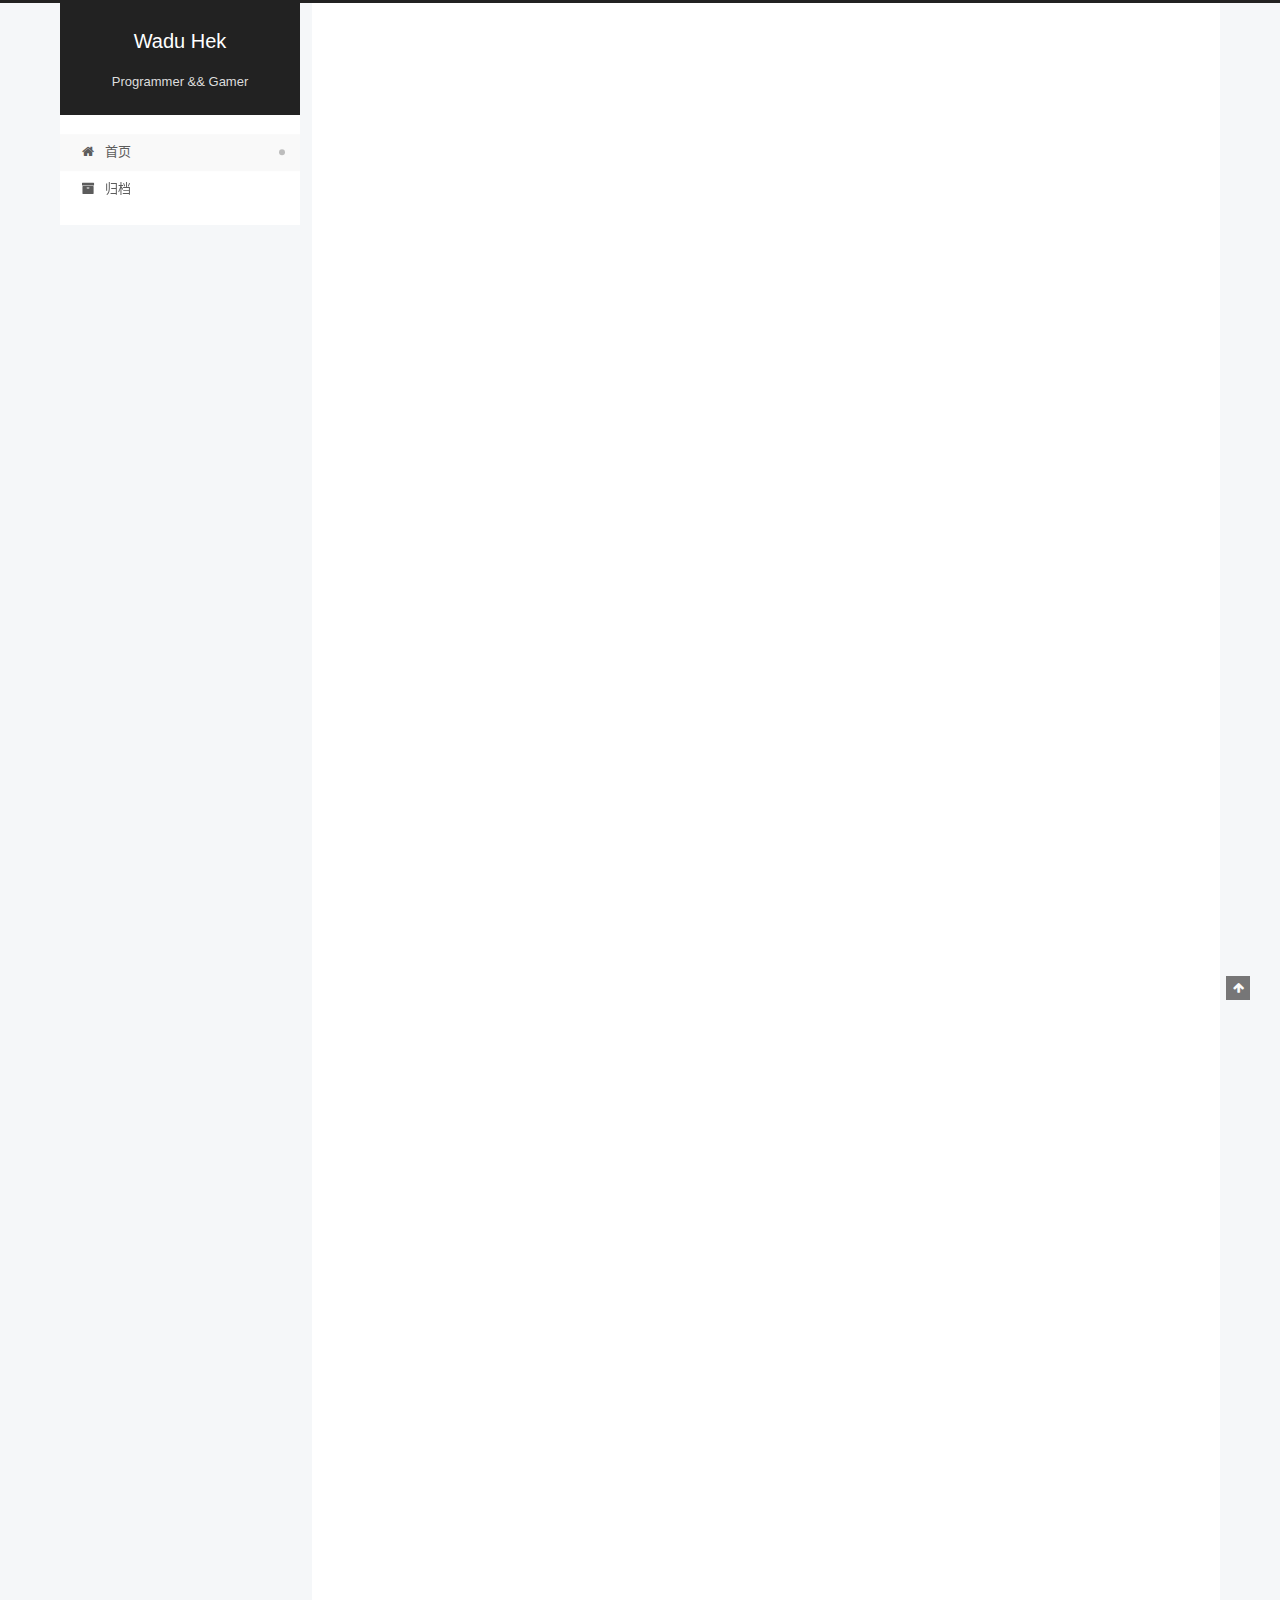
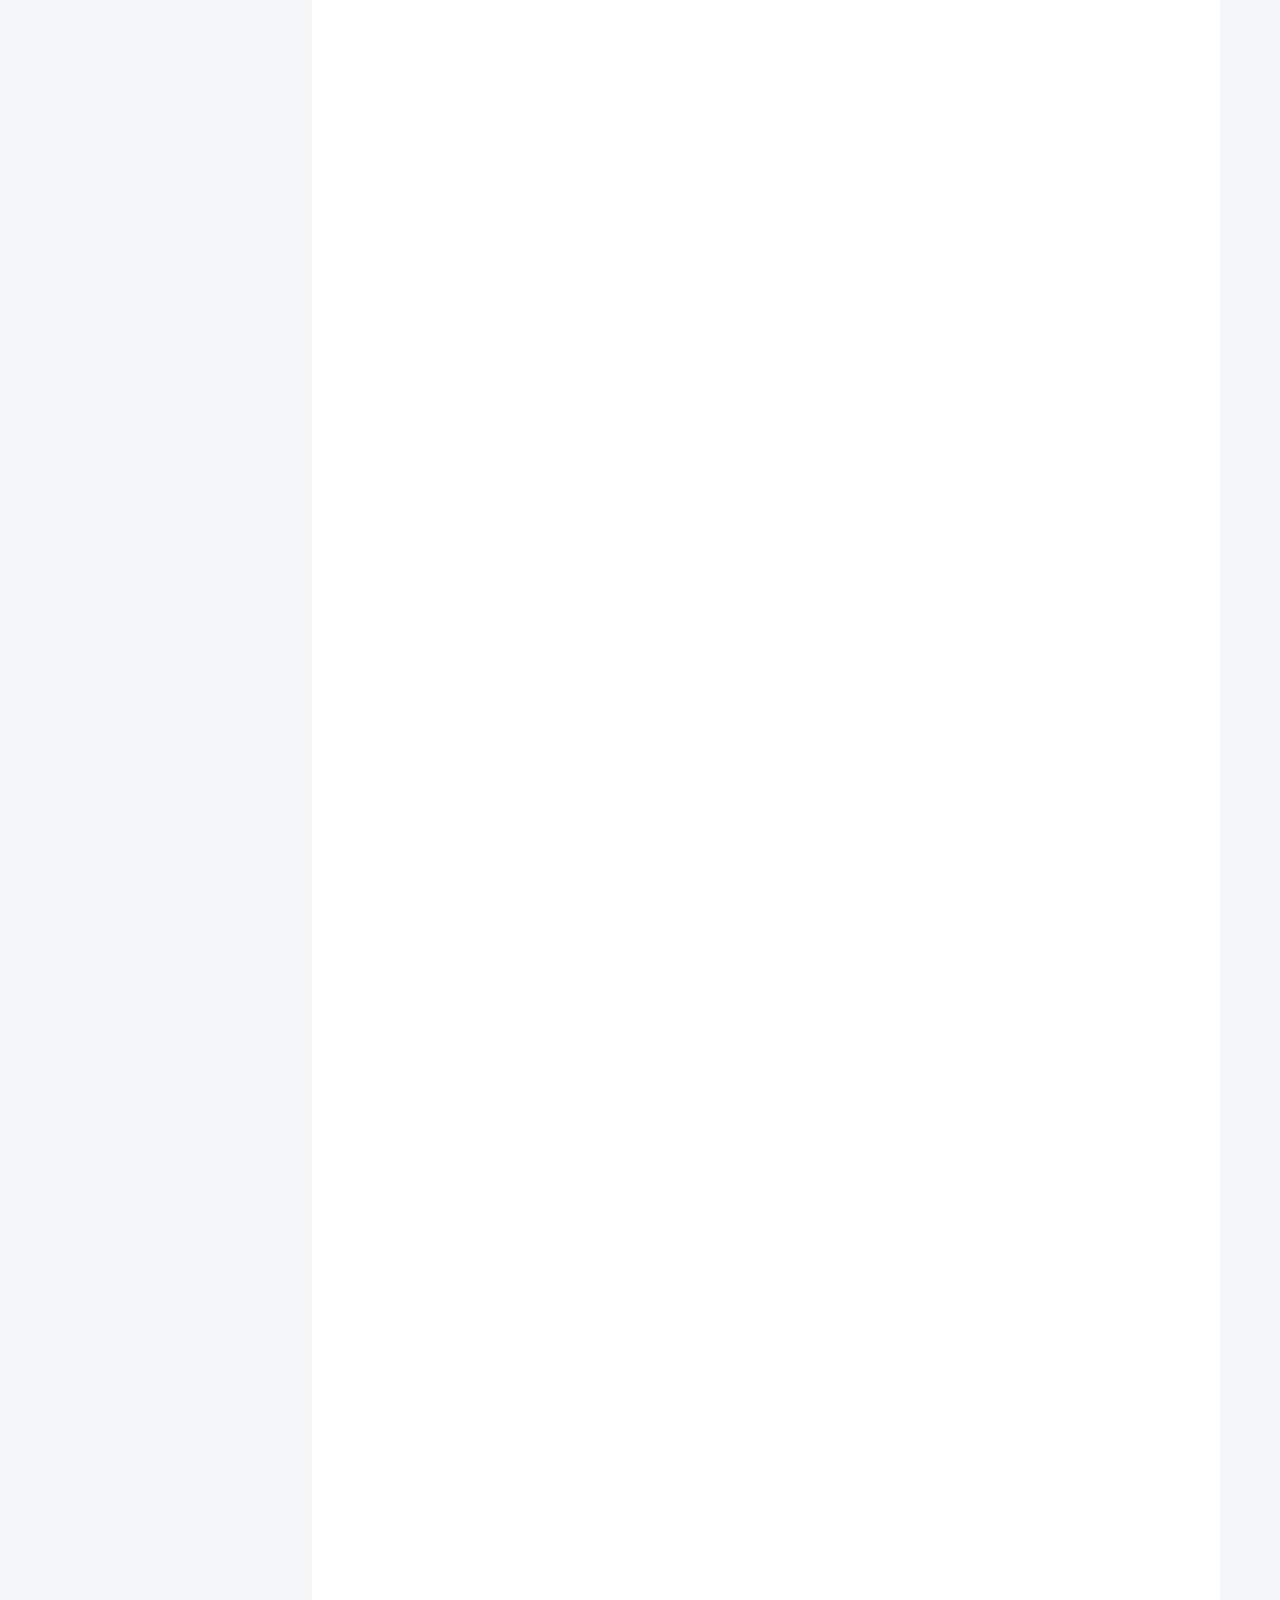
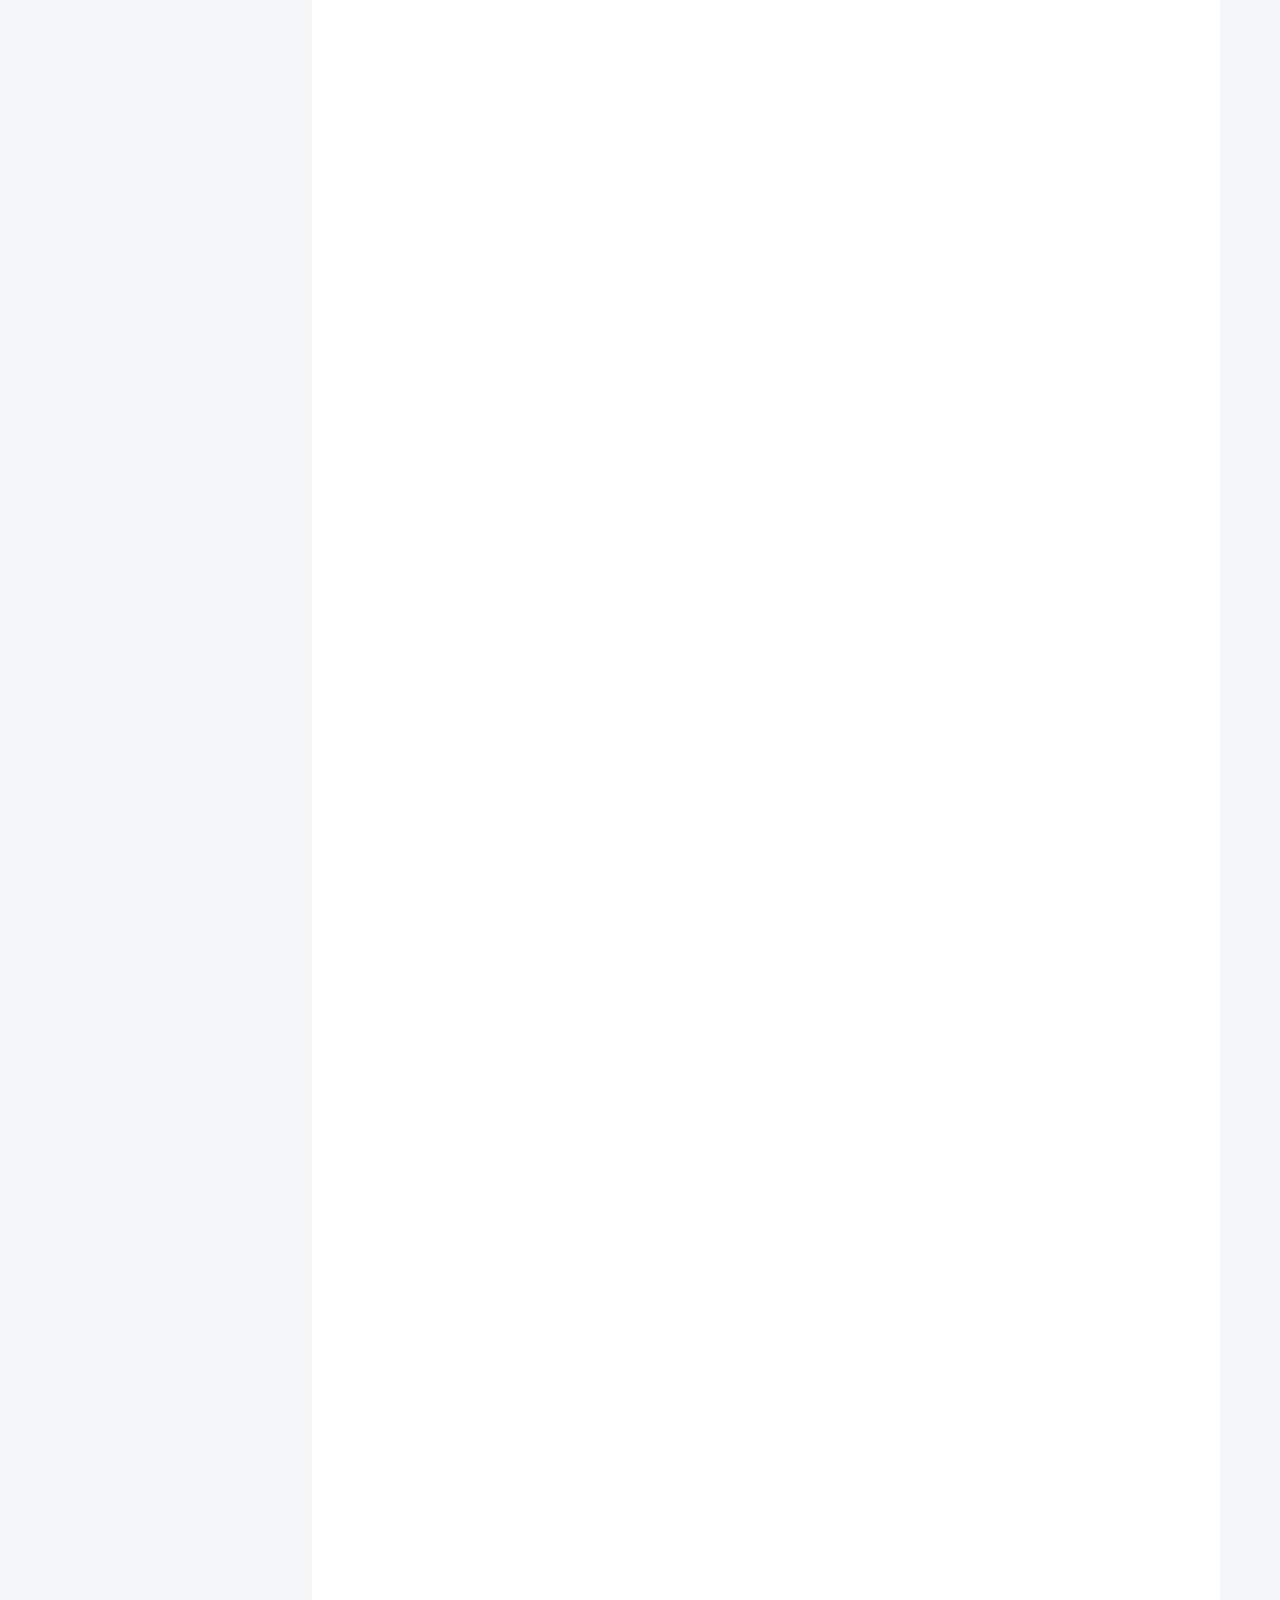
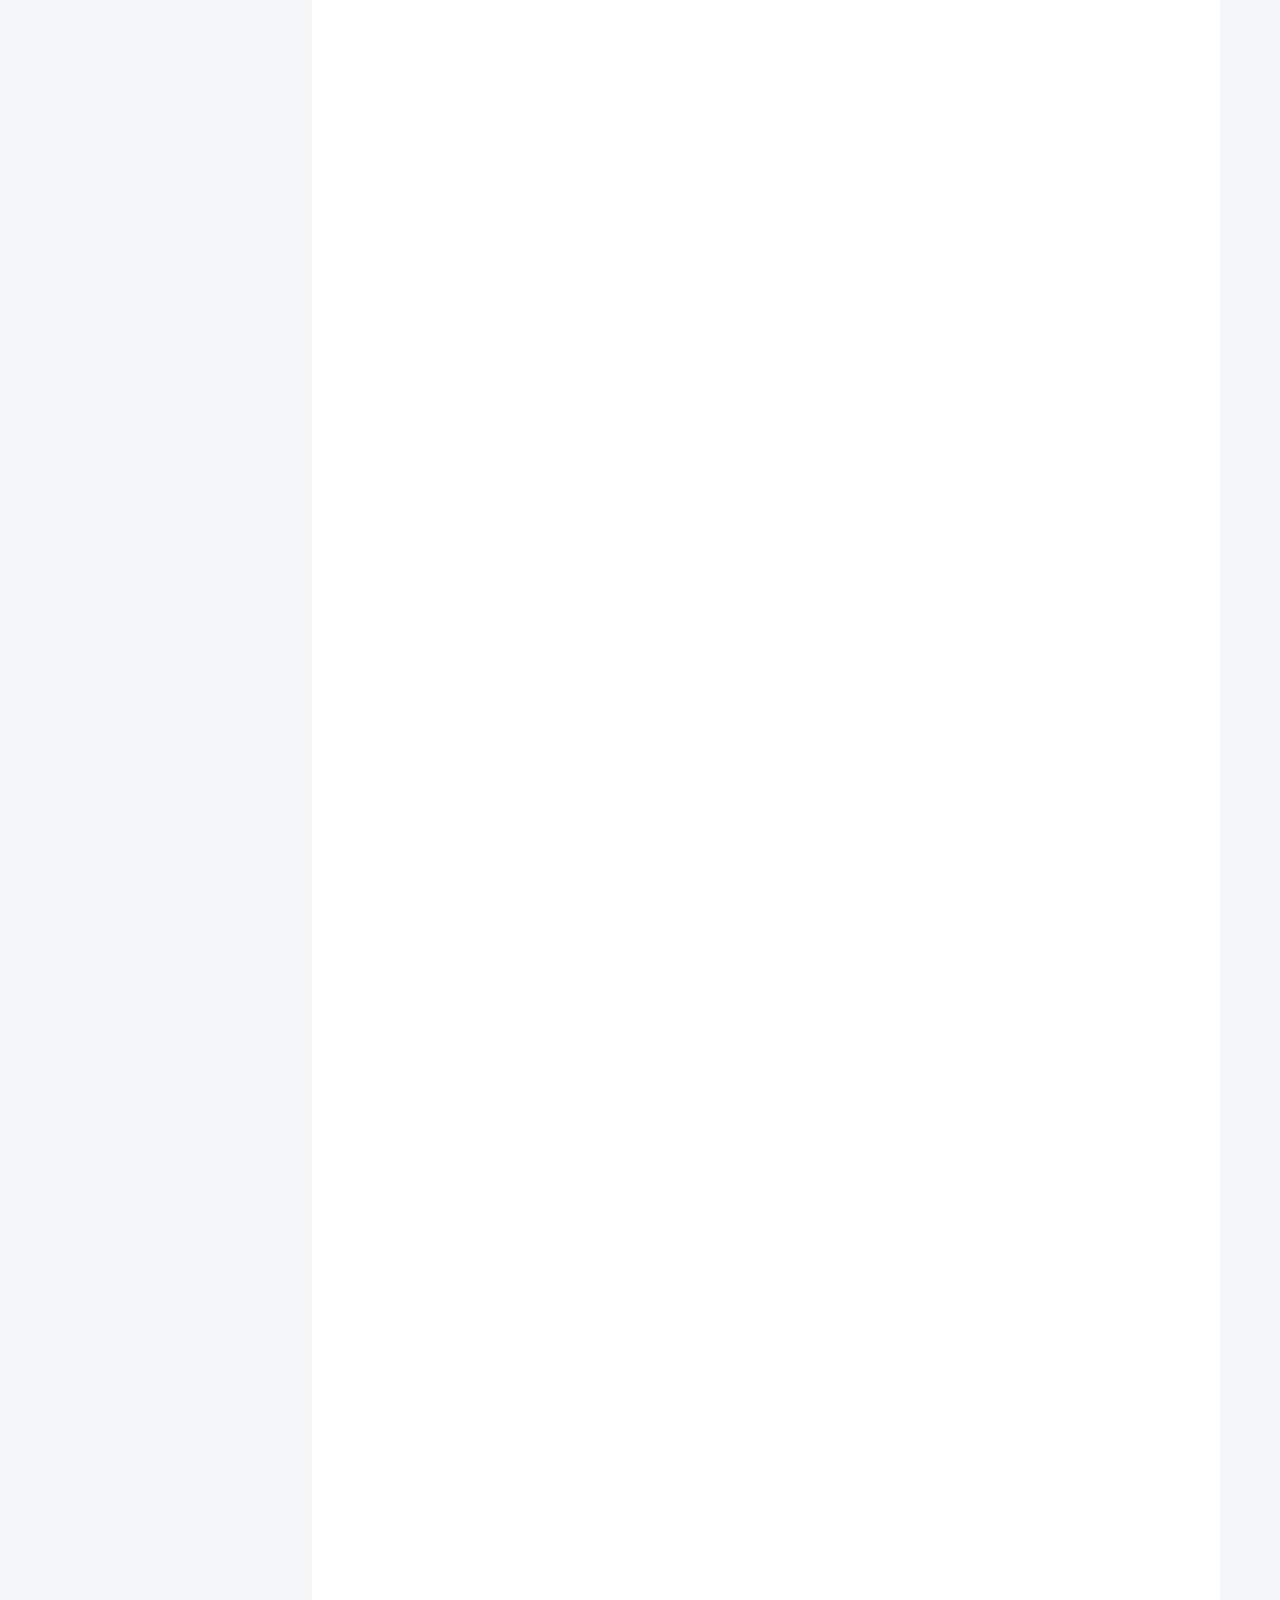
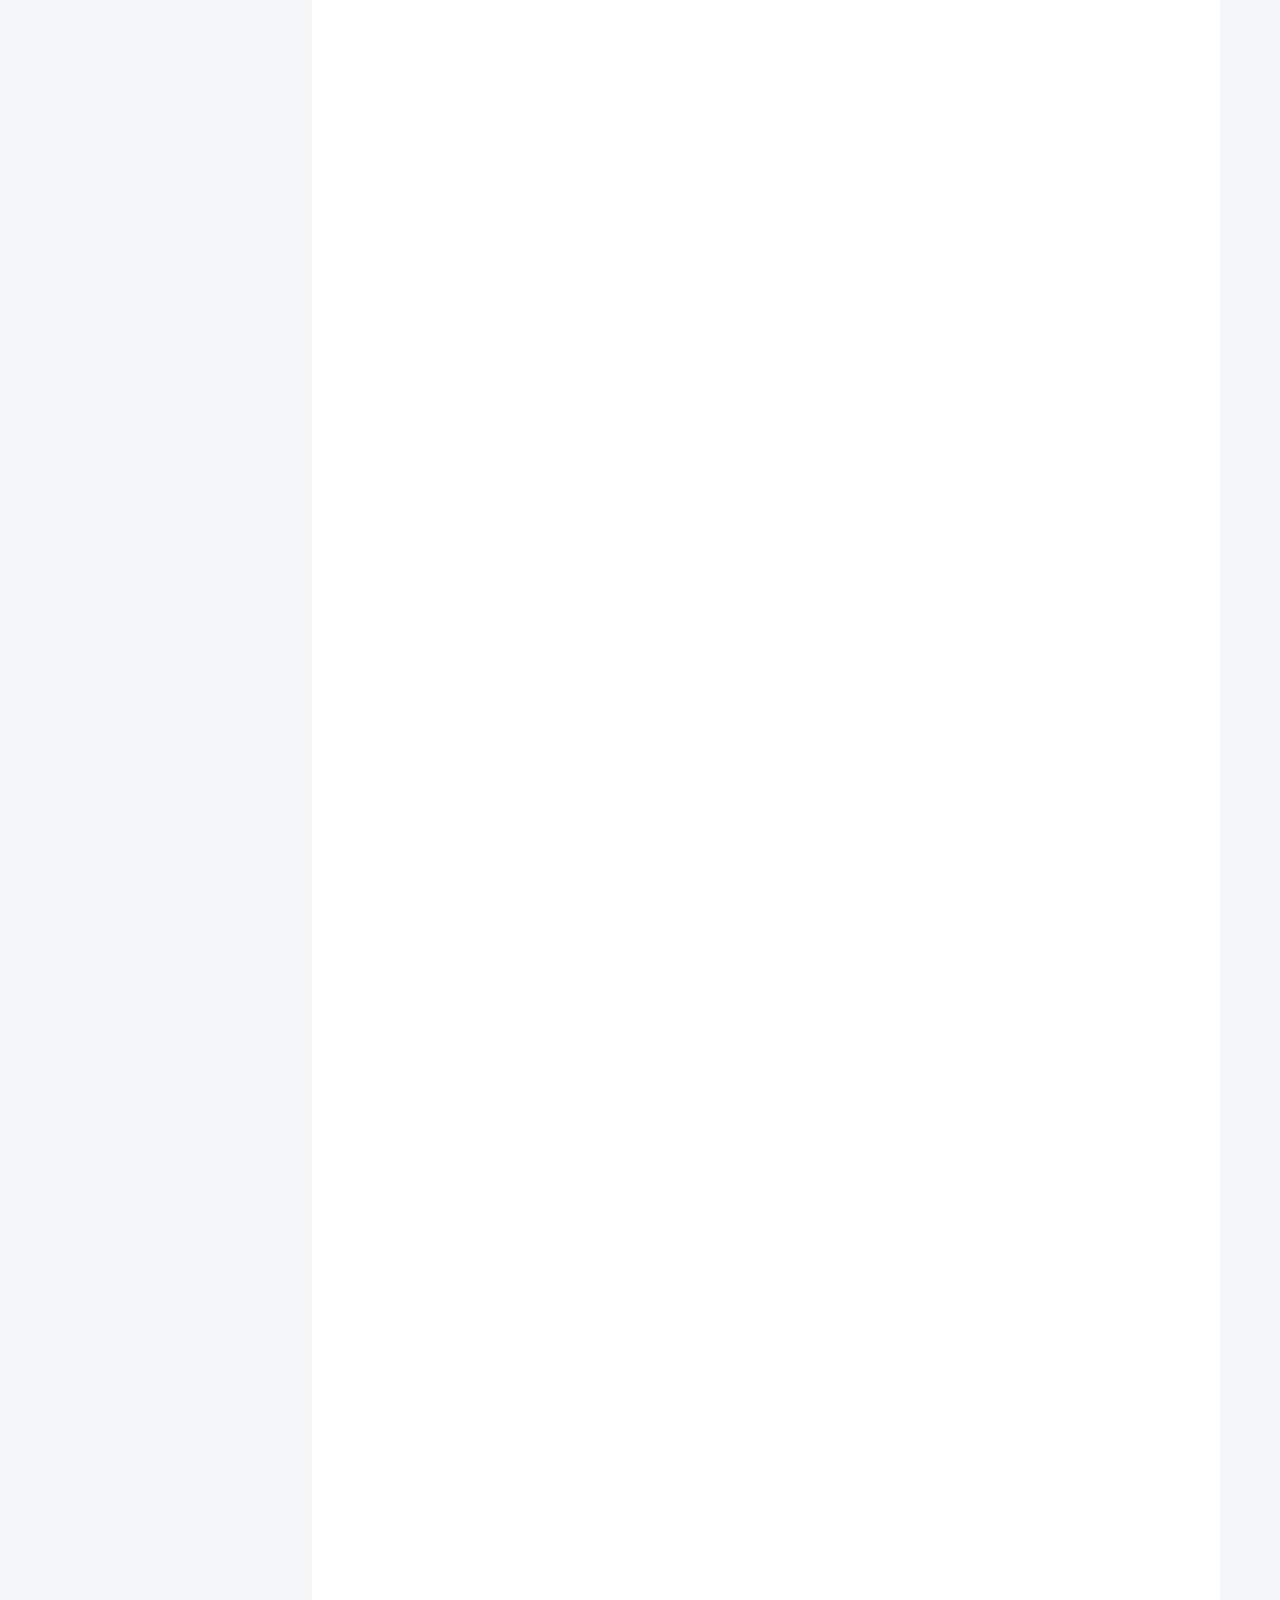
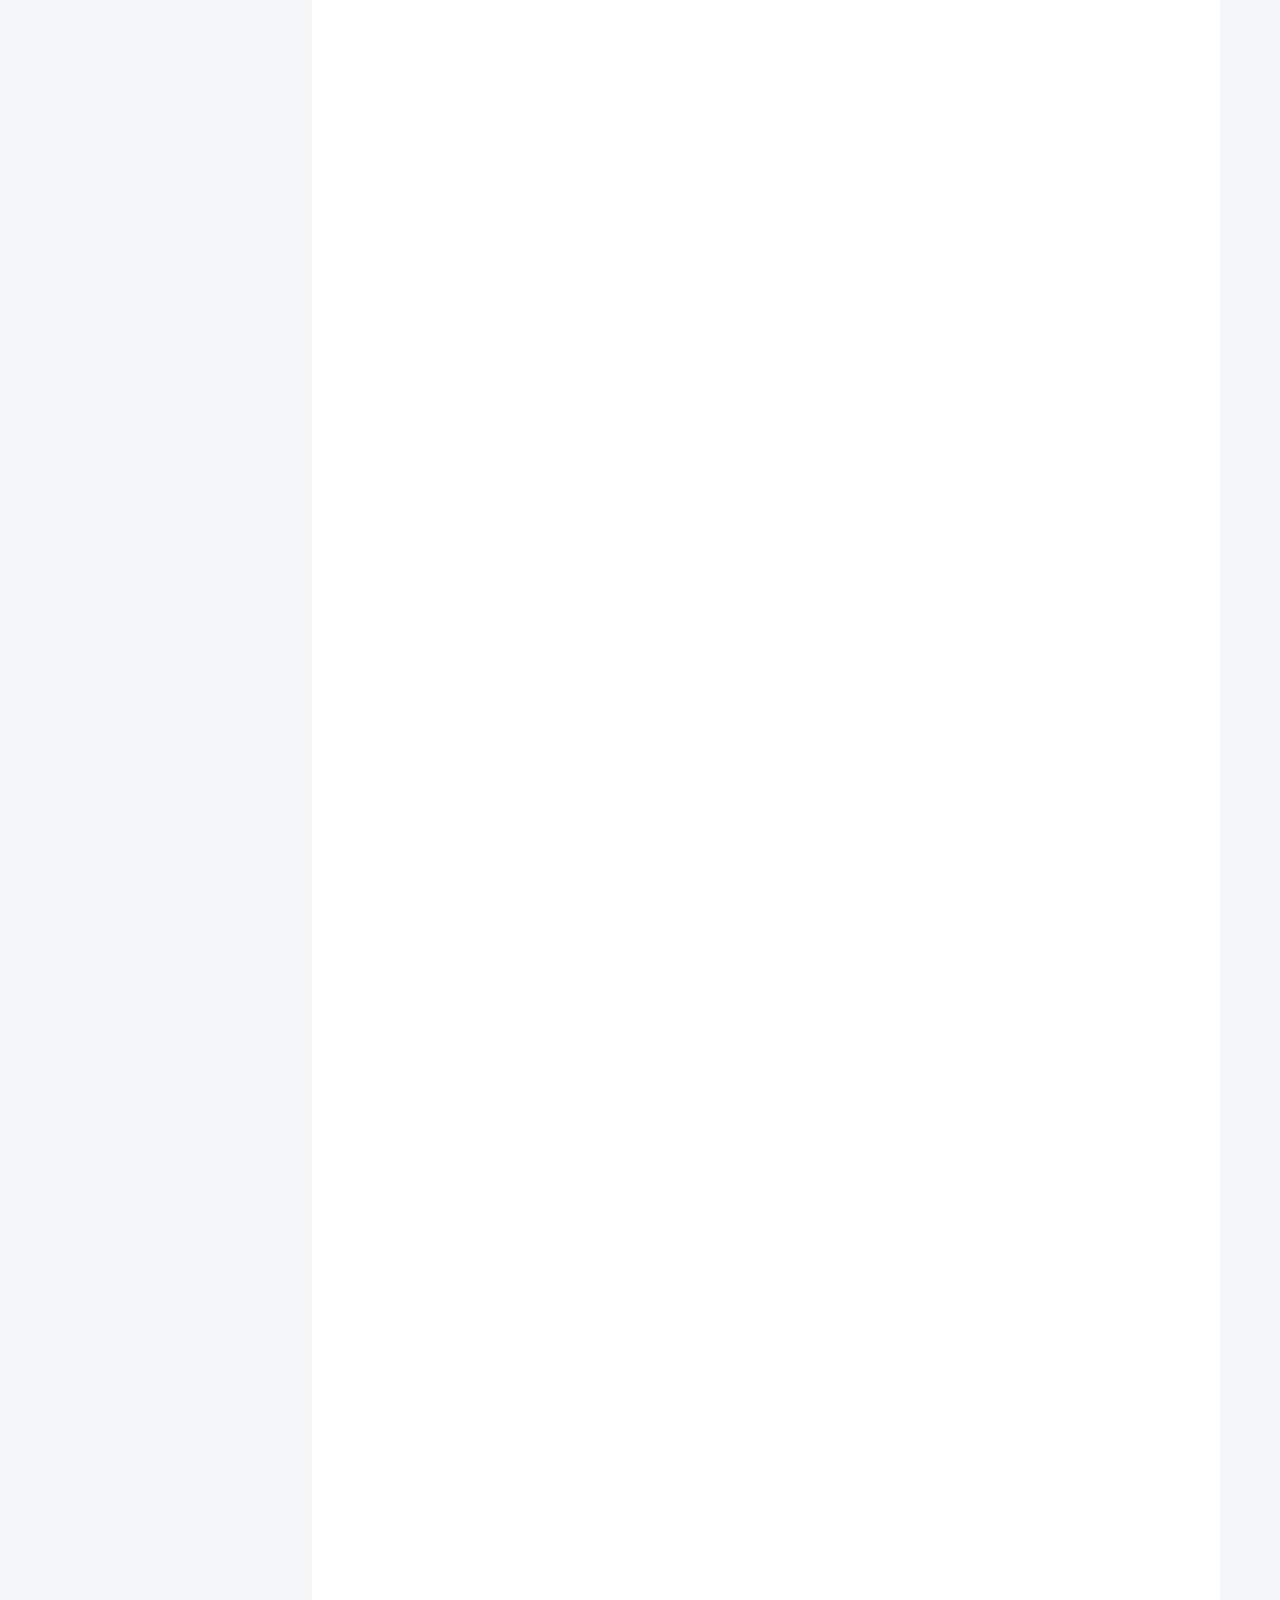
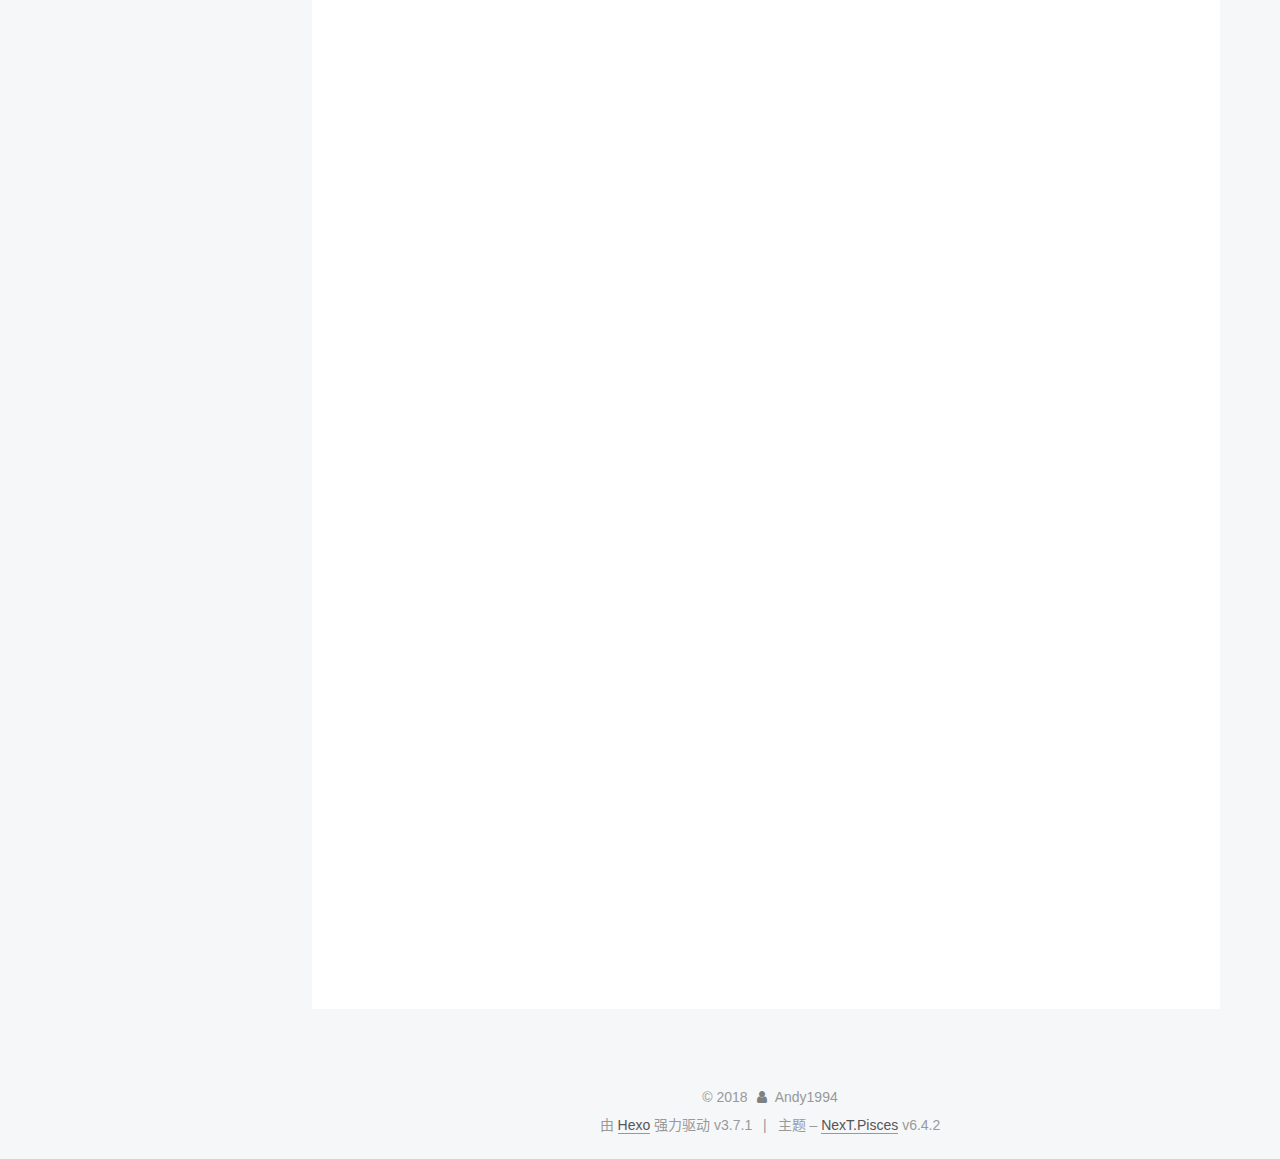
<file: index.html>
<!DOCTYPE html>












  


<html class="theme-next pisces use-motion" lang="zh-CN">
<head>
  <meta charset="UTF-8"/>
<meta http-equiv="X-UA-Compatible" content="IE=edge" />
<meta name="viewport" content="width=device-width, initial-scale=1, maximum-scale=2"/>
<meta name="theme-color" content="#222">












<meta http-equiv="Cache-Control" content="no-transform" />
<meta http-equiv="Cache-Control" content="no-siteapp" />






















<link href="/lib/font-awesome/css/font-awesome.min.css?v=4.6.2" rel="stylesheet" type="text/css" />

<link href="/css/main.css?v=6.4.2" rel="stylesheet" type="text/css" />


  <link rel="apple-touch-icon" sizes="180x180" href="/images/apple-touch-icon-next.png?v=6.4.2">


  <link rel="icon" type="image/png" sizes="32x32" href="/images/favicon-32x32-next.png?v=6.4.2">


  <link rel="icon" type="image/png" sizes="16x16" href="/images/favicon-16x16-next.png?v=6.4.2">


  <link rel="mask-icon" href="/images/logo.svg?v=6.4.2" color="#222">









<script type="text/javascript" id="hexo.configurations">
  var NexT = window.NexT || {};
  var CONFIG = {
    root: '/',
    scheme: 'Pisces',
    version: '6.4.2',
    sidebar: {"position":"left","display":"post","offset":12,"b2t":false,"scrollpercent":false,"onmobile":false},
    fancybox: false,
    fastclick: false,
    lazyload: false,
    tabs: true,
    motion: {"enable":true,"async":false,"transition":{"post_block":"fadeIn","post_header":"slideDownIn","post_body":"slideDownIn","coll_header":"slideLeftIn","sidebar":"slideUpIn"}},
    algolia: {
      applicationID: '',
      apiKey: '',
      indexName: '',
      hits: {"per_page":10},
      labels: {"input_placeholder":"Search for Posts","hits_empty":"We didn't find any results for the search: ${query}","hits_stats":"${hits} results found in ${time} ms"}
    }
  };
</script>


  




  <meta name="description" content="Programmer &amp;&amp; Gamer">
<meta property="og:type" content="website">
<meta property="og:title" content="Wadu Hek">
<meta property="og:url" content="https://andy1994.github.io/index.html">
<meta property="og:site_name" content="Wadu Hek">
<meta property="og:description" content="Programmer &amp;&amp; Gamer">
<meta property="og:locale" content="zh-CN">
<meta name="twitter:card" content="summary">
<meta name="twitter:title" content="Wadu Hek">
<meta name="twitter:description" content="Programmer &amp;&amp; Gamer">






  <link rel="canonical" href="https://andy1994.github.io/"/>



<script type="text/javascript" id="page.configurations">
  CONFIG.page = {
    sidebar: "",
  };
</script>

  <title>Wadu Hek</title>
  









  <noscript>
  <style type="text/css">
    .use-motion .motion-element,
    .use-motion .brand,
    .use-motion .menu-item,
    .sidebar-inner,
    .use-motion .post-block,
    .use-motion .pagination,
    .use-motion .comments,
    .use-motion .post-header,
    .use-motion .post-body,
    .use-motion .collection-title { opacity: initial; }

    .use-motion .logo,
    .use-motion .site-title,
    .use-motion .site-subtitle {
      opacity: initial;
      top: initial;
    }

    .use-motion {
      .logo-line-before i { left: initial; }
      .logo-line-after i { right: initial; }
    }
  </style>
</noscript>

</head>

<body itemscope itemtype="http://schema.org/WebPage" lang="zh-CN">

  
  
    
  

  <div class="container sidebar-position-left 
  page-home">
    <div class="headband"></div>

    <header id="header" class="header" itemscope itemtype="http://schema.org/WPHeader">
      <div class="header-inner"><div class="site-brand-wrapper">
  <div class="site-meta ">
    

    <div class="custom-logo-site-title">
      <a href="/" class="brand" rel="start">
        <span class="logo-line-before"><i></i></span>
        <span class="site-title">Wadu Hek</span>
        <span class="logo-line-after"><i></i></span>
      </a>
    </div>
    
      
        <p class="site-subtitle">Programmer && Gamer</p>
      
    
  </div>

  <div class="site-nav-toggle">
    <button aria-label="切换导航栏">
      <span class="btn-bar"></span>
      <span class="btn-bar"></span>
      <span class="btn-bar"></span>
    </button>
  </div>
</div>



<nav class="site-nav">
  
    <ul id="menu" class="menu">
      
        
        
        
          
          <li class="menu-item menu-item-home menu-item-active">
    <a href="/" rel="section">
      <i class="menu-item-icon fa fa-fw fa-home"></i> <br />首页</a>
  </li>
        
        
        
          
          <li class="menu-item menu-item-archives">
    <a href="/archives/" rel="section">
      <i class="menu-item-icon fa fa-fw fa-archive"></i> <br />归档</a>
  </li>

      
      
    </ul>
  

  

  
</nav>



  



</div>
    </header>

    


    <main id="main" class="main">
      <div class="main-inner">
        <div class="content-wrap">
          
            

          
          <div id="content" class="content">
            
  <section id="posts" class="posts-expand">
    
      

  

  
  
  

  

  <article class="post post-type-normal" itemscope itemtype="http://schema.org/Article">
  
  
  
  <div class="post-block">
    <link itemprop="mainEntityOfPage" href="https://andy1994.github.io/2018/10/20/GIF文件格式/">

    <span hidden itemprop="author" itemscope itemtype="http://schema.org/Person">
      <meta itemprop="name" content="Andy1994">
      <meta itemprop="description" content="Programmer && Gamer">
      <meta itemprop="image" content="/images/avatar.gif">
    </span>

    <span hidden itemprop="publisher" itemscope itemtype="http://schema.org/Organization">
      <meta itemprop="name" content="Wadu Hek">
    </span>

    
      <header class="post-header">

        
        
          <h1 class="post-title" itemprop="name headline">
                
                <a class="post-title-link" href="/2018/10/20/GIF文件格式/" itemprop="url">
                  GIF文件格式
                </a>
              
            
          </h1>
        

        <div class="post-meta">
          <span class="post-time">

            
            
            

            
              <span class="post-meta-item-icon">
                <i class="fa fa-calendar-o"></i>
              </span>
              
                <span class="post-meta-item-text">发表于</span>
              

              
                
              

              <time title="创建时间：2018-10-20 12:35:19 / 修改时间：13:08:42" itemprop="dateCreated datePublished" datetime="2018-10-20T12:35:19+08:00">2018-10-20</time>
            

            
              

              
            
          </span>

          

          
            
          

          
          

          

          

          

        </div>
      </header>
    

    
    
    
    <div class="post-body" itemprop="articleBody">

      
      

      
        
          
            <h2 id="1-简介"><a href="#1-简介" class="headerlink" title="1.简介"></a>1.简介</h2><p>图像互换格式（GIF，Graphics Interchange Format）是一种位图图形文件格式，以8位色（即256种颜色）重现真彩色的图像。它实际上是一种压缩文档，采用LZW压缩算法进行编码，有效地减少了图像文件在网络上传输的时间。</p>
<h2 id="2-LZW算法"><a href="#2-LZW算法" class="headerlink" title="2.LZW算法"></a>2.LZW算法</h2><ul>
<li>LZW算法又叫“串表压缩算法”，全称Lempel-Ziv-Welch Encoding，是通过建立一个字符串表，用较短的代码来表示较长的字符串来实现压缩。字符串和编码的对应关系是在压缩过程中动态生成的，并且隐含在压缩数据中，解压的时候根据表来进行恢复，算是一种无损压缩。</li>
<li>LZW压缩算法的基本原理：提取原始文本文件数据中的不同字符，基于这些字符创建一个编译表，然后用编译表中的字符的索引来替代原始文本文件数据中的相应字符，减少原始数据大小。和调色板图像的实现原理差不多，不过这里的编译表不是事先创建好的，而是根据原始文件数据动态创建的，解码时还要从已编码的数据中还原出原来的编译表。</li>
</ul>
<h2 id="3-特性"><a href="#3-特性" class="headerlink" title="3.特性"></a>3.特性</h2><ul>
<li>优秀的压缩算法使其在一定程度上保证图像质量的同时将体积变得很小。</li>
<li>可插入多帧，从而实现动画效果。</li>
<li>可设置透明色以产生对象浮现于背景之上的效果。</li>
<li>由于采用了8位压缩，最多只能处理256种颜色，故不宜应用于真彩色图片。</li>
</ul>
<h2 id="4-技术简介"><a href="#4-技术简介" class="headerlink" title="4.技术简介"></a>4.技术简介</h2><p>先看一个GIF：<br><img src="/2018/10/20/GIF文件格式/gif_demo.gif" alt=""><br>看它的16进制数据：<br><img src="/2018/10/20/GIF文件格式/1.jpeg" alt=""></p>
<h3 id="4-1-文件结构"><a href="#4-1-文件结构" class="headerlink" title="4.1 文件结构"></a>4.1 文件结构</h3><p>一个 GIF 文件的结构可分为文件头（File Header）、GIF 数据流（GIF Data Stream）和文件终结器（Trailer）三个部分。文件头包含 GIF 文件署名（Signature）和版本号（Version）；GIF 数据流由控制标识符、图像块（Image Block）和其他的一些扩展块组成；文件终结器只有一个值为 0x3B 的字符（“;”）表示文件结束。<br><img src="/2018/10/20/GIF文件格式/2.jpeg" alt=""></p>
<h3 id="4-2-文件头"><a href="#4-2-文件头" class="headerlink" title="4.2 文件头"></a>4.2 文件头</h3><p><img src="/2018/10/20/GIF文件格式/3.jpeg" alt=""></p>
<h3 id="4-3-逻辑屏幕标识符（Logical-Screen-Descriptor）"><a href="#4-3-逻辑屏幕标识符（Logical-Screen-Descriptor）" class="headerlink" title="4.3 逻辑屏幕标识符（Logical Screen Descriptor）"></a>4.3 逻辑屏幕标识符（Logical Screen Descriptor）</h3><p>这一部分由7个字节组成，定义了 GIF 图像的大小（Logical Screen Width &amp; Height）、颜色深度（Color Bits）、背景色（Background Color Index）以及有无全局颜色列表（Global Color Table）和颜色列表的索引数（Index Count），具体描述见下表：<br><img src="/2018/10/20/GIF文件格式/4.jpeg" alt=""></p>
<h3 id="4-4-全局颜色列表（Global-Color-Table）"><a href="#4-4-全局颜色列表（Global-Color-Table）" class="headerlink" title="4.4 全局颜色列表（Global Color Table）"></a>4.4 全局颜色列表（Global Color Table）</h3><p>全局颜色列表必须紧跟在逻辑屏幕标识符后面，每个颜色列表索引条目由三个字节组成，按R、G、B的顺序排列。<br><img src="/2018/10/20/GIF文件格式/5.jpeg" alt=""></p>
<h3 id="4-5-图像标识符（Image-Descriptor）"><a href="#4-5-图像标识符（Image-Descriptor）" class="headerlink" title="4.5 图像标识符（Image Descriptor）"></a>4.5 图像标识符（Image Descriptor）</h3><p>一个GIF文件内可以包含多幅图像，一幅图像结束之后紧接着下是一幅图像的标识符，图像标识符以0x2C(‘,’)字符开始，定义紧接着它的图像的性质，包括图像相对于逻辑屏幕边界的偏移量、图像大小以及有无局部颜色列表和颜色列表大小，由10个字节组成：<br><img src="/2018/10/20/GIF文件格式/6.jpeg" alt=""></p>
<h3 id="4-6-局部颜色列表（Local-Color-Table）"><a href="#4-6-局部颜色列表（Local-Color-Table）" class="headerlink" title="4.6 局部颜色列表（Local Color Table）"></a>4.6 局部颜色列表（Local Color Table）</h3><p>如果上面的局部颜色表标志设置了的话，则需要在这里（紧跟在图像标识符之后）定义一个局部颜色列表以供紧接着它的图像使用。如果GIF文件没有全局颜色表，也没有局部颜色表，可以自己创建一个颜色表，或使用系统的颜色列表。局部颜色表的排列方式和全局颜色表一样。</p>
<h3 id="4-7-图像数据（Table-Based-Image-Data）"><a href="#4-7-图像数据（Table-Based-Image-Data）" class="headerlink" title="4.7 图像数据（Table-Based Image Data）"></a>4.7 图像数据（Table-Based Image Data）</h3><p>两部分组成：LZW编码长度（LZW Minimum Code Size）和图像数据（Image Data）。GIF图像数据使用了LZW压缩算法，大大减小了图像数据的大小。图像数据在压缩前有两种排列格式：连续的和交织的（由图像标识符的交织标志控制）。连续方式按从左到右、从上到下的顺序排列图像的光栅数据；交织图像按下面的方法处理光栅数据：<br>创建四个通道（Pass）保存数据，每个通道提取不同行的数据：</p>
<ul>
<li>第一通道（Pass 1）提取从第0行开始每隔8行的数据；</li>
<li>第二通道（Pass 2）提取从第4行开始每隔8行的数据；</li>
<li>第三通道（Pass 3）提取从第2行开始每隔4行的数据；</li>
<li>第四通道（Pass 4）提取从第1行开始每隔2行的数据；<br><img src="/2018/10/20/GIF文件格式/7.jpeg" alt=""><h3 id="4-8-图形控制扩展（Graphic-Control-Extension）"><a href="#4-8-图形控制扩展（Graphic-Control-Extension）" class="headerlink" title="4.8 图形控制扩展（Graphic Control Extension）"></a>4.8 图形控制扩展（Graphic Control Extension）</h3>此为可选的（需要89a版本），可以放在一个图像块(图像标识符)或文本扩展块的前面，用来控制跟在它后面的第一个图像（或文本）的渲染（Render）形式，组成结构如下：<br><img src="/2018/10/20/GIF文件格式/8.jpeg" alt=""><h3 id="4-9-注释扩展（Comment-Extension）"><a href="#4-9-注释扩展（Comment-Extension）" class="headerlink" title="4.9 注释扩展（Comment Extension）"></a>4.9 注释扩展（Comment Extension）</h3>此是可选的（需要89a版本），可以用来记录图形、版权、描述等任何的非图形和控制的纯文本数据（7-bit ASCII字符），注释扩展并不影响对图像数据流的处理，解码器完全可以忽略它。存放位置可以是数据流的任何地方，最好不要妨碍控制和数据块，推荐放在数据流的开始或结尾。具体组成：<br><img src="/2018/10/20/GIF文件格式/9.jpeg" alt=""><h3 id="4-10-图形文本扩展（Plain-Text-Extension）"><a href="#4-10-图形文本扩展（Plain-Text-Extension）" class="headerlink" title="4.10 图形文本扩展（Plain Text Extension）"></a>4.10 图形文本扩展（Plain Text Extension）</h3>也是可选的（需要89a版本），用来绘制一个简单的文本图像，这一部分由用来绘制的纯文本数据（7-bit ASCII字符）和控制绘制的参数等组成。绘制文本借助于一个文本框（Text Grid）来定义边界，在文本框中划分多个单元格，每个字符占用一个单元，绘制时按从左到右、从上到下的顺序依次进行，直到最后一个字符或者占满整个文本框（之后的字符将被忽略，因此定义文本框的大小时应该注意到是否可以容纳整个文本），绘制文本的颜色索引使用全局颜色列表，没有则可以使用一个已经保存的前一个颜色列表。另外，图形文本扩展块也属于图形块（Graphic Rendering Block），可以在它前面定义图形控制扩展对它的表现形式进一步修改。图形文本扩展的组成：<br><img src="/2018/10/20/GIF文件格式/10.jpeg" alt=""><h3 id="4-11-应用程序扩展（Application-Extension）"><a href="#4-11-应用程序扩展（Application-Extension）" class="headerlink" title="4.11 应用程序扩展（Application Extension）"></a>4.11 应用程序扩展（Application Extension）</h3>这是提供给应用程序自己使用的（需要89a版本），应用程序可以在这里定义自己的标识、信息等，组成如下：<br><img src="/2018/10/20/GIF文件格式/11.jpeg" alt=""><h3 id="4-12-文件终结器（GIF-Trailer）"><a href="#4-12-文件终结器（GIF-Trailer）" class="headerlink" title="4.12 文件终结器（GIF Trailer）"></a>4.12 文件终结器（GIF Trailer）</h3>这一部分只有一个值的字节，标识GIF文件结束，固定值0x3B。</li>
</ul>

          
        
      
    </div>

    

    
    
    

    

    

    

    <footer class="post-footer">
      

      

      

      
      
        <div class="post-eof"></div>
      
    </footer>
  </div>
  
  
  
  </article>


    
      

  

  
  
  

  

  <article class="post post-type-normal" itemscope itemtype="http://schema.org/Article">
  
  
  
  <div class="post-block">
    <link itemprop="mainEntityOfPage" href="https://andy1994.github.io/2018/10/18/10月游戏计划/">

    <span hidden itemprop="author" itemscope itemtype="http://schema.org/Person">
      <meta itemprop="name" content="Andy1994">
      <meta itemprop="description" content="Programmer && Gamer">
      <meta itemprop="image" content="/images/avatar.gif">
    </span>

    <span hidden itemprop="publisher" itemscope itemtype="http://schema.org/Organization">
      <meta itemprop="name" content="Wadu Hek">
    </span>

    
      <header class="post-header">

        
        
          <h1 class="post-title" itemprop="name headline">
                
                <a class="post-title-link" href="/2018/10/18/10月游戏计划/" itemprop="url">
                  10月游戏计划
                </a>
              
            
          </h1>
        

        <div class="post-meta">
          <span class="post-time">

            
            
            

            
              <span class="post-meta-item-icon">
                <i class="fa fa-calendar-o"></i>
              </span>
              
                <span class="post-meta-item-text">发表于</span>
              

              
                
              

              <time title="创建时间：2018-10-18 12:20:53 / 修改时间：18:01:32" itemprop="dateCreated datePublished" datetime="2018-10-18T12:20:53+08:00">2018-10-18</time>
            

            
              

              
            
          </span>

          

          
            
          

          
          

          

          

          

        </div>
      </header>
    

    
    
    
    <div class="post-body" itemprop="articleBody">

      
      

      
        
          
            <h2 id="战神4"><a href="#战神4" class="headerlink" title="战神4"></a>战神4</h2><p>目标白金，当前奖杯目标达成61%。</p>
<h2 id="使命召唤15"><a href="#使命召唤15" class="headerlink" title="使命召唤15"></a>使命召唤15</h2><p>目标1转，当前46级。</p>
<h2 id="新出游戏：荒野大镖客2"><a href="#新出游戏：荒野大镖客2" class="headerlink" title="新出游戏：荒野大镖客2"></a>新出游戏：荒野大镖客2</h2><p>已买盘。</p>

          
        
      
    </div>

    

    
    
    

    

    

    

    <footer class="post-footer">
      

      

      

      
      
        <div class="post-eof"></div>
      
    </footer>
  </div>
  
  
  
  </article>


    
      

  

  
  
  

  

  <article class="post post-type-normal" itemscope itemtype="http://schema.org/Article">
  
  
  
  <div class="post-block">
    <link itemprop="mainEntityOfPage" href="https://andy1994.github.io/2018/10/07/hello-world/">

    <span hidden itemprop="author" itemscope itemtype="http://schema.org/Person">
      <meta itemprop="name" content="Andy1994">
      <meta itemprop="description" content="Programmer && Gamer">
      <meta itemprop="image" content="/images/avatar.gif">
    </span>

    <span hidden itemprop="publisher" itemscope itemtype="http://schema.org/Organization">
      <meta itemprop="name" content="Wadu Hek">
    </span>

    
      <header class="post-header">

        
        
          <h1 class="post-title" itemprop="name headline">
                
                <a class="post-title-link" href="/2018/10/07/hello-world/" itemprop="url">
                  Hello World
                </a>
              
            
          </h1>
        

        <div class="post-meta">
          <span class="post-time">

            
            
            

            
              <span class="post-meta-item-icon">
                <i class="fa fa-calendar-o"></i>
              </span>
              
                <span class="post-meta-item-text">发表于</span>
              

              
                
              

              <time title="创建时间：2018-10-07 10:46:40" itemprop="dateCreated datePublished" datetime="2018-10-07T10:46:40+08:00">2018-10-07</time>
            

            
          </span>

          

          
            
          

          
          

          

          

          

        </div>
      </header>
    

    
    
    
    <div class="post-body" itemprop="articleBody">

      
      

      
        
          
            <p>Welcome to <a href="https://hexo.io/" target="_blank" rel="noopener">Hexo</a>! This is your very first post. Check <a href="https://hexo.io/docs/" target="_blank" rel="noopener">documentation</a> for more info. If you get any problems when using Hexo, you can find the answer in <a href="https://hexo.io/docs/troubleshooting.html" target="_blank" rel="noopener">troubleshooting</a> or you can ask me on <a href="https://github.com/hexojs/hexo/issues" target="_blank" rel="noopener">GitHub</a>.</p>
<h2 id="Quick-Start"><a href="#Quick-Start" class="headerlink" title="Quick Start"></a>Quick Start</h2><h3 id="Create-a-new-post"><a href="#Create-a-new-post" class="headerlink" title="Create a new post"></a>Create a new post</h3><figure class="highlight bash"><table><tr><td class="gutter"><pre><span class="line">1</span><br></pre></td><td class="code"><pre><span class="line">$ hexo new <span class="string">"My New Post"</span></span><br></pre></td></tr></table></figure>
<p>More info: <a href="https://hexo.io/docs/writing.html" target="_blank" rel="noopener">Writing</a></p>
<h3 id="Run-server"><a href="#Run-server" class="headerlink" title="Run server"></a>Run server</h3><figure class="highlight bash"><table><tr><td class="gutter"><pre><span class="line">1</span><br></pre></td><td class="code"><pre><span class="line">$ hexo server</span><br></pre></td></tr></table></figure>
<p>More info: <a href="https://hexo.io/docs/server.html" target="_blank" rel="noopener">Server</a></p>
<h3 id="Generate-static-files"><a href="#Generate-static-files" class="headerlink" title="Generate static files"></a>Generate static files</h3><figure class="highlight bash"><table><tr><td class="gutter"><pre><span class="line">1</span><br></pre></td><td class="code"><pre><span class="line">$ hexo generate</span><br></pre></td></tr></table></figure>
<p>More info: <a href="https://hexo.io/docs/generating.html" target="_blank" rel="noopener">Generating</a></p>
<h3 id="Deploy-to-remote-sites"><a href="#Deploy-to-remote-sites" class="headerlink" title="Deploy to remote sites"></a>Deploy to remote sites</h3><figure class="highlight bash"><table><tr><td class="gutter"><pre><span class="line">1</span><br></pre></td><td class="code"><pre><span class="line">$ hexo deploy</span><br></pre></td></tr></table></figure>
<p>More info: <a href="https://hexo.io/docs/deployment.html" target="_blank" rel="noopener">Deployment</a></p>

          
        
      
    </div>

    

    
    
    

    

    

    

    <footer class="post-footer">
      

      

      

      
      
        <div class="post-eof"></div>
      
    </footer>
  </div>
  
  
  
  </article>


    
  </section>

  


          </div>
          

        </div>
        
          
  
  <div class="sidebar-toggle">
    <div class="sidebar-toggle-line-wrap">
      <span class="sidebar-toggle-line sidebar-toggle-line-first"></span>
      <span class="sidebar-toggle-line sidebar-toggle-line-middle"></span>
      <span class="sidebar-toggle-line sidebar-toggle-line-last"></span>
    </div>
  </div>

  <aside id="sidebar" class="sidebar">
    
    <div class="sidebar-inner">

      

      

      <section class="site-overview-wrap sidebar-panel sidebar-panel-active">
        <div class="site-overview">
          <div class="site-author motion-element" itemprop="author" itemscope itemtype="http://schema.org/Person">
            
              <p class="site-author-name" itemprop="name">Andy1994</p>
              <p class="site-description motion-element" itemprop="description">Programmer && Gamer</p>
          </div>

          
            <nav class="site-state motion-element">
              
                <div class="site-state-item site-state-posts">
                
                  <a href="/archives/">
                
                    <span class="site-state-item-count">3</span>
                    <span class="site-state-item-name">日志</span>
                  </a>
                </div>
              

              

              
                
                
                <div class="site-state-item site-state-tags">
                  
                    
                    
                      
                    
                    <span class="site-state-item-count">1</span>
                    <span class="site-state-item-name">标签</span>
                  
                </div>
              
            </nav>
          

          

          

          
          

          
          

          
            
          
          

        </div>
      </section>

      

      

    </div>
  </aside>


        
      </div>
    </main>

    <footer id="footer" class="footer">
      <div class="footer-inner">
        <div class="copyright">&copy; <span itemprop="copyrightYear">2018</span>
  <span class="with-love" id="animate">
    <i class="fa fa-user"></i>
  </span>
  <span class="author" itemprop="copyrightHolder">Andy1994</span>

  

  
</div>




  <div class="powered-by">由 <a class="theme-link" target="_blank" href="https://hexo.io">Hexo</a> 强力驱动 v3.7.1</div>



  <span class="post-meta-divider">|</span>



  <div class="theme-info">主题 – <a class="theme-link" target="_blank" href="https://theme-next.org">NexT.Pisces</a> v6.4.2</div>




        








        
      </div>
    </footer>

    
      <div class="back-to-top">
        <i class="fa fa-arrow-up"></i>
        
      </div>
    

    
	
    

    
  </div>

  

<script type="text/javascript">
  if (Object.prototype.toString.call(window.Promise) !== '[object Function]') {
    window.Promise = null;
  }
</script>


























  
  
    <script type="text/javascript" src="/lib/jquery/index.js?v=2.1.3"></script>
  

  
  
    <script type="text/javascript" src="/lib/velocity/velocity.min.js?v=1.2.1"></script>
  

  
  
    <script type="text/javascript" src="/lib/velocity/velocity.ui.min.js?v=1.2.1"></script>
  


  


  <script type="text/javascript" src="/js/src/utils.js?v=6.4.2"></script>

  <script type="text/javascript" src="/js/src/motion.js?v=6.4.2"></script>



  
  


  <script type="text/javascript" src="/js/src/affix.js?v=6.4.2"></script>

  <script type="text/javascript" src="/js/src/schemes/pisces.js?v=6.4.2"></script>



  

  


  <script type="text/javascript" src="/js/src/bootstrap.js?v=6.4.2"></script>



  



  










  





  

  

  

  

  
  

  

  

  

  

  

</body>
</html>
</file>
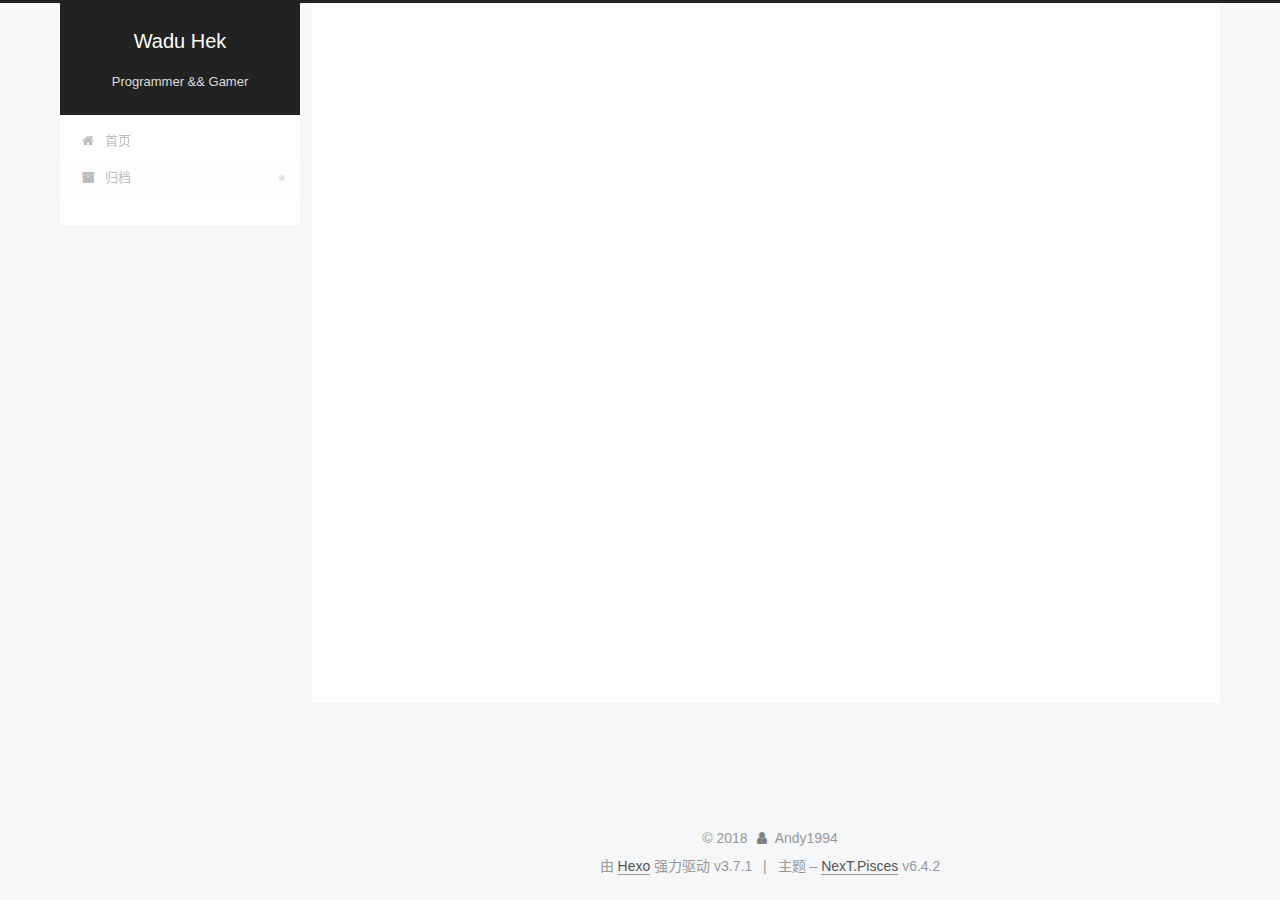
<file: archives/index.html>
<!DOCTYPE html>












  


<html class="theme-next pisces use-motion" lang="zh-CN">
<head>
  <meta charset="UTF-8"/>
<meta http-equiv="X-UA-Compatible" content="IE=edge" />
<meta name="viewport" content="width=device-width, initial-scale=1, maximum-scale=2"/>
<meta name="theme-color" content="#222">












<meta http-equiv="Cache-Control" content="no-transform" />
<meta http-equiv="Cache-Control" content="no-siteapp" />






















<link href="/lib/font-awesome/css/font-awesome.min.css?v=4.6.2" rel="stylesheet" type="text/css" />

<link href="/css/main.css?v=6.4.2" rel="stylesheet" type="text/css" />


  <link rel="apple-touch-icon" sizes="180x180" href="/images/apple-touch-icon-next.png?v=6.4.2">


  <link rel="icon" type="image/png" sizes="32x32" href="/images/favicon-32x32-next.png?v=6.4.2">


  <link rel="icon" type="image/png" sizes="16x16" href="/images/favicon-16x16-next.png?v=6.4.2">


  <link rel="mask-icon" href="/images/logo.svg?v=6.4.2" color="#222">









<script type="text/javascript" id="hexo.configurations">
  var NexT = window.NexT || {};
  var CONFIG = {
    root: '/',
    scheme: 'Pisces',
    version: '6.4.2',
    sidebar: {"position":"left","display":"post","offset":12,"b2t":false,"scrollpercent":false,"onmobile":false},
    fancybox: false,
    fastclick: false,
    lazyload: false,
    tabs: true,
    motion: {"enable":true,"async":false,"transition":{"post_block":"fadeIn","post_header":"slideDownIn","post_body":"slideDownIn","coll_header":"slideLeftIn","sidebar":"slideUpIn"}},
    algolia: {
      applicationID: '',
      apiKey: '',
      indexName: '',
      hits: {"per_page":10},
      labels: {"input_placeholder":"Search for Posts","hits_empty":"We didn't find any results for the search: ${query}","hits_stats":"${hits} results found in ${time} ms"}
    }
  };
</script>


  




  <meta name="description" content="Programmer &amp;&amp; Gamer">
<meta property="og:type" content="website">
<meta property="og:title" content="Wadu Hek">
<meta property="og:url" content="https://andy1994.github.io/archives/index.html">
<meta property="og:site_name" content="Wadu Hek">
<meta property="og:description" content="Programmer &amp;&amp; Gamer">
<meta property="og:locale" content="zh-CN">
<meta name="twitter:card" content="summary">
<meta name="twitter:title" content="Wadu Hek">
<meta name="twitter:description" content="Programmer &amp;&amp; Gamer">






  <link rel="canonical" href="https://andy1994.github.io/archives/"/>



<script type="text/javascript" id="page.configurations">
  CONFIG.page = {
    sidebar: "",
  };
</script>

  <title>归档 | Wadu Hek</title>
  









  <noscript>
  <style type="text/css">
    .use-motion .motion-element,
    .use-motion .brand,
    .use-motion .menu-item,
    .sidebar-inner,
    .use-motion .post-block,
    .use-motion .pagination,
    .use-motion .comments,
    .use-motion .post-header,
    .use-motion .post-body,
    .use-motion .collection-title { opacity: initial; }

    .use-motion .logo,
    .use-motion .site-title,
    .use-motion .site-subtitle {
      opacity: initial;
      top: initial;
    }

    .use-motion {
      .logo-line-before i { left: initial; }
      .logo-line-after i { right: initial; }
    }
  </style>
</noscript>

</head>

<body itemscope itemtype="http://schema.org/WebPage" lang="zh-CN">

  
  
    
  

  <div class="container sidebar-position-left page-archive">
    <div class="headband"></div>

    <header id="header" class="header" itemscope itemtype="http://schema.org/WPHeader">
      <div class="header-inner"><div class="site-brand-wrapper">
  <div class="site-meta ">
    

    <div class="custom-logo-site-title">
      <a href="/" class="brand" rel="start">
        <span class="logo-line-before"><i></i></span>
        <span class="site-title">Wadu Hek</span>
        <span class="logo-line-after"><i></i></span>
      </a>
    </div>
    
      
        <p class="site-subtitle">Programmer && Gamer</p>
      
    
  </div>

  <div class="site-nav-toggle">
    <button aria-label="切换导航栏">
      <span class="btn-bar"></span>
      <span class="btn-bar"></span>
      <span class="btn-bar"></span>
    </button>
  </div>
</div>



<nav class="site-nav">
  
    <ul id="menu" class="menu">
      
        
        
        
          
          <li class="menu-item menu-item-home">
    <a href="/" rel="section">
      <i class="menu-item-icon fa fa-fw fa-home"></i> <br />首页</a>
  </li>
        
        
        
          
          <li class="menu-item menu-item-archives menu-item-active">
    <a href="/archives/" rel="section">
      <i class="menu-item-icon fa fa-fw fa-archive"></i> <br />归档</a>
  </li>

      
      
    </ul>
  

  

  
</nav>



  



</div>
    </header>

    


    <main id="main" class="main">
      <div class="main-inner">
        <div class="content-wrap">
          
            

    
    
      
      
    
      
      
    
    

  


          
          <div id="content" class="content">
            

  
  
  
  <div class="post-block archive">
    <div id="posts" class="posts-collapse">
      <span class="archive-move-on"></span>

      
      <span class="archive-page-counter">
        
        
        
          
        
        嗯..! 目前共计 3 篇日志。 继续努力。
      </span>
      

      

        
        
        

        
          
          <div class="collection-title">
            <h1 class="archive-year" id="archive-year-2018">2018</h1>
          </div>
        
        

        

  <article class="post post-type-normal" itemscope itemtype="http://schema.org/Article">
    <header class="post-header">

      <h2 class="post-title">
        
            <a class="post-title-link" href="/2018/10/20/GIF文件格式/" itemprop="url">
              
                <span itemprop="name">GIF文件格式</span>
              
            </a>
        
      </h2>

      <div class="post-meta">
        <time class="post-time" itemprop="dateCreated"
              datetime="2018-10-20T12:35:19+08:00"
              content="2018-10-20" >
          10-20
        </time>
      </div>

    </header>
  </article>



      

        
        
        

        
        

        

  <article class="post post-type-normal" itemscope itemtype="http://schema.org/Article">
    <header class="post-header">

      <h2 class="post-title">
        
            <a class="post-title-link" href="/2018/10/18/10月游戏计划/" itemprop="url">
              
                <span itemprop="name">10月游戏计划</span>
              
            </a>
        
      </h2>

      <div class="post-meta">
        <time class="post-time" itemprop="dateCreated"
              datetime="2018-10-18T12:20:53+08:00"
              content="2018-10-18" >
          10-18
        </time>
      </div>

    </header>
  </article>



      

        
        
        

        
        

        

  <article class="post post-type-normal" itemscope itemtype="http://schema.org/Article">
    <header class="post-header">

      <h2 class="post-title">
        
            <a class="post-title-link" href="/2018/10/07/hello-world/" itemprop="url">
              
                <span itemprop="name">Hello World</span>
              
            </a>
        
      </h2>

      <div class="post-meta">
        <time class="post-time" itemprop="dateCreated"
              datetime="2018-10-07T10:46:40+08:00"
              content="2018-10-07" >
          10-07
        </time>
      </div>

    </header>
  </article>



      

    </div>
  </div>
  
  
  

  



          </div>
          

        </div>
        
          
  
  <div class="sidebar-toggle">
    <div class="sidebar-toggle-line-wrap">
      <span class="sidebar-toggle-line sidebar-toggle-line-first"></span>
      <span class="sidebar-toggle-line sidebar-toggle-line-middle"></span>
      <span class="sidebar-toggle-line sidebar-toggle-line-last"></span>
    </div>
  </div>

  <aside id="sidebar" class="sidebar">
    
    <div class="sidebar-inner">

      

      

      <section class="site-overview-wrap sidebar-panel sidebar-panel-active">
        <div class="site-overview">
          <div class="site-author motion-element" itemprop="author" itemscope itemtype="http://schema.org/Person">
            
              <p class="site-author-name" itemprop="name">Andy1994</p>
              <p class="site-description motion-element" itemprop="description">Programmer && Gamer</p>
          </div>

          
            <nav class="site-state motion-element">
              
                <div class="site-state-item site-state-posts">
                
                  <a href="/archives/">
                
                    <span class="site-state-item-count">3</span>
                    <span class="site-state-item-name">日志</span>
                  </a>
                </div>
              

              

              
                
                
                <div class="site-state-item site-state-tags">
                  
                    
                    
                      
                    
                    <span class="site-state-item-count">1</span>
                    <span class="site-state-item-name">标签</span>
                  
                </div>
              
            </nav>
          

          

          

          
          

          
          

          
            
          
          

        </div>
      </section>

      

      

    </div>
  </aside>


        
      </div>
    </main>

    <footer id="footer" class="footer">
      <div class="footer-inner">
        <div class="copyright">&copy; <span itemprop="copyrightYear">2018</span>
  <span class="with-love" id="animate">
    <i class="fa fa-user"></i>
  </span>
  <span class="author" itemprop="copyrightHolder">Andy1994</span>

  

  
</div>




  <div class="powered-by">由 <a class="theme-link" target="_blank" href="https://hexo.io">Hexo</a> 强力驱动 v3.7.1</div>



  <span class="post-meta-divider">|</span>



  <div class="theme-info">主题 – <a class="theme-link" target="_blank" href="https://theme-next.org">NexT.Pisces</a> v6.4.2</div>




        








        
      </div>
    </footer>

    
      <div class="back-to-top">
        <i class="fa fa-arrow-up"></i>
        
      </div>
    

    
	
    

    
  </div>

  

<script type="text/javascript">
  if (Object.prototype.toString.call(window.Promise) !== '[object Function]') {
    window.Promise = null;
  }
</script>


























  
  
    <script type="text/javascript" src="/lib/jquery/index.js?v=2.1.3"></script>
  

  
  
    <script type="text/javascript" src="/lib/velocity/velocity.min.js?v=1.2.1"></script>
  

  
  
    <script type="text/javascript" src="/lib/velocity/velocity.ui.min.js?v=1.2.1"></script>
  


  


  <script type="text/javascript" src="/js/src/utils.js?v=6.4.2"></script>

  <script type="text/javascript" src="/js/src/motion.js?v=6.4.2"></script>



  
  


  <script type="text/javascript" src="/js/src/affix.js?v=6.4.2"></script>

  <script type="text/javascript" src="/js/src/schemes/pisces.js?v=6.4.2"></script>



  

  


  <script type="text/javascript" src="/js/src/bootstrap.js?v=6.4.2"></script>



  



  










  





  

  

  

  

  
  

  

  

  

  

  

</body>
</html>
</file>
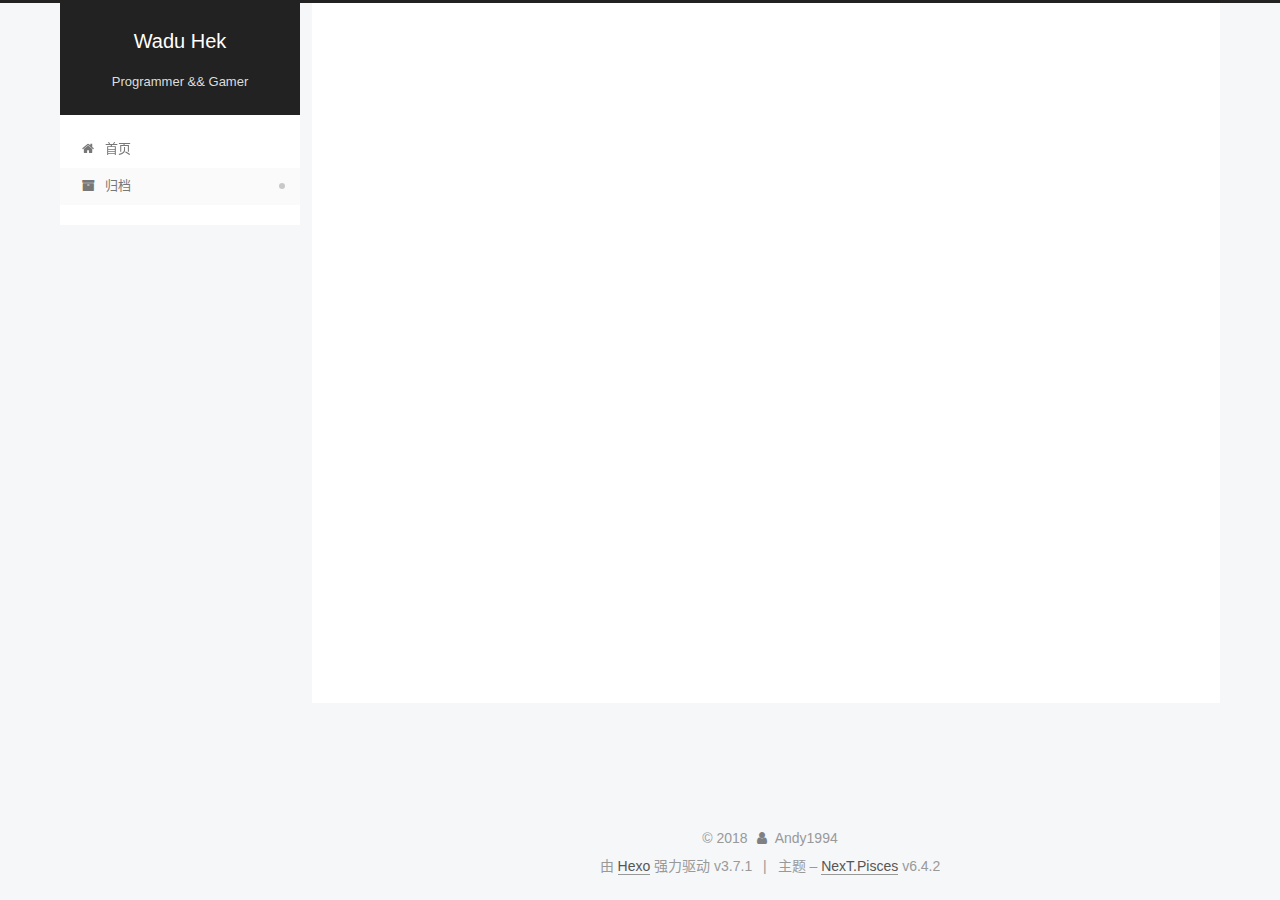
<file: archives/2018/index.html>
<!DOCTYPE html>












  


<html class="theme-next pisces use-motion" lang="zh-CN">
<head>
  <meta charset="UTF-8"/>
<meta http-equiv="X-UA-Compatible" content="IE=edge" />
<meta name="viewport" content="width=device-width, initial-scale=1, maximum-scale=2"/>
<meta name="theme-color" content="#222">












<meta http-equiv="Cache-Control" content="no-transform" />
<meta http-equiv="Cache-Control" content="no-siteapp" />






















<link href="/lib/font-awesome/css/font-awesome.min.css?v=4.6.2" rel="stylesheet" type="text/css" />

<link href="/css/main.css?v=6.4.2" rel="stylesheet" type="text/css" />


  <link rel="apple-touch-icon" sizes="180x180" href="/images/apple-touch-icon-next.png?v=6.4.2">


  <link rel="icon" type="image/png" sizes="32x32" href="/images/favicon-32x32-next.png?v=6.4.2">


  <link rel="icon" type="image/png" sizes="16x16" href="/images/favicon-16x16-next.png?v=6.4.2">


  <link rel="mask-icon" href="/images/logo.svg?v=6.4.2" color="#222">









<script type="text/javascript" id="hexo.configurations">
  var NexT = window.NexT || {};
  var CONFIG = {
    root: '/',
    scheme: 'Pisces',
    version: '6.4.2',
    sidebar: {"position":"left","display":"post","offset":12,"b2t":false,"scrollpercent":false,"onmobile":false},
    fancybox: false,
    fastclick: false,
    lazyload: false,
    tabs: true,
    motion: {"enable":true,"async":false,"transition":{"post_block":"fadeIn","post_header":"slideDownIn","post_body":"slideDownIn","coll_header":"slideLeftIn","sidebar":"slideUpIn"}},
    algolia: {
      applicationID: '',
      apiKey: '',
      indexName: '',
      hits: {"per_page":10},
      labels: {"input_placeholder":"Search for Posts","hits_empty":"We didn't find any results for the search: ${query}","hits_stats":"${hits} results found in ${time} ms"}
    }
  };
</script>


  




  <meta name="description" content="Programmer &amp;&amp; Gamer">
<meta property="og:type" content="website">
<meta property="og:title" content="Wadu Hek">
<meta property="og:url" content="https://andy1994.github.io/archives/2018/index.html">
<meta property="og:site_name" content="Wadu Hek">
<meta property="og:description" content="Programmer &amp;&amp; Gamer">
<meta property="og:locale" content="zh-CN">
<meta name="twitter:card" content="summary">
<meta name="twitter:title" content="Wadu Hek">
<meta name="twitter:description" content="Programmer &amp;&amp; Gamer">






  <link rel="canonical" href="https://andy1994.github.io/archives/2018/"/>



<script type="text/javascript" id="page.configurations">
  CONFIG.page = {
    sidebar: "",
  };
</script>

  <title>归档 | Wadu Hek</title>
  









  <noscript>
  <style type="text/css">
    .use-motion .motion-element,
    .use-motion .brand,
    .use-motion .menu-item,
    .sidebar-inner,
    .use-motion .post-block,
    .use-motion .pagination,
    .use-motion .comments,
    .use-motion .post-header,
    .use-motion .post-body,
    .use-motion .collection-title { opacity: initial; }

    .use-motion .logo,
    .use-motion .site-title,
    .use-motion .site-subtitle {
      opacity: initial;
      top: initial;
    }

    .use-motion {
      .logo-line-before i { left: initial; }
      .logo-line-after i { right: initial; }
    }
  </style>
</noscript>

</head>

<body itemscope itemtype="http://schema.org/WebPage" lang="zh-CN">

  
  
    
  

  <div class="container sidebar-position-left page-archive">
    <div class="headband"></div>

    <header id="header" class="header" itemscope itemtype="http://schema.org/WPHeader">
      <div class="header-inner"><div class="site-brand-wrapper">
  <div class="site-meta ">
    

    <div class="custom-logo-site-title">
      <a href="/" class="brand" rel="start">
        <span class="logo-line-before"><i></i></span>
        <span class="site-title">Wadu Hek</span>
        <span class="logo-line-after"><i></i></span>
      </a>
    </div>
    
      
        <p class="site-subtitle">Programmer && Gamer</p>
      
    
  </div>

  <div class="site-nav-toggle">
    <button aria-label="切换导航栏">
      <span class="btn-bar"></span>
      <span class="btn-bar"></span>
      <span class="btn-bar"></span>
    </button>
  </div>
</div>



<nav class="site-nav">
  
    <ul id="menu" class="menu">
      
        
        
        
          
          <li class="menu-item menu-item-home">
    <a href="/" rel="section">
      <i class="menu-item-icon fa fa-fw fa-home"></i> <br />首页</a>
  </li>
        
        
        
          
          <li class="menu-item menu-item-archives menu-item-active">
    <a href="/archives/" rel="section">
      <i class="menu-item-icon fa fa-fw fa-archive"></i> <br />归档</a>
  </li>

      
      
    </ul>
  

  

  
</nav>



  



</div>
    </header>

    


    <main id="main" class="main">
      <div class="main-inner">
        <div class="content-wrap">
          
            

    
    
      
      
    
      
      
    
    

  


          
          <div id="content" class="content">
            

  
  
  
  <div class="post-block archive">
    <div id="posts" class="posts-collapse">
      <span class="archive-move-on"></span>

      
      <span class="archive-page-counter">
        
        
        
          
        
        嗯..! 目前共计 3 篇日志。 继续努力。
      </span>
      

      

        
        
        

        
          
          <div class="collection-title">
            <h1 class="archive-year" id="archive-year-2018">2018</h1>
          </div>
        
        

        

  <article class="post post-type-normal" itemscope itemtype="http://schema.org/Article">
    <header class="post-header">

      <h2 class="post-title">
        
            <a class="post-title-link" href="/2018/10/20/GIF文件格式/" itemprop="url">
              
                <span itemprop="name">GIF文件格式</span>
              
            </a>
        
      </h2>

      <div class="post-meta">
        <time class="post-time" itemprop="dateCreated"
              datetime="2018-10-20T12:35:19+08:00"
              content="2018-10-20" >
          10-20
        </time>
      </div>

    </header>
  </article>



      

        
        
        

        
        

        

  <article class="post post-type-normal" itemscope itemtype="http://schema.org/Article">
    <header class="post-header">

      <h2 class="post-title">
        
            <a class="post-title-link" href="/2018/10/18/10月游戏计划/" itemprop="url">
              
                <span itemprop="name">10月游戏计划</span>
              
            </a>
        
      </h2>

      <div class="post-meta">
        <time class="post-time" itemprop="dateCreated"
              datetime="2018-10-18T12:20:53+08:00"
              content="2018-10-18" >
          10-18
        </time>
      </div>

    </header>
  </article>



      

        
        
        

        
        

        

  <article class="post post-type-normal" itemscope itemtype="http://schema.org/Article">
    <header class="post-header">

      <h2 class="post-title">
        
            <a class="post-title-link" href="/2018/10/07/hello-world/" itemprop="url">
              
                <span itemprop="name">Hello World</span>
              
            </a>
        
      </h2>

      <div class="post-meta">
        <time class="post-time" itemprop="dateCreated"
              datetime="2018-10-07T10:46:40+08:00"
              content="2018-10-07" >
          10-07
        </time>
      </div>

    </header>
  </article>



      

    </div>
  </div>
  
  
  

  



          </div>
          

        </div>
        
          
  
  <div class="sidebar-toggle">
    <div class="sidebar-toggle-line-wrap">
      <span class="sidebar-toggle-line sidebar-toggle-line-first"></span>
      <span class="sidebar-toggle-line sidebar-toggle-line-middle"></span>
      <span class="sidebar-toggle-line sidebar-toggle-line-last"></span>
    </div>
  </div>

  <aside id="sidebar" class="sidebar">
    
    <div class="sidebar-inner">

      

      

      <section class="site-overview-wrap sidebar-panel sidebar-panel-active">
        <div class="site-overview">
          <div class="site-author motion-element" itemprop="author" itemscope itemtype="http://schema.org/Person">
            
              <p class="site-author-name" itemprop="name">Andy1994</p>
              <p class="site-description motion-element" itemprop="description">Programmer && Gamer</p>
          </div>

          
            <nav class="site-state motion-element">
              
                <div class="site-state-item site-state-posts">
                
                  <a href="/archives/">
                
                    <span class="site-state-item-count">3</span>
                    <span class="site-state-item-name">日志</span>
                  </a>
                </div>
              

              

              
                
                
                <div class="site-state-item site-state-tags">
                  
                    
                    
                      
                    
                    <span class="site-state-item-count">1</span>
                    <span class="site-state-item-name">标签</span>
                  
                </div>
              
            </nav>
          

          

          

          
          

          
          

          
            
          
          

        </div>
      </section>

      

      

    </div>
  </aside>


        
      </div>
    </main>

    <footer id="footer" class="footer">
      <div class="footer-inner">
        <div class="copyright">&copy; <span itemprop="copyrightYear">2018</span>
  <span class="with-love" id="animate">
    <i class="fa fa-user"></i>
  </span>
  <span class="author" itemprop="copyrightHolder">Andy1994</span>

  

  
</div>




  <div class="powered-by">由 <a class="theme-link" target="_blank" href="https://hexo.io">Hexo</a> 强力驱动 v3.7.1</div>



  <span class="post-meta-divider">|</span>



  <div class="theme-info">主题 – <a class="theme-link" target="_blank" href="https://theme-next.org">NexT.Pisces</a> v6.4.2</div>




        








        
      </div>
    </footer>

    
      <div class="back-to-top">
        <i class="fa fa-arrow-up"></i>
        
      </div>
    

    
	
    

    
  </div>

  

<script type="text/javascript">
  if (Object.prototype.toString.call(window.Promise) !== '[object Function]') {
    window.Promise = null;
  }
</script>


























  
  
    <script type="text/javascript" src="/lib/jquery/index.js?v=2.1.3"></script>
  

  
  
    <script type="text/javascript" src="/lib/velocity/velocity.min.js?v=1.2.1"></script>
  

  
  
    <script type="text/javascript" src="/lib/velocity/velocity.ui.min.js?v=1.2.1"></script>
  


  


  <script type="text/javascript" src="/js/src/utils.js?v=6.4.2"></script>

  <script type="text/javascript" src="/js/src/motion.js?v=6.4.2"></script>



  
  


  <script type="text/javascript" src="/js/src/affix.js?v=6.4.2"></script>

  <script type="text/javascript" src="/js/src/schemes/pisces.js?v=6.4.2"></script>



  

  


  <script type="text/javascript" src="/js/src/bootstrap.js?v=6.4.2"></script>



  



  










  





  

  

  

  

  
  

  

  

  

  

  

</body>
</html>
</file>
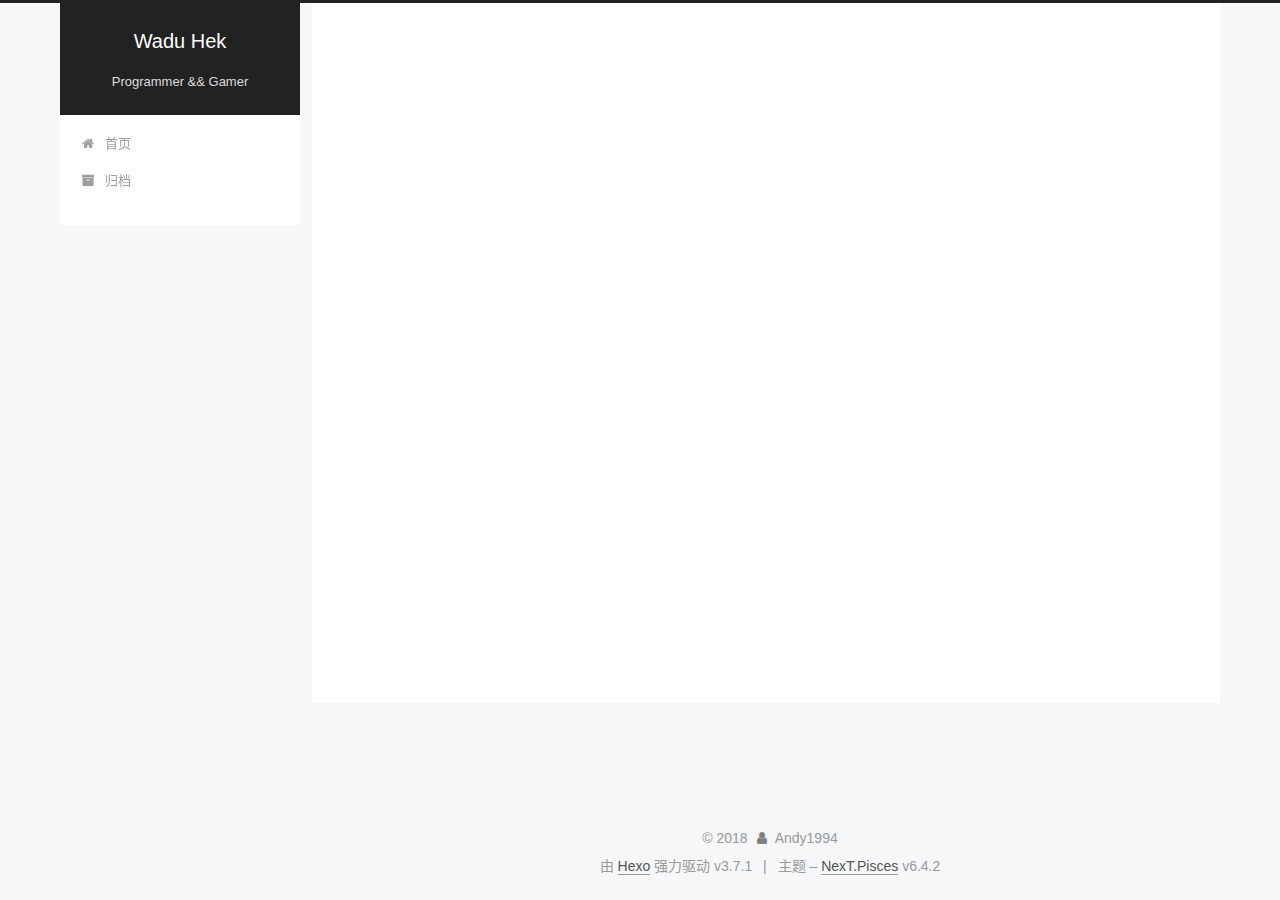
<file: tags/Game/index.html>
<!DOCTYPE html>












  


<html class="theme-next pisces use-motion" lang="zh-CN">
<head>
  <meta charset="UTF-8"/>
<meta http-equiv="X-UA-Compatible" content="IE=edge" />
<meta name="viewport" content="width=device-width, initial-scale=1, maximum-scale=2"/>
<meta name="theme-color" content="#222">












<meta http-equiv="Cache-Control" content="no-transform" />
<meta http-equiv="Cache-Control" content="no-siteapp" />






















<link href="/lib/font-awesome/css/font-awesome.min.css?v=4.6.2" rel="stylesheet" type="text/css" />

<link href="/css/main.css?v=6.4.2" rel="stylesheet" type="text/css" />


  <link rel="apple-touch-icon" sizes="180x180" href="/images/apple-touch-icon-next.png?v=6.4.2">


  <link rel="icon" type="image/png" sizes="32x32" href="/images/favicon-32x32-next.png?v=6.4.2">


  <link rel="icon" type="image/png" sizes="16x16" href="/images/favicon-16x16-next.png?v=6.4.2">


  <link rel="mask-icon" href="/images/logo.svg?v=6.4.2" color="#222">









<script type="text/javascript" id="hexo.configurations">
  var NexT = window.NexT || {};
  var CONFIG = {
    root: '/',
    scheme: 'Pisces',
    version: '6.4.2',
    sidebar: {"position":"left","display":"post","offset":12,"b2t":false,"scrollpercent":false,"onmobile":false},
    fancybox: false,
    fastclick: false,
    lazyload: false,
    tabs: true,
    motion: {"enable":true,"async":false,"transition":{"post_block":"fadeIn","post_header":"slideDownIn","post_body":"slideDownIn","coll_header":"slideLeftIn","sidebar":"slideUpIn"}},
    algolia: {
      applicationID: '',
      apiKey: '',
      indexName: '',
      hits: {"per_page":10},
      labels: {"input_placeholder":"Search for Posts","hits_empty":"We didn't find any results for the search: ${query}","hits_stats":"${hits} results found in ${time} ms"}
    }
  };
</script>


  




  <meta name="description" content="Programmer &amp;&amp; Gamer">
<meta property="og:type" content="website">
<meta property="og:title" content="Wadu Hek">
<meta property="og:url" content="https://andy1994.github.io/tags/Game/index.html">
<meta property="og:site_name" content="Wadu Hek">
<meta property="og:description" content="Programmer &amp;&amp; Gamer">
<meta property="og:locale" content="zh-CN">
<meta name="twitter:card" content="summary">
<meta name="twitter:title" content="Wadu Hek">
<meta name="twitter:description" content="Programmer &amp;&amp; Gamer">






  <link rel="canonical" href="https://andy1994.github.io/tags/Game/"/>



<script type="text/javascript" id="page.configurations">
  CONFIG.page = {
    sidebar: "",
  };
</script>

  <title>标签: Game | Wadu Hek</title>
  









  <noscript>
  <style type="text/css">
    .use-motion .motion-element,
    .use-motion .brand,
    .use-motion .menu-item,
    .sidebar-inner,
    .use-motion .post-block,
    .use-motion .pagination,
    .use-motion .comments,
    .use-motion .post-header,
    .use-motion .post-body,
    .use-motion .collection-title { opacity: initial; }

    .use-motion .logo,
    .use-motion .site-title,
    .use-motion .site-subtitle {
      opacity: initial;
      top: initial;
    }

    .use-motion {
      .logo-line-before i { left: initial; }
      .logo-line-after i { right: initial; }
    }
  </style>
</noscript>

</head>

<body itemscope itemtype="http://schema.org/WebPage" lang="zh-CN">

  
  
    
  

  <div class="container sidebar-position-left ">
    <div class="headband"></div>

    <header id="header" class="header" itemscope itemtype="http://schema.org/WPHeader">
      <div class="header-inner"><div class="site-brand-wrapper">
  <div class="site-meta ">
    

    <div class="custom-logo-site-title">
      <a href="/" class="brand" rel="start">
        <span class="logo-line-before"><i></i></span>
        <span class="site-title">Wadu Hek</span>
        <span class="logo-line-after"><i></i></span>
      </a>
    </div>
    
      
        <p class="site-subtitle">Programmer && Gamer</p>
      
    
  </div>

  <div class="site-nav-toggle">
    <button aria-label="切换导航栏">
      <span class="btn-bar"></span>
      <span class="btn-bar"></span>
      <span class="btn-bar"></span>
    </button>
  </div>
</div>



<nav class="site-nav">
  
    <ul id="menu" class="menu">
      
        
        
        
          
          <li class="menu-item menu-item-home">
    <a href="/" rel="section">
      <i class="menu-item-icon fa fa-fw fa-home"></i> <br />首页</a>
  </li>
        
        
        
          
          <li class="menu-item menu-item-archives">
    <a href="/archives/" rel="section">
      <i class="menu-item-icon fa fa-fw fa-archive"></i> <br />归档</a>
  </li>

      
      
    </ul>
  

  

  
</nav>



  



</div>
    </header>

    


    <main id="main" class="main">
      <div class="main-inner">
        <div class="content-wrap">
          
            

    
    
      
      
    
      
      
    
    

  


          
          <div id="content" class="content">
            

  
  
  
  <div class="post-block tag">

    <div id="posts" class="posts-collapse">
      <div class="collection-title">
        <h1>Game<small>标签</small>
        </h1>
      </div>

      
        

  <article class="post post-type-normal" itemscope itemtype="http://schema.org/Article">
    <header class="post-header">

      <h2 class="post-title">
        
            <a class="post-title-link" href="/2018/10/18/10月游戏计划/" itemprop="url">
              
                <span itemprop="name">10月游戏计划</span>
              
            </a>
        
      </h2>

      <div class="post-meta">
        <time class="post-time" itemprop="dateCreated"
              datetime="2018-10-18T12:20:53+08:00"
              content="2018-10-18" >
          10-18
        </time>
      </div>

    </header>
  </article>


      
    </div>

  </div>
  
  
  

  


          </div>
          

        </div>
        
          
  
  <div class="sidebar-toggle">
    <div class="sidebar-toggle-line-wrap">
      <span class="sidebar-toggle-line sidebar-toggle-line-first"></span>
      <span class="sidebar-toggle-line sidebar-toggle-line-middle"></span>
      <span class="sidebar-toggle-line sidebar-toggle-line-last"></span>
    </div>
  </div>

  <aside id="sidebar" class="sidebar">
    
    <div class="sidebar-inner">

      

      

      <section class="site-overview-wrap sidebar-panel sidebar-panel-active">
        <div class="site-overview">
          <div class="site-author motion-element" itemprop="author" itemscope itemtype="http://schema.org/Person">
            
              <p class="site-author-name" itemprop="name">Andy1994</p>
              <p class="site-description motion-element" itemprop="description">Programmer && Gamer</p>
          </div>

          
            <nav class="site-state motion-element">
              
                <div class="site-state-item site-state-posts">
                
                  <a href="/archives/">
                
                    <span class="site-state-item-count">3</span>
                    <span class="site-state-item-name">日志</span>
                  </a>
                </div>
              

              

              
                
                
                <div class="site-state-item site-state-tags">
                  
                    
                    
                      
                    
                    <span class="site-state-item-count">1</span>
                    <span class="site-state-item-name">标签</span>
                  
                </div>
              
            </nav>
          

          

          

          
          

          
          

          
            
          
          

        </div>
      </section>

      

      

    </div>
  </aside>


        
      </div>
    </main>

    <footer id="footer" class="footer">
      <div class="footer-inner">
        <div class="copyright">&copy; <span itemprop="copyrightYear">2018</span>
  <span class="with-love" id="animate">
    <i class="fa fa-user"></i>
  </span>
  <span class="author" itemprop="copyrightHolder">Andy1994</span>

  

  
</div>




  <div class="powered-by">由 <a class="theme-link" target="_blank" href="https://hexo.io">Hexo</a> 强力驱动 v3.7.1</div>



  <span class="post-meta-divider">|</span>



  <div class="theme-info">主题 – <a class="theme-link" target="_blank" href="https://theme-next.org">NexT.Pisces</a> v6.4.2</div>




        








        
      </div>
    </footer>

    
      <div class="back-to-top">
        <i class="fa fa-arrow-up"></i>
        
      </div>
    

    
	
    

    
  </div>

  

<script type="text/javascript">
  if (Object.prototype.toString.call(window.Promise) !== '[object Function]') {
    window.Promise = null;
  }
</script>


























  
  
    <script type="text/javascript" src="/lib/jquery/index.js?v=2.1.3"></script>
  

  
  
    <script type="text/javascript" src="/lib/velocity/velocity.min.js?v=1.2.1"></script>
  

  
  
    <script type="text/javascript" src="/lib/velocity/velocity.ui.min.js?v=1.2.1"></script>
  


  


  <script type="text/javascript" src="/js/src/utils.js?v=6.4.2"></script>

  <script type="text/javascript" src="/js/src/motion.js?v=6.4.2"></script>



  
  


  <script type="text/javascript" src="/js/src/affix.js?v=6.4.2"></script>

  <script type="text/javascript" src="/js/src/schemes/pisces.js?v=6.4.2"></script>



  

  


  <script type="text/javascript" src="/js/src/bootstrap.js?v=6.4.2"></script>



  



  










  





  

  

  

  

  
  

  

  

  

  

  

</body>
</html>
</file>
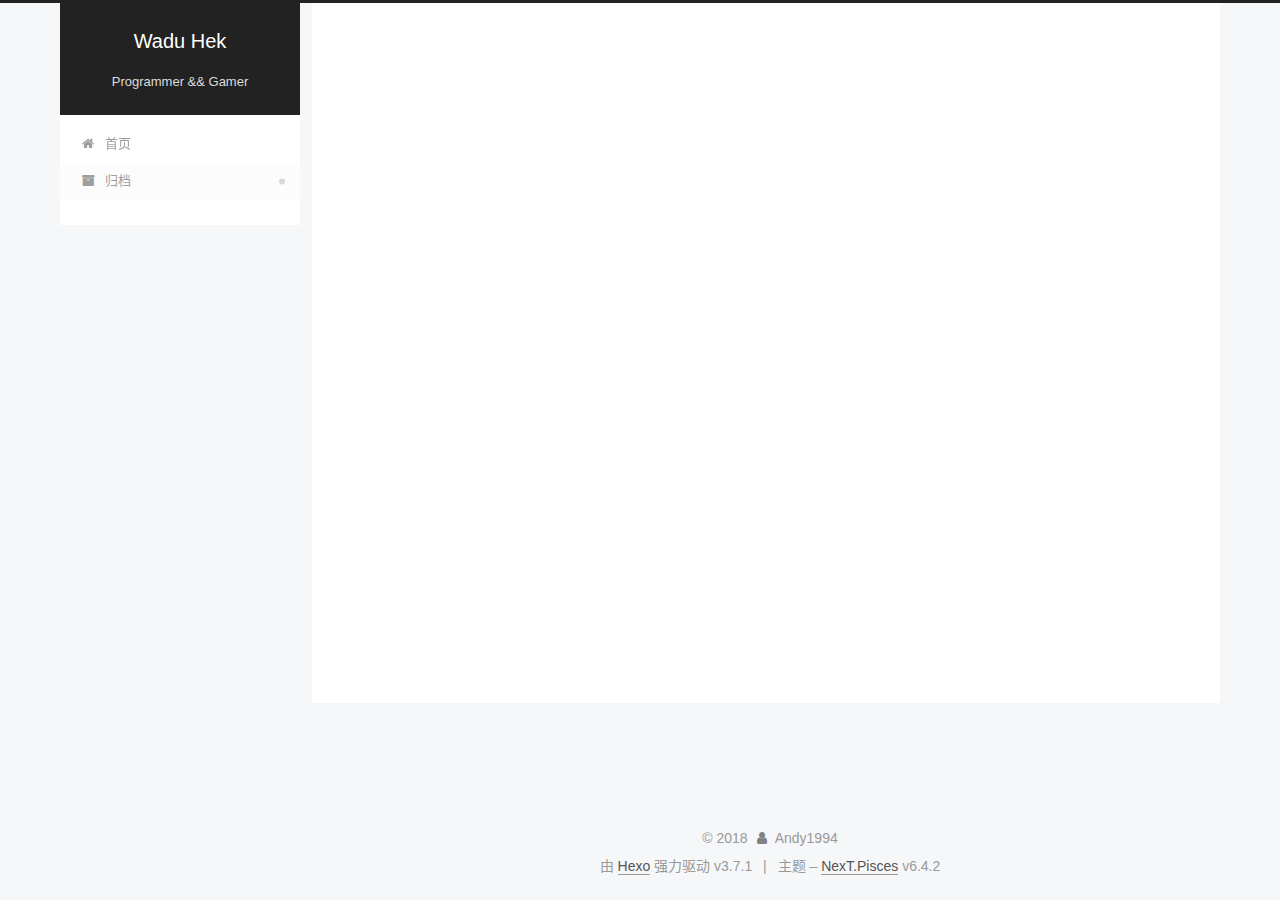
<file: archives/2018/10/index.html>
<!DOCTYPE html>












  


<html class="theme-next pisces use-motion" lang="zh-CN">
<head>
  <meta charset="UTF-8"/>
<meta http-equiv="X-UA-Compatible" content="IE=edge" />
<meta name="viewport" content="width=device-width, initial-scale=1, maximum-scale=2"/>
<meta name="theme-color" content="#222">












<meta http-equiv="Cache-Control" content="no-transform" />
<meta http-equiv="Cache-Control" content="no-siteapp" />






















<link href="/lib/font-awesome/css/font-awesome.min.css?v=4.6.2" rel="stylesheet" type="text/css" />

<link href="/css/main.css?v=6.4.2" rel="stylesheet" type="text/css" />


  <link rel="apple-touch-icon" sizes="180x180" href="/images/apple-touch-icon-next.png?v=6.4.2">


  <link rel="icon" type="image/png" sizes="32x32" href="/images/favicon-32x32-next.png?v=6.4.2">


  <link rel="icon" type="image/png" sizes="16x16" href="/images/favicon-16x16-next.png?v=6.4.2">


  <link rel="mask-icon" href="/images/logo.svg?v=6.4.2" color="#222">









<script type="text/javascript" id="hexo.configurations">
  var NexT = window.NexT || {};
  var CONFIG = {
    root: '/',
    scheme: 'Pisces',
    version: '6.4.2',
    sidebar: {"position":"left","display":"post","offset":12,"b2t":false,"scrollpercent":false,"onmobile":false},
    fancybox: false,
    fastclick: false,
    lazyload: false,
    tabs: true,
    motion: {"enable":true,"async":false,"transition":{"post_block":"fadeIn","post_header":"slideDownIn","post_body":"slideDownIn","coll_header":"slideLeftIn","sidebar":"slideUpIn"}},
    algolia: {
      applicationID: '',
      apiKey: '',
      indexName: '',
      hits: {"per_page":10},
      labels: {"input_placeholder":"Search for Posts","hits_empty":"We didn't find any results for the search: ${query}","hits_stats":"${hits} results found in ${time} ms"}
    }
  };
</script>


  




  <meta name="description" content="Programmer &amp;&amp; Gamer">
<meta property="og:type" content="website">
<meta property="og:title" content="Wadu Hek">
<meta property="og:url" content="https://andy1994.github.io/archives/2018/10/index.html">
<meta property="og:site_name" content="Wadu Hek">
<meta property="og:description" content="Programmer &amp;&amp; Gamer">
<meta property="og:locale" content="zh-CN">
<meta name="twitter:card" content="summary">
<meta name="twitter:title" content="Wadu Hek">
<meta name="twitter:description" content="Programmer &amp;&amp; Gamer">






  <link rel="canonical" href="https://andy1994.github.io/archives/2018/10/"/>



<script type="text/javascript" id="page.configurations">
  CONFIG.page = {
    sidebar: "",
  };
</script>

  <title>归档 | Wadu Hek</title>
  









  <noscript>
  <style type="text/css">
    .use-motion .motion-element,
    .use-motion .brand,
    .use-motion .menu-item,
    .sidebar-inner,
    .use-motion .post-block,
    .use-motion .pagination,
    .use-motion .comments,
    .use-motion .post-header,
    .use-motion .post-body,
    .use-motion .collection-title { opacity: initial; }

    .use-motion .logo,
    .use-motion .site-title,
    .use-motion .site-subtitle {
      opacity: initial;
      top: initial;
    }

    .use-motion {
      .logo-line-before i { left: initial; }
      .logo-line-after i { right: initial; }
    }
  </style>
</noscript>

</head>

<body itemscope itemtype="http://schema.org/WebPage" lang="zh-CN">

  
  
    
  

  <div class="container sidebar-position-left page-archive">
    <div class="headband"></div>

    <header id="header" class="header" itemscope itemtype="http://schema.org/WPHeader">
      <div class="header-inner"><div class="site-brand-wrapper">
  <div class="site-meta ">
    

    <div class="custom-logo-site-title">
      <a href="/" class="brand" rel="start">
        <span class="logo-line-before"><i></i></span>
        <span class="site-title">Wadu Hek</span>
        <span class="logo-line-after"><i></i></span>
      </a>
    </div>
    
      
        <p class="site-subtitle">Programmer && Gamer</p>
      
    
  </div>

  <div class="site-nav-toggle">
    <button aria-label="切换导航栏">
      <span class="btn-bar"></span>
      <span class="btn-bar"></span>
      <span class="btn-bar"></span>
    </button>
  </div>
</div>



<nav class="site-nav">
  
    <ul id="menu" class="menu">
      
        
        
        
          
          <li class="menu-item menu-item-home">
    <a href="/" rel="section">
      <i class="menu-item-icon fa fa-fw fa-home"></i> <br />首页</a>
  </li>
        
        
        
          
          <li class="menu-item menu-item-archives menu-item-active">
    <a href="/archives/" rel="section">
      <i class="menu-item-icon fa fa-fw fa-archive"></i> <br />归档</a>
  </li>

      
      
    </ul>
  

  

  
</nav>



  



</div>
    </header>

    


    <main id="main" class="main">
      <div class="main-inner">
        <div class="content-wrap">
          
            

    
    
      
      
    
      
      
    
    

  


          
          <div id="content" class="content">
            

  
  
  
  <div class="post-block archive">
    <div id="posts" class="posts-collapse">
      <span class="archive-move-on"></span>

      
      <span class="archive-page-counter">
        
        
        
          
        
        嗯..! 目前共计 3 篇日志。 继续努力。
      </span>
      

      

        
        
        

        
          
          <div class="collection-title">
            <h1 class="archive-year" id="archive-year-2018">2018</h1>
          </div>
        
        

        

  <article class="post post-type-normal" itemscope itemtype="http://schema.org/Article">
    <header class="post-header">

      <h2 class="post-title">
        
            <a class="post-title-link" href="/2018/10/20/GIF文件格式/" itemprop="url">
              
                <span itemprop="name">GIF文件格式</span>
              
            </a>
        
      </h2>

      <div class="post-meta">
        <time class="post-time" itemprop="dateCreated"
              datetime="2018-10-20T12:35:19+08:00"
              content="2018-10-20" >
          10-20
        </time>
      </div>

    </header>
  </article>



      

        
        
        

        
        

        

  <article class="post post-type-normal" itemscope itemtype="http://schema.org/Article">
    <header class="post-header">

      <h2 class="post-title">
        
            <a class="post-title-link" href="/2018/10/18/10月游戏计划/" itemprop="url">
              
                <span itemprop="name">10月游戏计划</span>
              
            </a>
        
      </h2>

      <div class="post-meta">
        <time class="post-time" itemprop="dateCreated"
              datetime="2018-10-18T12:20:53+08:00"
              content="2018-10-18" >
          10-18
        </time>
      </div>

    </header>
  </article>



      

        
        
        

        
        

        

  <article class="post post-type-normal" itemscope itemtype="http://schema.org/Article">
    <header class="post-header">

      <h2 class="post-title">
        
            <a class="post-title-link" href="/2018/10/07/hello-world/" itemprop="url">
              
                <span itemprop="name">Hello World</span>
              
            </a>
        
      </h2>

      <div class="post-meta">
        <time class="post-time" itemprop="dateCreated"
              datetime="2018-10-07T10:46:40+08:00"
              content="2018-10-07" >
          10-07
        </time>
      </div>

    </header>
  </article>



      

    </div>
  </div>
  
  
  

  



          </div>
          

        </div>
        
          
  
  <div class="sidebar-toggle">
    <div class="sidebar-toggle-line-wrap">
      <span class="sidebar-toggle-line sidebar-toggle-line-first"></span>
      <span class="sidebar-toggle-line sidebar-toggle-line-middle"></span>
      <span class="sidebar-toggle-line sidebar-toggle-line-last"></span>
    </div>
  </div>

  <aside id="sidebar" class="sidebar">
    
    <div class="sidebar-inner">

      

      

      <section class="site-overview-wrap sidebar-panel sidebar-panel-active">
        <div class="site-overview">
          <div class="site-author motion-element" itemprop="author" itemscope itemtype="http://schema.org/Person">
            
              <p class="site-author-name" itemprop="name">Andy1994</p>
              <p class="site-description motion-element" itemprop="description">Programmer && Gamer</p>
          </div>

          
            <nav class="site-state motion-element">
              
                <div class="site-state-item site-state-posts">
                
                  <a href="/archives/">
                
                    <span class="site-state-item-count">3</span>
                    <span class="site-state-item-name">日志</span>
                  </a>
                </div>
              

              

              
                
                
                <div class="site-state-item site-state-tags">
                  
                    
                    
                      
                    
                    <span class="site-state-item-count">1</span>
                    <span class="site-state-item-name">标签</span>
                  
                </div>
              
            </nav>
          

          

          

          
          

          
          

          
            
          
          

        </div>
      </section>

      

      

    </div>
  </aside>


        
      </div>
    </main>

    <footer id="footer" class="footer">
      <div class="footer-inner">
        <div class="copyright">&copy; <span itemprop="copyrightYear">2018</span>
  <span class="with-love" id="animate">
    <i class="fa fa-user"></i>
  </span>
  <span class="author" itemprop="copyrightHolder">Andy1994</span>

  

  
</div>




  <div class="powered-by">由 <a class="theme-link" target="_blank" href="https://hexo.io">Hexo</a> 强力驱动 v3.7.1</div>



  <span class="post-meta-divider">|</span>



  <div class="theme-info">主题 – <a class="theme-link" target="_blank" href="https://theme-next.org">NexT.Pisces</a> v6.4.2</div>




        








        
      </div>
    </footer>

    
      <div class="back-to-top">
        <i class="fa fa-arrow-up"></i>
        
      </div>
    

    
	
    

    
  </div>

  

<script type="text/javascript">
  if (Object.prototype.toString.call(window.Promise) !== '[object Function]') {
    window.Promise = null;
  }
</script>


























  
  
    <script type="text/javascript" src="/lib/jquery/index.js?v=2.1.3"></script>
  

  
  
    <script type="text/javascript" src="/lib/velocity/velocity.min.js?v=1.2.1"></script>
  

  
  
    <script type="text/javascript" src="/lib/velocity/velocity.ui.min.js?v=1.2.1"></script>
  


  


  <script type="text/javascript" src="/js/src/utils.js?v=6.4.2"></script>

  <script type="text/javascript" src="/js/src/motion.js?v=6.4.2"></script>



  
  


  <script type="text/javascript" src="/js/src/affix.js?v=6.4.2"></script>

  <script type="text/javascript" src="/js/src/schemes/pisces.js?v=6.4.2"></script>



  

  


  <script type="text/javascript" src="/js/src/bootstrap.js?v=6.4.2"></script>



  



  










  





  

  

  

  

  
  

  

  

  

  

  

</body>
</html>
</file>
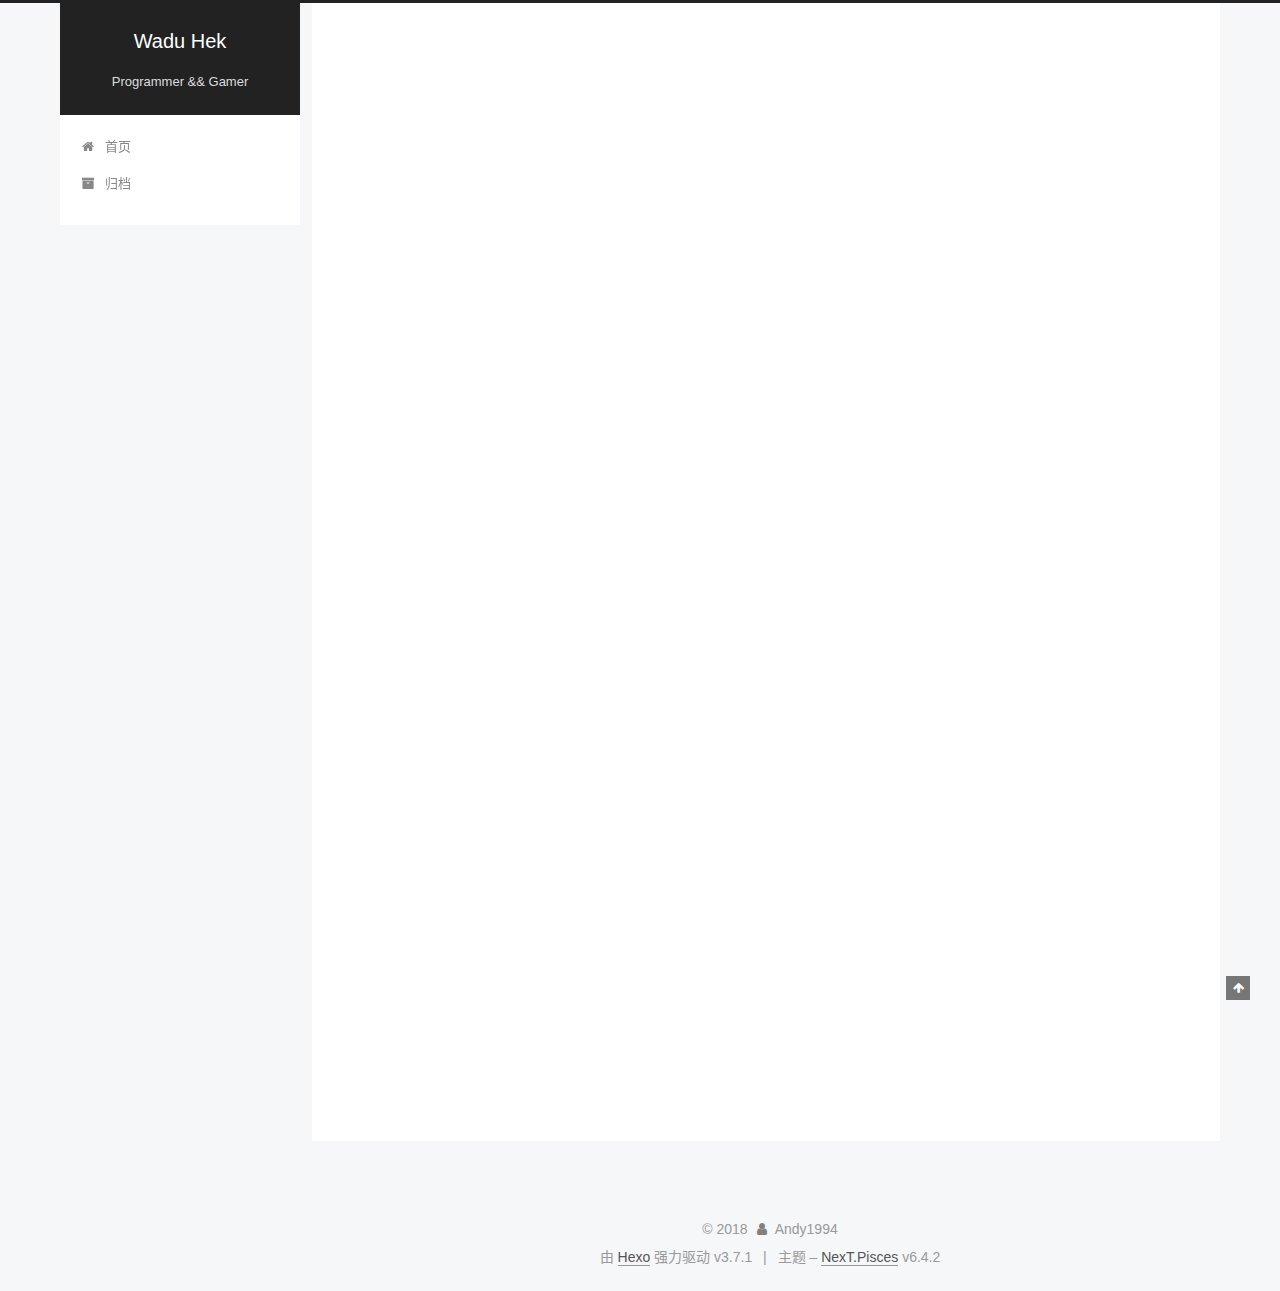
<file: 2018/10/07/hello-world/index.html>
<!DOCTYPE html>












  


<html class="theme-next pisces use-motion" lang="zh-CN">
<head>
  <meta charset="UTF-8"/>
<meta http-equiv="X-UA-Compatible" content="IE=edge" />
<meta name="viewport" content="width=device-width, initial-scale=1, maximum-scale=2"/>
<meta name="theme-color" content="#222">












<meta http-equiv="Cache-Control" content="no-transform" />
<meta http-equiv="Cache-Control" content="no-siteapp" />






















<link href="/lib/font-awesome/css/font-awesome.min.css?v=4.6.2" rel="stylesheet" type="text/css" />

<link href="/css/main.css?v=6.4.2" rel="stylesheet" type="text/css" />


  <link rel="apple-touch-icon" sizes="180x180" href="/images/apple-touch-icon-next.png?v=6.4.2">


  <link rel="icon" type="image/png" sizes="32x32" href="/images/favicon-32x32-next.png?v=6.4.2">


  <link rel="icon" type="image/png" sizes="16x16" href="/images/favicon-16x16-next.png?v=6.4.2">


  <link rel="mask-icon" href="/images/logo.svg?v=6.4.2" color="#222">









<script type="text/javascript" id="hexo.configurations">
  var NexT = window.NexT || {};
  var CONFIG = {
    root: '/',
    scheme: 'Pisces',
    version: '6.4.2',
    sidebar: {"position":"left","display":"post","offset":12,"b2t":false,"scrollpercent":false,"onmobile":false},
    fancybox: false,
    fastclick: false,
    lazyload: false,
    tabs: true,
    motion: {"enable":true,"async":false,"transition":{"post_block":"fadeIn","post_header":"slideDownIn","post_body":"slideDownIn","coll_header":"slideLeftIn","sidebar":"slideUpIn"}},
    algolia: {
      applicationID: '',
      apiKey: '',
      indexName: '',
      hits: {"per_page":10},
      labels: {"input_placeholder":"Search for Posts","hits_empty":"We didn't find any results for the search: ${query}","hits_stats":"${hits} results found in ${time} ms"}
    }
  };
</script>


  




  <meta name="description" content="Welcome to Hexo! This is your very first post. Check documentation for more info. If you get any problems when using Hexo, you can find the answer in troubleshooting or you can ask me on GitHub. Quick">
<meta property="og:type" content="article">
<meta property="og:title" content="Hello World">
<meta property="og:url" content="https://andy1994.github.io/2018/10/07/hello-world/index.html">
<meta property="og:site_name" content="Wadu Hek">
<meta property="og:description" content="Welcome to Hexo! This is your very first post. Check documentation for more info. If you get any problems when using Hexo, you can find the answer in troubleshooting or you can ask me on GitHub. Quick">
<meta property="og:locale" content="zh-CN">
<meta property="og:updated_time" content="2018-10-07T02:46:40.765Z">
<meta name="twitter:card" content="summary">
<meta name="twitter:title" content="Hello World">
<meta name="twitter:description" content="Welcome to Hexo! This is your very first post. Check documentation for more info. If you get any problems when using Hexo, you can find the answer in troubleshooting or you can ask me on GitHub. Quick">






  <link rel="canonical" href="https://andy1994.github.io/2018/10/07/hello-world/"/>



<script type="text/javascript" id="page.configurations">
  CONFIG.page = {
    sidebar: "",
  };
</script>

  <title>Hello World | Wadu Hek</title>
  









  <noscript>
  <style type="text/css">
    .use-motion .motion-element,
    .use-motion .brand,
    .use-motion .menu-item,
    .sidebar-inner,
    .use-motion .post-block,
    .use-motion .pagination,
    .use-motion .comments,
    .use-motion .post-header,
    .use-motion .post-body,
    .use-motion .collection-title { opacity: initial; }

    .use-motion .logo,
    .use-motion .site-title,
    .use-motion .site-subtitle {
      opacity: initial;
      top: initial;
    }

    .use-motion {
      .logo-line-before i { left: initial; }
      .logo-line-after i { right: initial; }
    }
  </style>
</noscript>

</head>

<body itemscope itemtype="http://schema.org/WebPage" lang="zh-CN">

  
  
    
  

  <div class="container sidebar-position-left page-post-detail">
    <div class="headband"></div>

    <header id="header" class="header" itemscope itemtype="http://schema.org/WPHeader">
      <div class="header-inner"><div class="site-brand-wrapper">
  <div class="site-meta ">
    

    <div class="custom-logo-site-title">
      <a href="/" class="brand" rel="start">
        <span class="logo-line-before"><i></i></span>
        <span class="site-title">Wadu Hek</span>
        <span class="logo-line-after"><i></i></span>
      </a>
    </div>
    
      
        <p class="site-subtitle">Programmer && Gamer</p>
      
    
  </div>

  <div class="site-nav-toggle">
    <button aria-label="切换导航栏">
      <span class="btn-bar"></span>
      <span class="btn-bar"></span>
      <span class="btn-bar"></span>
    </button>
  </div>
</div>



<nav class="site-nav">
  
    <ul id="menu" class="menu">
      
        
        
        
          
          <li class="menu-item menu-item-home">
    <a href="/" rel="section">
      <i class="menu-item-icon fa fa-fw fa-home"></i> <br />首页</a>
  </li>
        
        
        
          
          <li class="menu-item menu-item-archives">
    <a href="/archives/" rel="section">
      <i class="menu-item-icon fa fa-fw fa-archive"></i> <br />归档</a>
  </li>

      
      
    </ul>
  

  

  
</nav>



  



</div>
    </header>

    


    <main id="main" class="main">
      <div class="main-inner">
        <div class="content-wrap">
          
            

          
          <div id="content" class="content">
            

  <div id="posts" class="posts-expand">
    

  

  
  
  

  

  <article class="post post-type-normal" itemscope itemtype="http://schema.org/Article">
  
  
  
  <div class="post-block">
    <link itemprop="mainEntityOfPage" href="https://andy1994.github.io/2018/10/07/hello-world/">

    <span hidden itemprop="author" itemscope itemtype="http://schema.org/Person">
      <meta itemprop="name" content="Andy1994">
      <meta itemprop="description" content="Programmer && Gamer">
      <meta itemprop="image" content="/images/avatar.gif">
    </span>

    <span hidden itemprop="publisher" itemscope itemtype="http://schema.org/Organization">
      <meta itemprop="name" content="Wadu Hek">
    </span>

    
      <header class="post-header">

        
        
          <h1 class="post-title" itemprop="name headline">Hello World
              
            
          </h1>
        

        <div class="post-meta">
          <span class="post-time">

            
            
            

            
              <span class="post-meta-item-icon">
                <i class="fa fa-calendar-o"></i>
              </span>
              
                <span class="post-meta-item-text">发表于</span>
              

              
                
              

              <time title="创建时间：2018-10-07 10:46:40" itemprop="dateCreated datePublished" datetime="2018-10-07T10:46:40+08:00">2018-10-07</time>
            

            
          </span>

          

          
            
          

          
          

          

          

          

        </div>
      </header>
    

    
    
    
    <div class="post-body" itemprop="articleBody">

      
      

      
        <p>Welcome to <a href="https://hexo.io/" target="_blank" rel="noopener">Hexo</a>! This is your very first post. Check <a href="https://hexo.io/docs/" target="_blank" rel="noopener">documentation</a> for more info. If you get any problems when using Hexo, you can find the answer in <a href="https://hexo.io/docs/troubleshooting.html" target="_blank" rel="noopener">troubleshooting</a> or you can ask me on <a href="https://github.com/hexojs/hexo/issues" target="_blank" rel="noopener">GitHub</a>.</p>
<h2 id="Quick-Start"><a href="#Quick-Start" class="headerlink" title="Quick Start"></a>Quick Start</h2><h3 id="Create-a-new-post"><a href="#Create-a-new-post" class="headerlink" title="Create a new post"></a>Create a new post</h3><figure class="highlight bash"><table><tr><td class="gutter"><pre><span class="line">1</span><br></pre></td><td class="code"><pre><span class="line">$ hexo new <span class="string">"My New Post"</span></span><br></pre></td></tr></table></figure>
<p>More info: <a href="https://hexo.io/docs/writing.html" target="_blank" rel="noopener">Writing</a></p>
<h3 id="Run-server"><a href="#Run-server" class="headerlink" title="Run server"></a>Run server</h3><figure class="highlight bash"><table><tr><td class="gutter"><pre><span class="line">1</span><br></pre></td><td class="code"><pre><span class="line">$ hexo server</span><br></pre></td></tr></table></figure>
<p>More info: <a href="https://hexo.io/docs/server.html" target="_blank" rel="noopener">Server</a></p>
<h3 id="Generate-static-files"><a href="#Generate-static-files" class="headerlink" title="Generate static files"></a>Generate static files</h3><figure class="highlight bash"><table><tr><td class="gutter"><pre><span class="line">1</span><br></pre></td><td class="code"><pre><span class="line">$ hexo generate</span><br></pre></td></tr></table></figure>
<p>More info: <a href="https://hexo.io/docs/generating.html" target="_blank" rel="noopener">Generating</a></p>
<h3 id="Deploy-to-remote-sites"><a href="#Deploy-to-remote-sites" class="headerlink" title="Deploy to remote sites"></a>Deploy to remote sites</h3><figure class="highlight bash"><table><tr><td class="gutter"><pre><span class="line">1</span><br></pre></td><td class="code"><pre><span class="line">$ hexo deploy</span><br></pre></td></tr></table></figure>
<p>More info: <a href="https://hexo.io/docs/deployment.html" target="_blank" rel="noopener">Deployment</a></p>

      
    </div>

    

    
    
    

    

    

    

    <footer class="post-footer">
      

      
      
      

      
        <div class="post-nav">
          <div class="post-nav-next post-nav-item">
            
          </div>

          <span class="post-nav-divider"></span>

          <div class="post-nav-prev post-nav-item">
            
              <a href="/2018/10/18/10月游戏计划/" rel="prev" title="10月游戏计划">
                10月游戏计划 <i class="fa fa-chevron-right"></i>
              </a>
            
          </div>
        </div>
      

      
      
    </footer>
  </div>
  
  
  
  </article>


  </div>


          </div>
          

  



        </div>
        
          
  
  <div class="sidebar-toggle">
    <div class="sidebar-toggle-line-wrap">
      <span class="sidebar-toggle-line sidebar-toggle-line-first"></span>
      <span class="sidebar-toggle-line sidebar-toggle-line-middle"></span>
      <span class="sidebar-toggle-line sidebar-toggle-line-last"></span>
    </div>
  </div>

  <aside id="sidebar" class="sidebar">
    
    <div class="sidebar-inner">

      

      
        <ul class="sidebar-nav motion-element">
          <li class="sidebar-nav-toc sidebar-nav-active" data-target="post-toc-wrap">
            文章目录
          </li>
          <li class="sidebar-nav-overview" data-target="site-overview-wrap">
            站点概览
          </li>
        </ul>
      

      <section class="site-overview-wrap sidebar-panel">
        <div class="site-overview">
          <div class="site-author motion-element" itemprop="author" itemscope itemtype="http://schema.org/Person">
            
              <p class="site-author-name" itemprop="name">Andy1994</p>
              <p class="site-description motion-element" itemprop="description">Programmer && Gamer</p>
          </div>

          
            <nav class="site-state motion-element">
              
                <div class="site-state-item site-state-posts">
                
                  <a href="/archives/">
                
                    <span class="site-state-item-count">3</span>
                    <span class="site-state-item-name">日志</span>
                  </a>
                </div>
              

              

              
                
                
                <div class="site-state-item site-state-tags">
                  
                    
                    
                      
                    
                    <span class="site-state-item-count">1</span>
                    <span class="site-state-item-name">标签</span>
                  
                </div>
              
            </nav>
          

          

          

          
          

          
          

          
            
          
          

        </div>
      </section>

      
      <!--noindex-->
        <section class="post-toc-wrap motion-element sidebar-panel sidebar-panel-active">
          <div class="post-toc">

            
              
            

            
              <div class="post-toc-content"><ol class="nav"><li class="nav-item nav-level-2"><a class="nav-link" href="#Quick-Start"><span class="nav-number">1.</span> <span class="nav-text">Quick Start</span></a><ol class="nav-child"><li class="nav-item nav-level-3"><a class="nav-link" href="#Create-a-new-post"><span class="nav-number">1.1.</span> <span class="nav-text">Create a new post</span></a></li><li class="nav-item nav-level-3"><a class="nav-link" href="#Run-server"><span class="nav-number">1.2.</span> <span class="nav-text">Run server</span></a></li><li class="nav-item nav-level-3"><a class="nav-link" href="#Generate-static-files"><span class="nav-number">1.3.</span> <span class="nav-text">Generate static files</span></a></li><li class="nav-item nav-level-3"><a class="nav-link" href="#Deploy-to-remote-sites"><span class="nav-number">1.4.</span> <span class="nav-text">Deploy to remote sites</span></a></li></ol></li></ol></div>
            

          </div>
        </section>
      <!--/noindex-->
      

      

    </div>
  </aside>


        
      </div>
    </main>

    <footer id="footer" class="footer">
      <div class="footer-inner">
        <div class="copyright">&copy; <span itemprop="copyrightYear">2018</span>
  <span class="with-love" id="animate">
    <i class="fa fa-user"></i>
  </span>
  <span class="author" itemprop="copyrightHolder">Andy1994</span>

  

  
</div>




  <div class="powered-by">由 <a class="theme-link" target="_blank" href="https://hexo.io">Hexo</a> 强力驱动 v3.7.1</div>



  <span class="post-meta-divider">|</span>



  <div class="theme-info">主题 – <a class="theme-link" target="_blank" href="https://theme-next.org">NexT.Pisces</a> v6.4.2</div>




        








        
      </div>
    </footer>

    
      <div class="back-to-top">
        <i class="fa fa-arrow-up"></i>
        
      </div>
    

    
	
    

    
  </div>

  

<script type="text/javascript">
  if (Object.prototype.toString.call(window.Promise) !== '[object Function]') {
    window.Promise = null;
  }
</script>


























  
  
    <script type="text/javascript" src="/lib/jquery/index.js?v=2.1.3"></script>
  

  
  
    <script type="text/javascript" src="/lib/velocity/velocity.min.js?v=1.2.1"></script>
  

  
  
    <script type="text/javascript" src="/lib/velocity/velocity.ui.min.js?v=1.2.1"></script>
  


  


  <script type="text/javascript" src="/js/src/utils.js?v=6.4.2"></script>

  <script type="text/javascript" src="/js/src/motion.js?v=6.4.2"></script>



  
  


  <script type="text/javascript" src="/js/src/affix.js?v=6.4.2"></script>

  <script type="text/javascript" src="/js/src/schemes/pisces.js?v=6.4.2"></script>



  
  <script type="text/javascript" src="/js/src/scrollspy.js?v=6.4.2"></script>
<script type="text/javascript" src="/js/src/post-details.js?v=6.4.2"></script>



  


  <script type="text/javascript" src="/js/src/bootstrap.js?v=6.4.2"></script>



  



  










  





  

  

  

  

  
  

  

  

  

  

  

</body>
</html>
</file>
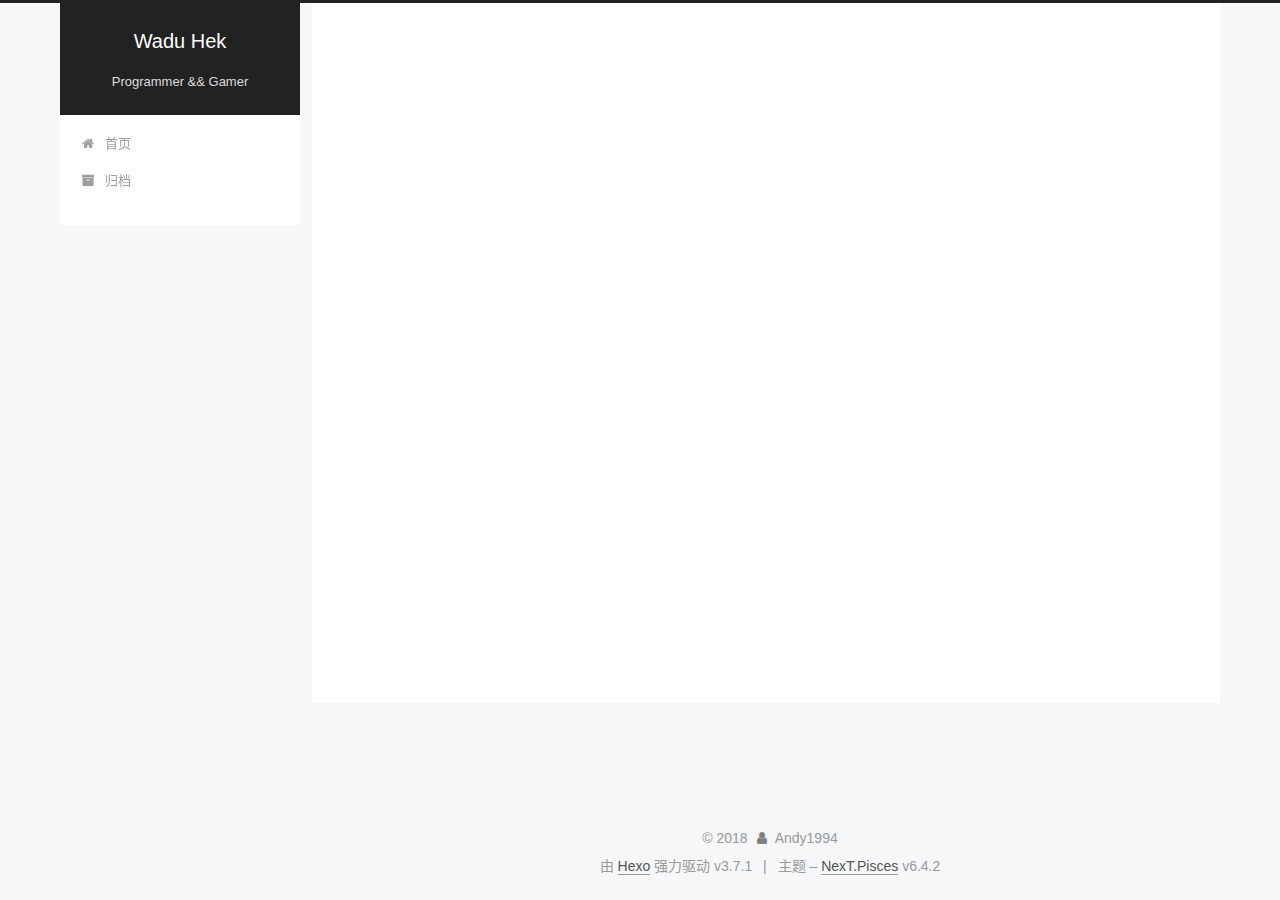
<file: 2018/10/18/10月游戏计划/index.html>
<!DOCTYPE html>












  


<html class="theme-next pisces use-motion" lang="zh-CN">
<head>
  <meta charset="UTF-8"/>
<meta http-equiv="X-UA-Compatible" content="IE=edge" />
<meta name="viewport" content="width=device-width, initial-scale=1, maximum-scale=2"/>
<meta name="theme-color" content="#222">












<meta http-equiv="Cache-Control" content="no-transform" />
<meta http-equiv="Cache-Control" content="no-siteapp" />






















<link href="/lib/font-awesome/css/font-awesome.min.css?v=4.6.2" rel="stylesheet" type="text/css" />

<link href="/css/main.css?v=6.4.2" rel="stylesheet" type="text/css" />


  <link rel="apple-touch-icon" sizes="180x180" href="/images/apple-touch-icon-next.png?v=6.4.2">


  <link rel="icon" type="image/png" sizes="32x32" href="/images/favicon-32x32-next.png?v=6.4.2">


  <link rel="icon" type="image/png" sizes="16x16" href="/images/favicon-16x16-next.png?v=6.4.2">


  <link rel="mask-icon" href="/images/logo.svg?v=6.4.2" color="#222">









<script type="text/javascript" id="hexo.configurations">
  var NexT = window.NexT || {};
  var CONFIG = {
    root: '/',
    scheme: 'Pisces',
    version: '6.4.2',
    sidebar: {"position":"left","display":"post","offset":12,"b2t":false,"scrollpercent":false,"onmobile":false},
    fancybox: false,
    fastclick: false,
    lazyload: false,
    tabs: true,
    motion: {"enable":true,"async":false,"transition":{"post_block":"fadeIn","post_header":"slideDownIn","post_body":"slideDownIn","coll_header":"slideLeftIn","sidebar":"slideUpIn"}},
    algolia: {
      applicationID: '',
      apiKey: '',
      indexName: '',
      hits: {"per_page":10},
      labels: {"input_placeholder":"Search for Posts","hits_empty":"We didn't find any results for the search: ${query}","hits_stats":"${hits} results found in ${time} ms"}
    }
  };
</script>


  




  <meta name="description" content="战神4目标白金，当前奖杯目标达成61%。 使命召唤15目标1转，当前46级。 新出游戏：荒野大镖客2已买盘。">
<meta name="keywords" content="Game">
<meta property="og:type" content="article">
<meta property="og:title" content="10月游戏计划">
<meta property="og:url" content="https://andy1994.github.io/2018/10/18/10月游戏计划/index.html">
<meta property="og:site_name" content="Wadu Hek">
<meta property="og:description" content="战神4目标白金，当前奖杯目标达成61%。 使命召唤15目标1转，当前46级。 新出游戏：荒野大镖客2已买盘。">
<meta property="og:locale" content="zh-CN">
<meta property="og:updated_time" content="2018-10-18T10:01:32.111Z">
<meta name="twitter:card" content="summary">
<meta name="twitter:title" content="10月游戏计划">
<meta name="twitter:description" content="战神4目标白金，当前奖杯目标达成61%。 使命召唤15目标1转，当前46级。 新出游戏：荒野大镖客2已买盘。">






  <link rel="canonical" href="https://andy1994.github.io/2018/10/18/10月游戏计划/"/>



<script type="text/javascript" id="page.configurations">
  CONFIG.page = {
    sidebar: "",
  };
</script>

  <title>10月游戏计划 | Wadu Hek</title>
  









  <noscript>
  <style type="text/css">
    .use-motion .motion-element,
    .use-motion .brand,
    .use-motion .menu-item,
    .sidebar-inner,
    .use-motion .post-block,
    .use-motion .pagination,
    .use-motion .comments,
    .use-motion .post-header,
    .use-motion .post-body,
    .use-motion .collection-title { opacity: initial; }

    .use-motion .logo,
    .use-motion .site-title,
    .use-motion .site-subtitle {
      opacity: initial;
      top: initial;
    }

    .use-motion {
      .logo-line-before i { left: initial; }
      .logo-line-after i { right: initial; }
    }
  </style>
</noscript>

</head>

<body itemscope itemtype="http://schema.org/WebPage" lang="zh-CN">

  
  
    
  

  <div class="container sidebar-position-left page-post-detail">
    <div class="headband"></div>

    <header id="header" class="header" itemscope itemtype="http://schema.org/WPHeader">
      <div class="header-inner"><div class="site-brand-wrapper">
  <div class="site-meta ">
    

    <div class="custom-logo-site-title">
      <a href="/" class="brand" rel="start">
        <span class="logo-line-before"><i></i></span>
        <span class="site-title">Wadu Hek</span>
        <span class="logo-line-after"><i></i></span>
      </a>
    </div>
    
      
        <p class="site-subtitle">Programmer && Gamer</p>
      
    
  </div>

  <div class="site-nav-toggle">
    <button aria-label="切换导航栏">
      <span class="btn-bar"></span>
      <span class="btn-bar"></span>
      <span class="btn-bar"></span>
    </button>
  </div>
</div>



<nav class="site-nav">
  
    <ul id="menu" class="menu">
      
        
        
        
          
          <li class="menu-item menu-item-home">
    <a href="/" rel="section">
      <i class="menu-item-icon fa fa-fw fa-home"></i> <br />首页</a>
  </li>
        
        
        
          
          <li class="menu-item menu-item-archives">
    <a href="/archives/" rel="section">
      <i class="menu-item-icon fa fa-fw fa-archive"></i> <br />归档</a>
  </li>

      
      
    </ul>
  

  

  
</nav>



  



</div>
    </header>

    


    <main id="main" class="main">
      <div class="main-inner">
        <div class="content-wrap">
          
            

          
          <div id="content" class="content">
            

  <div id="posts" class="posts-expand">
    

  

  
  
  

  

  <article class="post post-type-normal" itemscope itemtype="http://schema.org/Article">
  
  
  
  <div class="post-block">
    <link itemprop="mainEntityOfPage" href="https://andy1994.github.io/2018/10/18/10月游戏计划/">

    <span hidden itemprop="author" itemscope itemtype="http://schema.org/Person">
      <meta itemprop="name" content="Andy1994">
      <meta itemprop="description" content="Programmer && Gamer">
      <meta itemprop="image" content="/images/avatar.gif">
    </span>

    <span hidden itemprop="publisher" itemscope itemtype="http://schema.org/Organization">
      <meta itemprop="name" content="Wadu Hek">
    </span>

    
      <header class="post-header">

        
        
          <h1 class="post-title" itemprop="name headline">10月游戏计划
              
            
          </h1>
        

        <div class="post-meta">
          <span class="post-time">

            
            
            

            
              <span class="post-meta-item-icon">
                <i class="fa fa-calendar-o"></i>
              </span>
              
                <span class="post-meta-item-text">发表于</span>
              

              
                
              

              <time title="创建时间：2018-10-18 12:20:53 / 修改时间：18:01:32" itemprop="dateCreated datePublished" datetime="2018-10-18T12:20:53+08:00">2018-10-18</time>
            

            
              

              
            
          </span>

          

          
            
          

          
          

          

          

          

        </div>
      </header>
    

    
    
    
    <div class="post-body" itemprop="articleBody">

      
      

      
        <h2 id="战神4"><a href="#战神4" class="headerlink" title="战神4"></a>战神4</h2><p>目标白金，当前奖杯目标达成61%。</p>
<h2 id="使命召唤15"><a href="#使命召唤15" class="headerlink" title="使命召唤15"></a>使命召唤15</h2><p>目标1转，当前46级。</p>
<h2 id="新出游戏：荒野大镖客2"><a href="#新出游戏：荒野大镖客2" class="headerlink" title="新出游戏：荒野大镖客2"></a>新出游戏：荒野大镖客2</h2><p>已买盘。</p>

      
    </div>

    

    
    
    

    

    

    

    <footer class="post-footer">
      
        <div class="post-tags">
          
            <a href="/tags/Game/" rel="tag"># Game</a>
          
        </div>
      

      
      
      

      
        <div class="post-nav">
          <div class="post-nav-next post-nav-item">
            
              <a href="/2018/10/07/hello-world/" rel="next" title="Hello World">
                <i class="fa fa-chevron-left"></i> Hello World
              </a>
            
          </div>

          <span class="post-nav-divider"></span>

          <div class="post-nav-prev post-nav-item">
            
              <a href="/2018/10/20/GIF文件格式/" rel="prev" title="GIF文件格式">
                GIF文件格式 <i class="fa fa-chevron-right"></i>
              </a>
            
          </div>
        </div>
      

      
      
    </footer>
  </div>
  
  
  
  </article>


  </div>


          </div>
          

  



        </div>
        
          
  
  <div class="sidebar-toggle">
    <div class="sidebar-toggle-line-wrap">
      <span class="sidebar-toggle-line sidebar-toggle-line-first"></span>
      <span class="sidebar-toggle-line sidebar-toggle-line-middle"></span>
      <span class="sidebar-toggle-line sidebar-toggle-line-last"></span>
    </div>
  </div>

  <aside id="sidebar" class="sidebar">
    
    <div class="sidebar-inner">

      

      
        <ul class="sidebar-nav motion-element">
          <li class="sidebar-nav-toc sidebar-nav-active" data-target="post-toc-wrap">
            文章目录
          </li>
          <li class="sidebar-nav-overview" data-target="site-overview-wrap">
            站点概览
          </li>
        </ul>
      

      <section class="site-overview-wrap sidebar-panel">
        <div class="site-overview">
          <div class="site-author motion-element" itemprop="author" itemscope itemtype="http://schema.org/Person">
            
              <p class="site-author-name" itemprop="name">Andy1994</p>
              <p class="site-description motion-element" itemprop="description">Programmer && Gamer</p>
          </div>

          
            <nav class="site-state motion-element">
              
                <div class="site-state-item site-state-posts">
                
                  <a href="/archives/">
                
                    <span class="site-state-item-count">3</span>
                    <span class="site-state-item-name">日志</span>
                  </a>
                </div>
              

              

              
                
                
                <div class="site-state-item site-state-tags">
                  
                    
                    
                      
                    
                    <span class="site-state-item-count">1</span>
                    <span class="site-state-item-name">标签</span>
                  
                </div>
              
            </nav>
          

          

          

          
          

          
          

          
            
          
          

        </div>
      </section>

      
      <!--noindex-->
        <section class="post-toc-wrap motion-element sidebar-panel sidebar-panel-active">
          <div class="post-toc">

            
              
            

            
              <div class="post-toc-content"><ol class="nav"><li class="nav-item nav-level-2"><a class="nav-link" href="#战神4"><span class="nav-number">1.</span> <span class="nav-text">战神4</span></a></li><li class="nav-item nav-level-2"><a class="nav-link" href="#使命召唤15"><span class="nav-number">2.</span> <span class="nav-text">使命召唤15</span></a></li><li class="nav-item nav-level-2"><a class="nav-link" href="#新出游戏：荒野大镖客2"><span class="nav-number">3.</span> <span class="nav-text">新出游戏：荒野大镖客2</span></a></li></ol></div>
            

          </div>
        </section>
      <!--/noindex-->
      

      

    </div>
  </aside>


        
      </div>
    </main>

    <footer id="footer" class="footer">
      <div class="footer-inner">
        <div class="copyright">&copy; <span itemprop="copyrightYear">2018</span>
  <span class="with-love" id="animate">
    <i class="fa fa-user"></i>
  </span>
  <span class="author" itemprop="copyrightHolder">Andy1994</span>

  

  
</div>




  <div class="powered-by">由 <a class="theme-link" target="_blank" href="https://hexo.io">Hexo</a> 强力驱动 v3.7.1</div>



  <span class="post-meta-divider">|</span>



  <div class="theme-info">主题 – <a class="theme-link" target="_blank" href="https://theme-next.org">NexT.Pisces</a> v6.4.2</div>




        








        
      </div>
    </footer>

    
      <div class="back-to-top">
        <i class="fa fa-arrow-up"></i>
        
      </div>
    

    
	
    

    
  </div>

  

<script type="text/javascript">
  if (Object.prototype.toString.call(window.Promise) !== '[object Function]') {
    window.Promise = null;
  }
</script>


























  
  
    <script type="text/javascript" src="/lib/jquery/index.js?v=2.1.3"></script>
  

  
  
    <script type="text/javascript" src="/lib/velocity/velocity.min.js?v=1.2.1"></script>
  

  
  
    <script type="text/javascript" src="/lib/velocity/velocity.ui.min.js?v=1.2.1"></script>
  


  


  <script type="text/javascript" src="/js/src/utils.js?v=6.4.2"></script>

  <script type="text/javascript" src="/js/src/motion.js?v=6.4.2"></script>



  
  


  <script type="text/javascript" src="/js/src/affix.js?v=6.4.2"></script>

  <script type="text/javascript" src="/js/src/schemes/pisces.js?v=6.4.2"></script>



  
  <script type="text/javascript" src="/js/src/scrollspy.js?v=6.4.2"></script>
<script type="text/javascript" src="/js/src/post-details.js?v=6.4.2"></script>



  


  <script type="text/javascript" src="/js/src/bootstrap.js?v=6.4.2"></script>



  



  










  





  

  

  

  

  
  

  

  

  

  

  

</body>
</html>
</file>
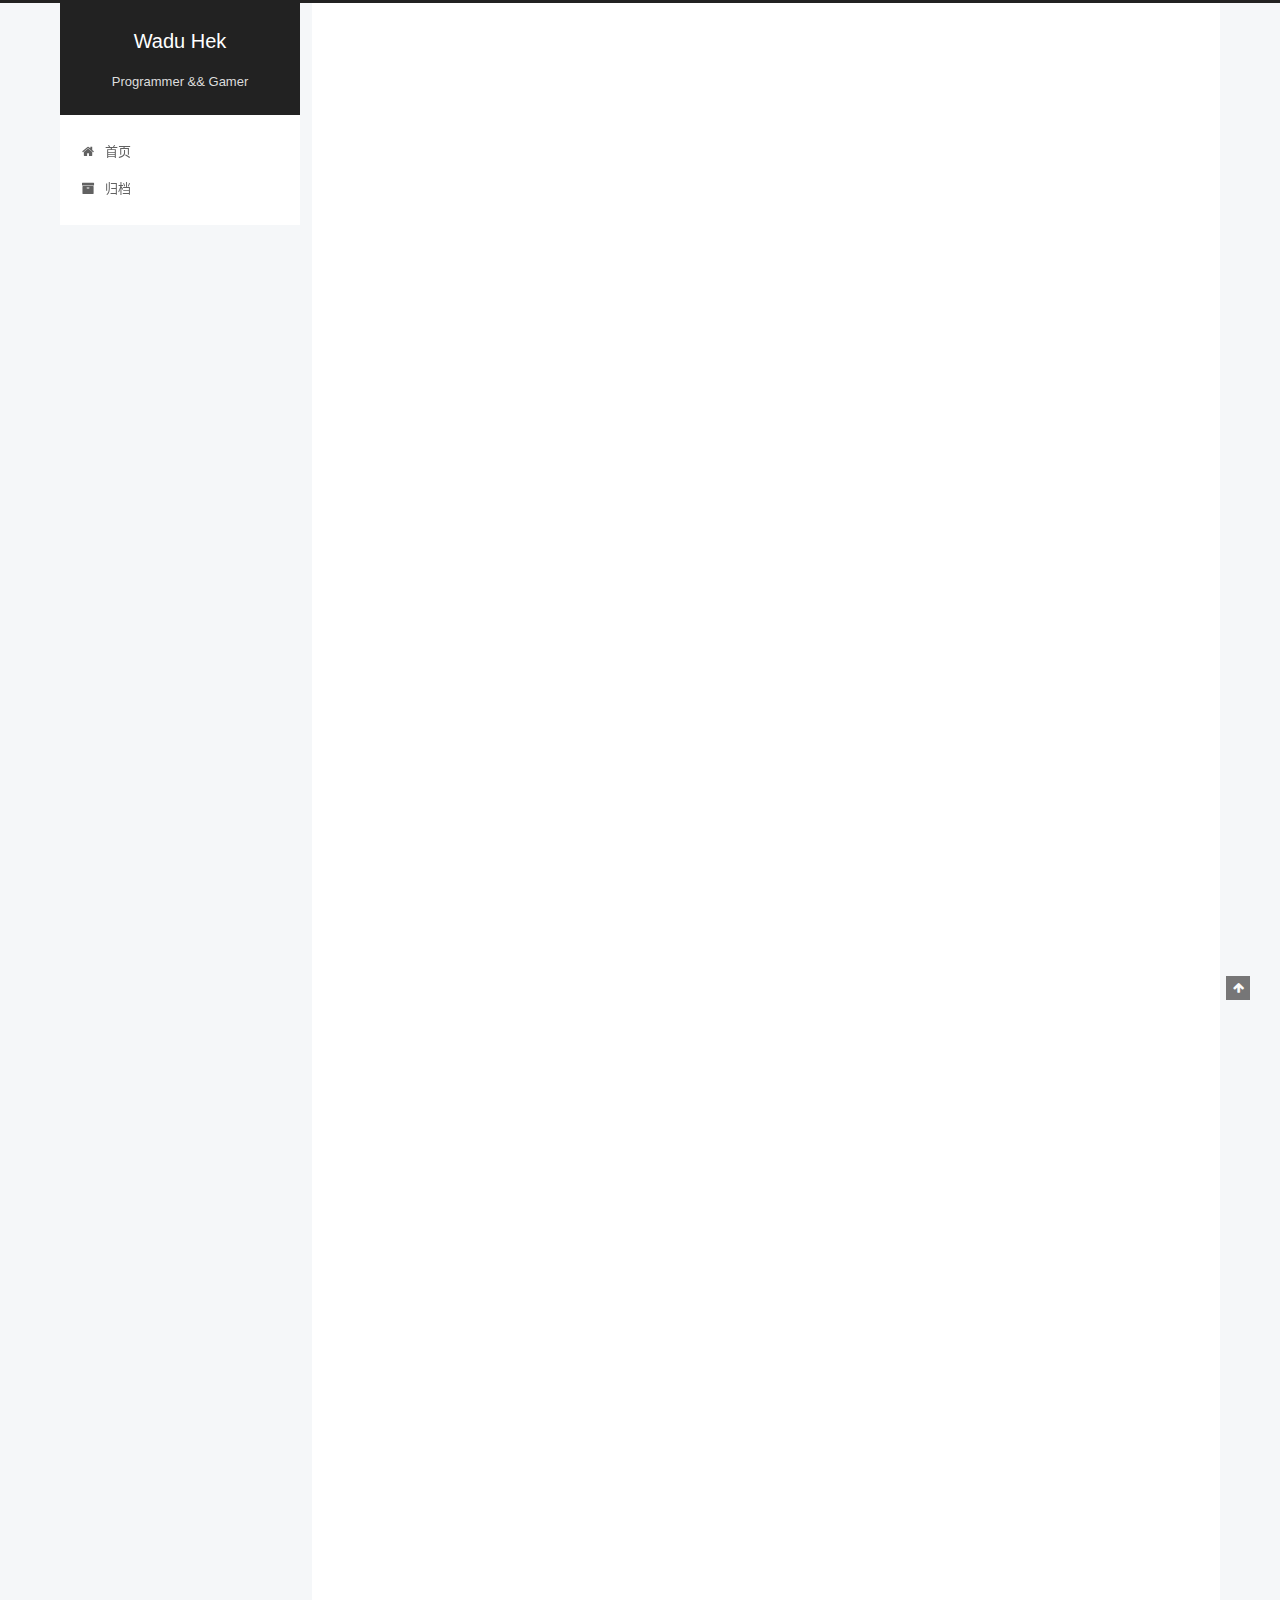
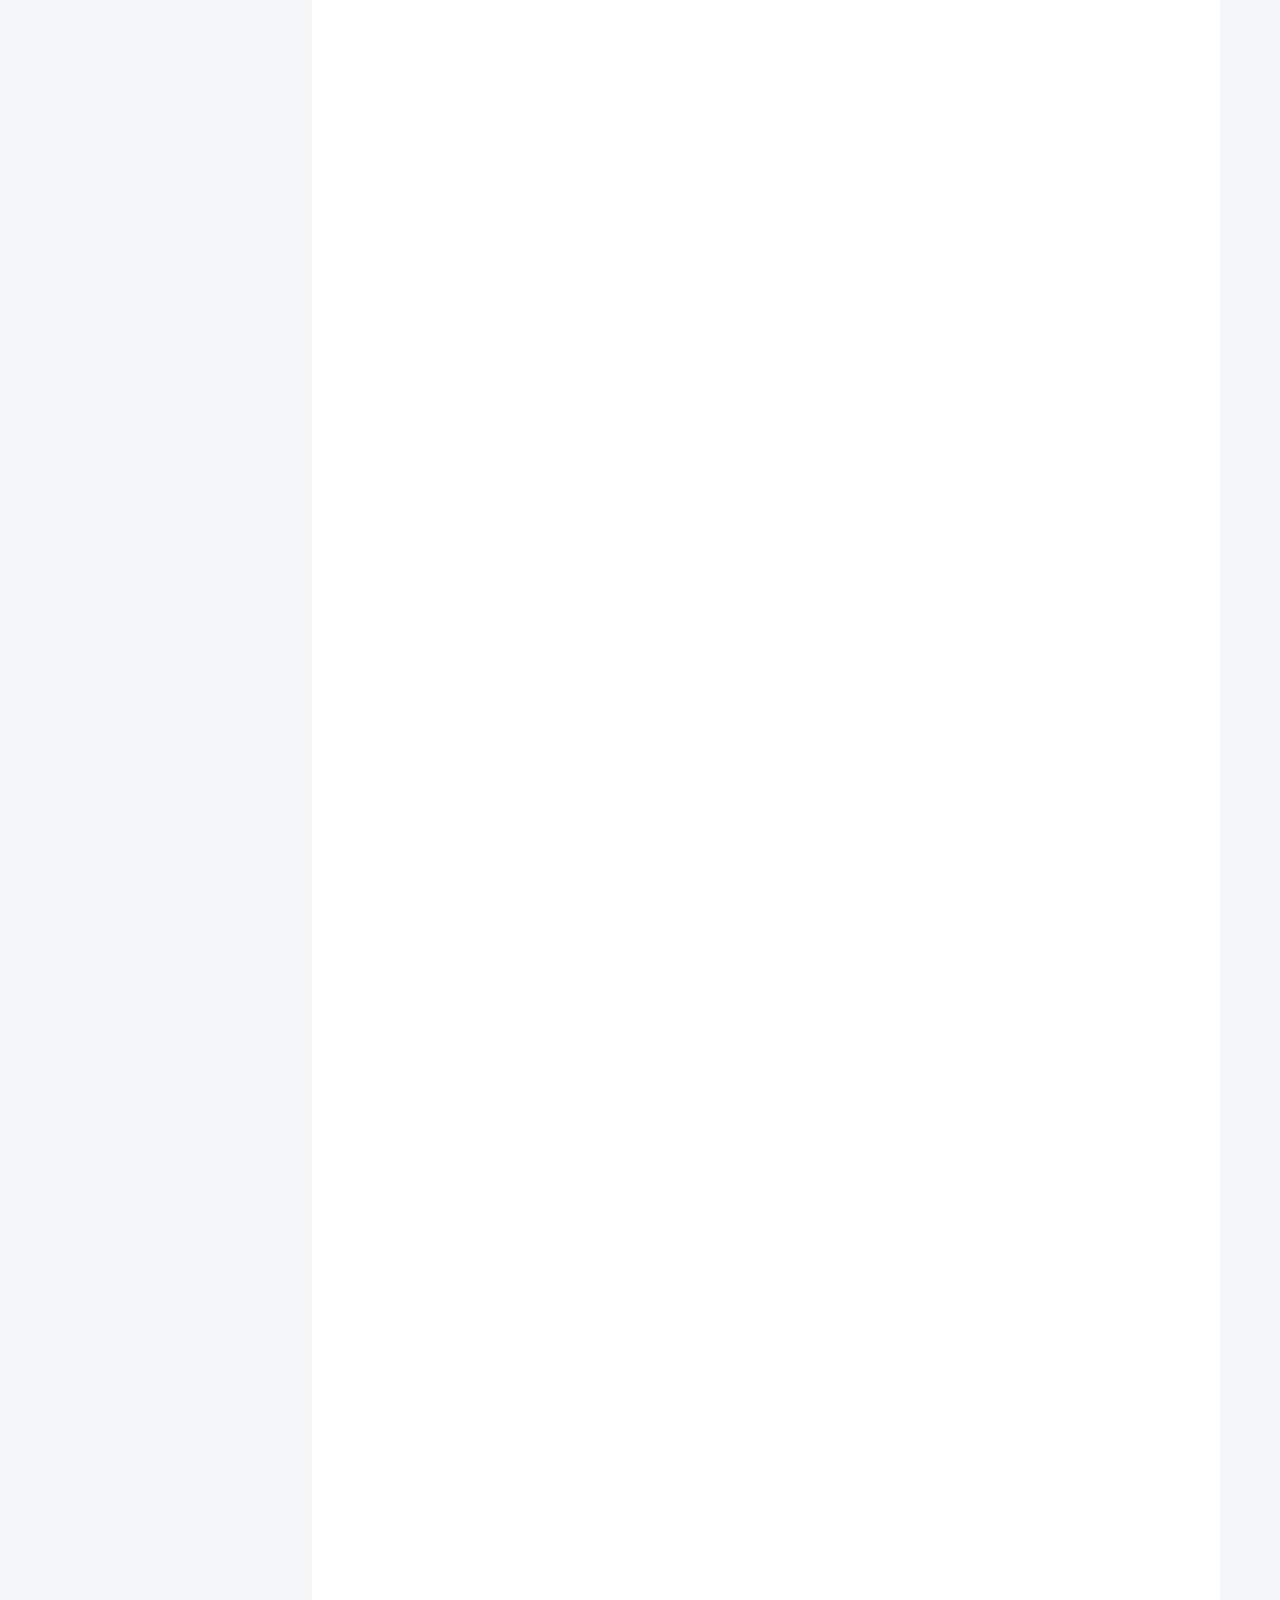
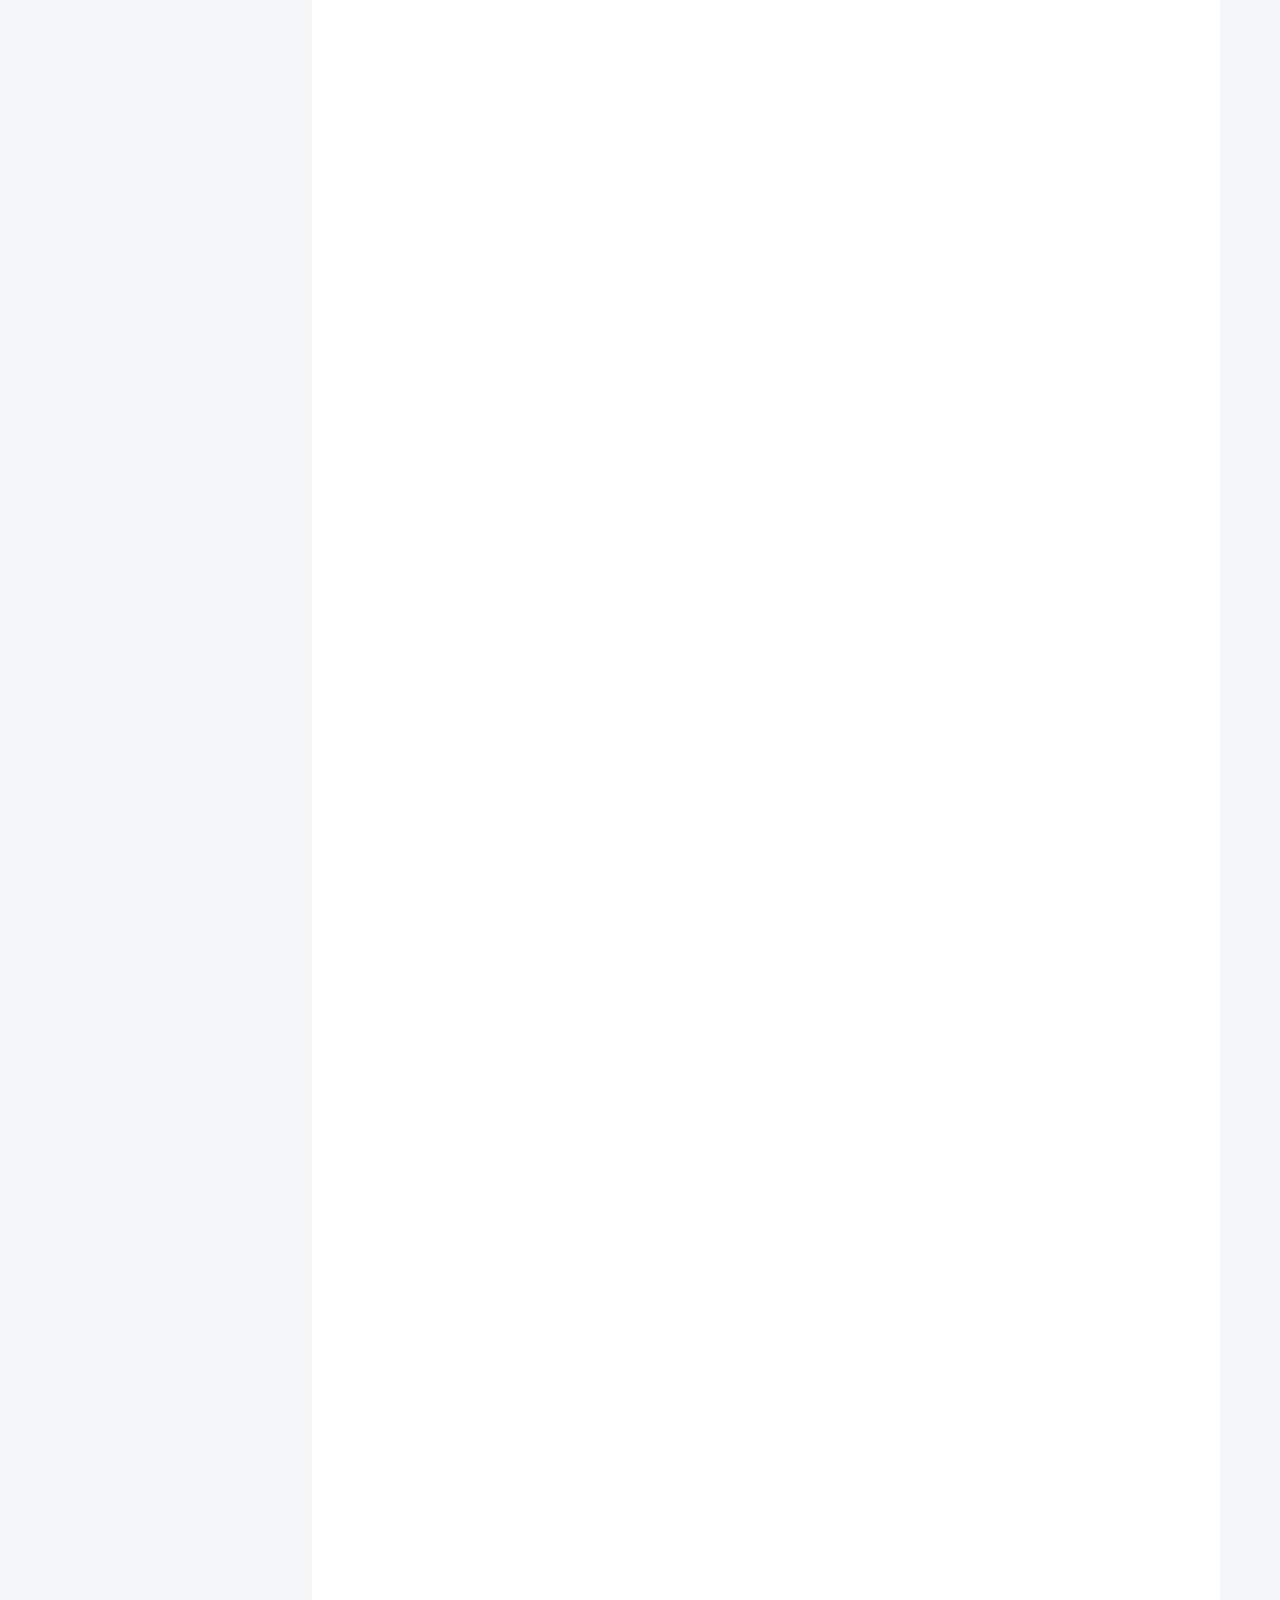
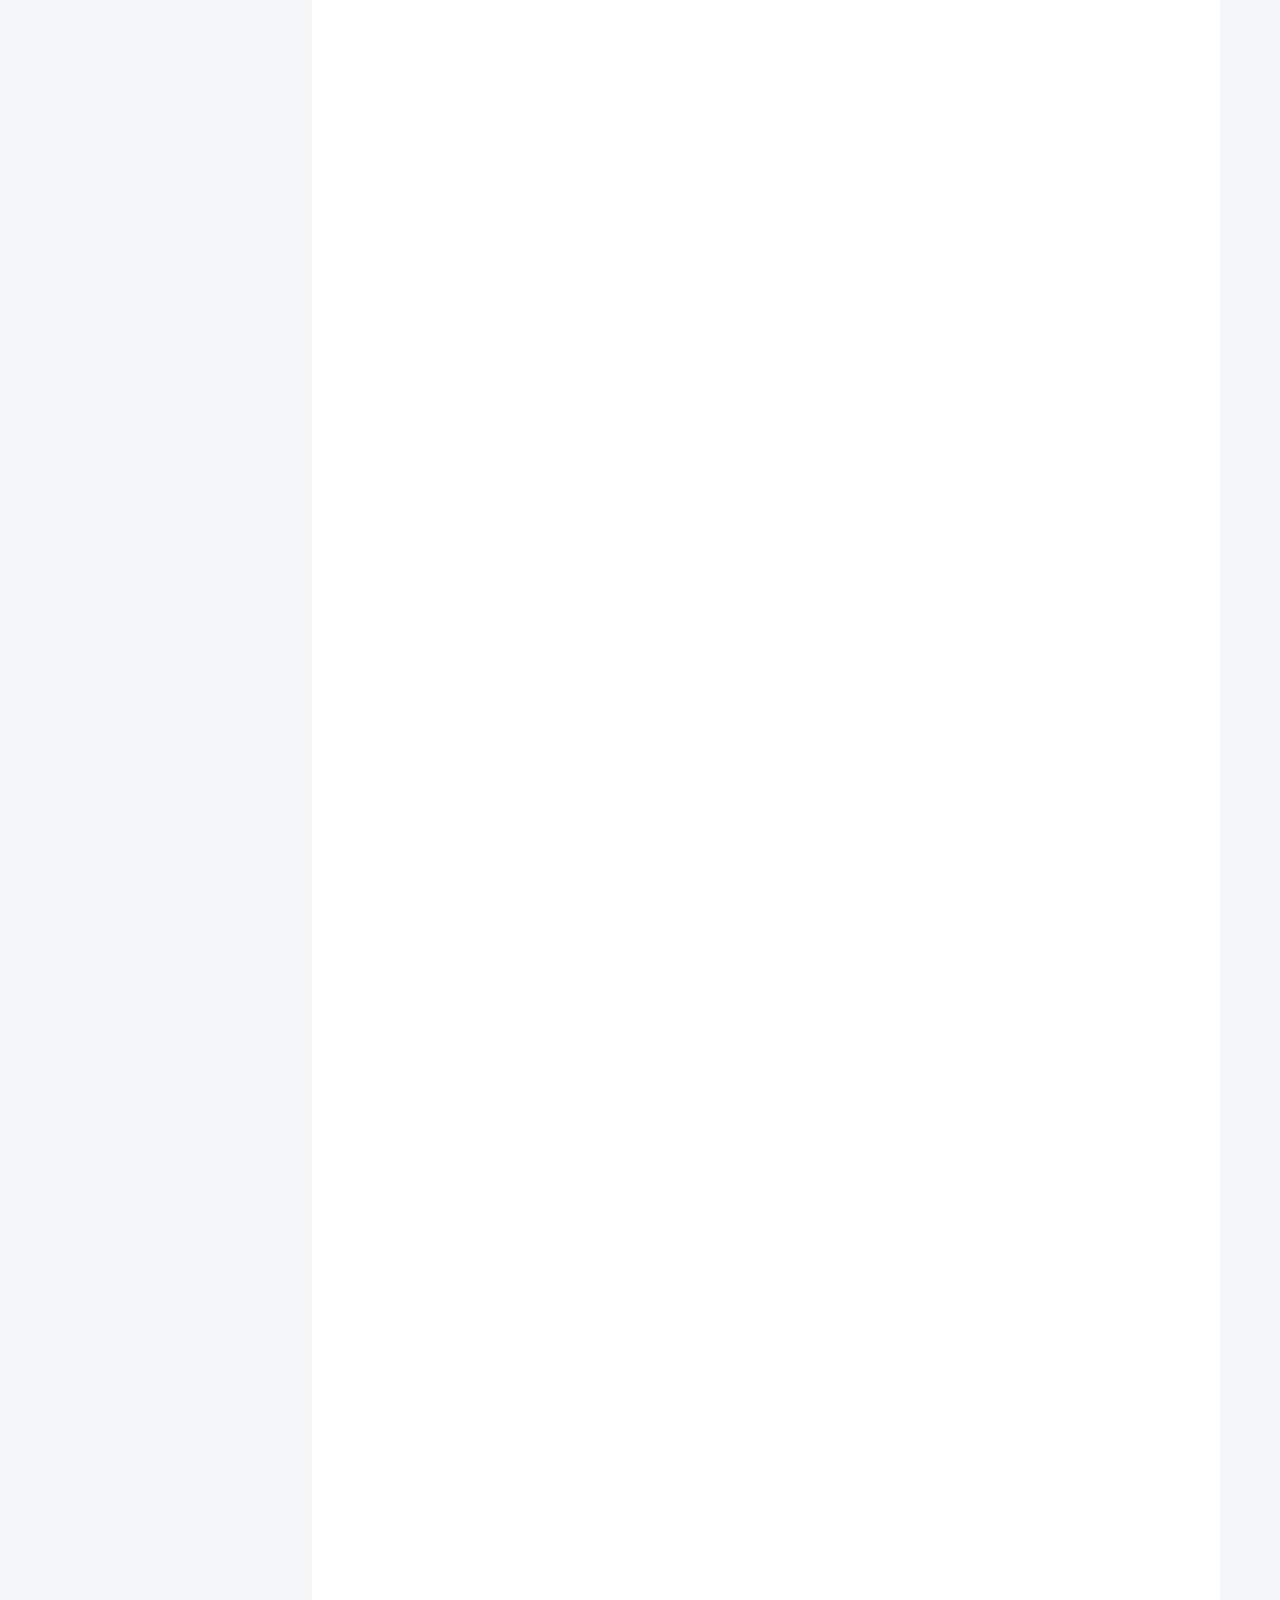
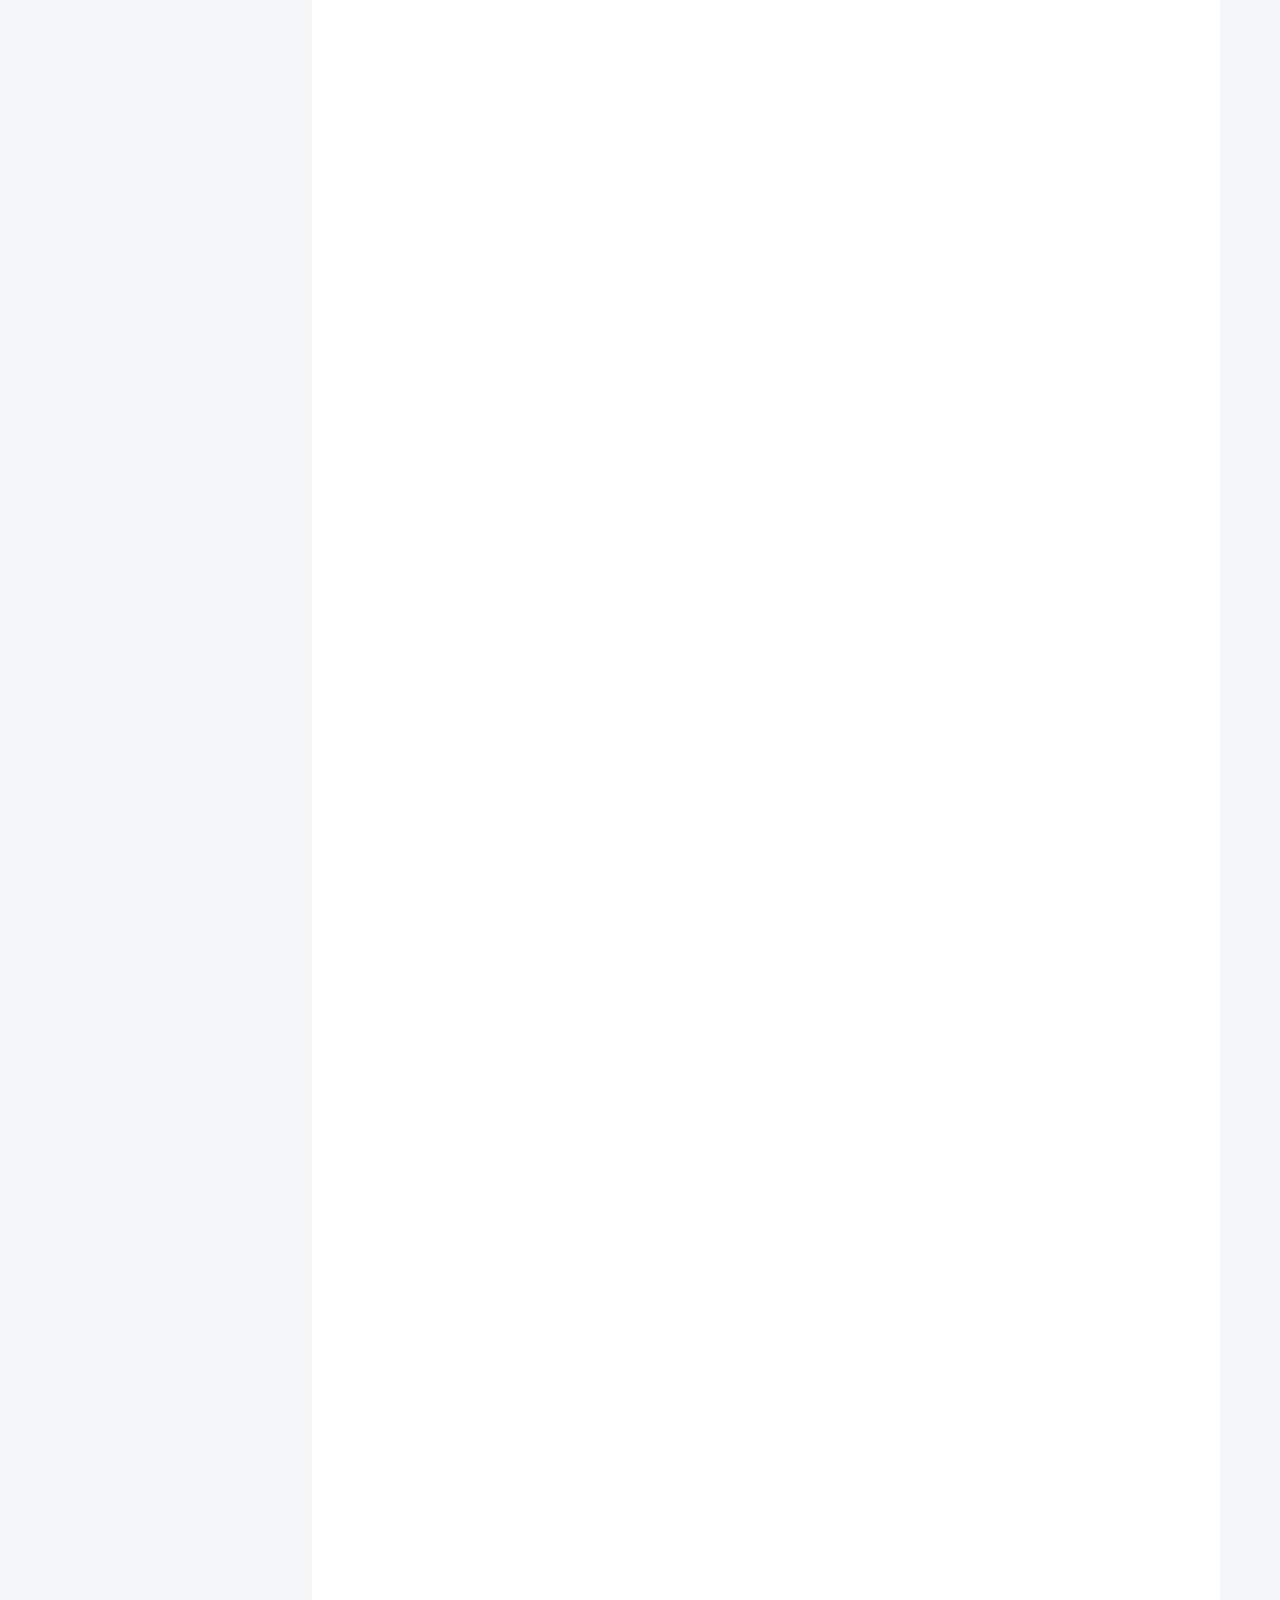
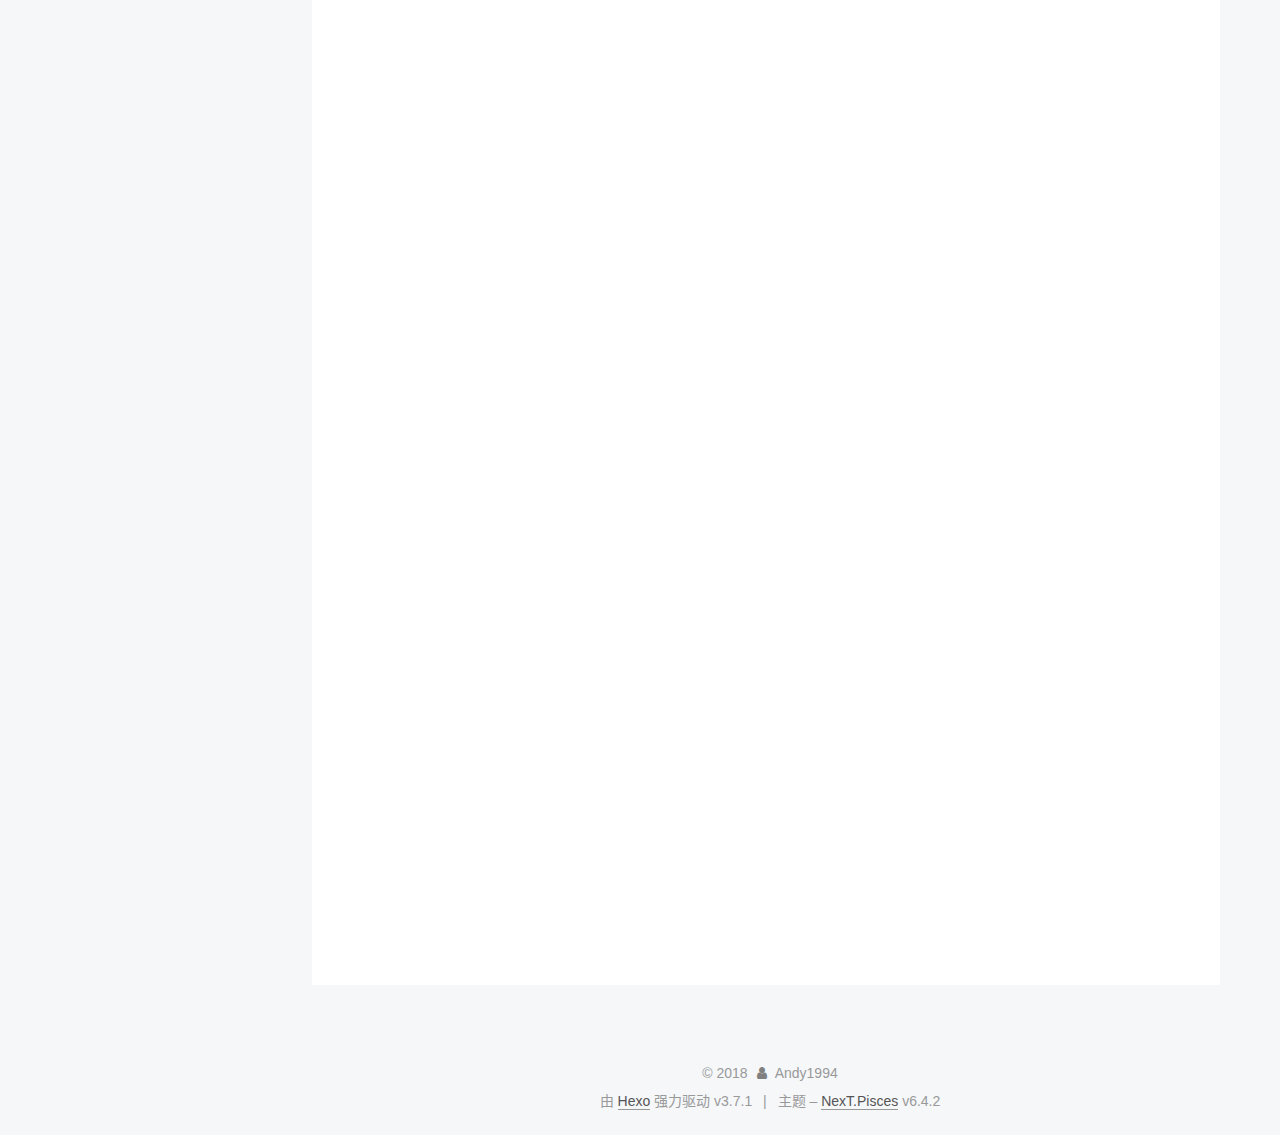
<file: 2018/10/20/GIF文件格式/index.html>
<!DOCTYPE html>












  


<html class="theme-next pisces use-motion" lang="zh-CN">
<head>
  <meta charset="UTF-8"/>
<meta http-equiv="X-UA-Compatible" content="IE=edge" />
<meta name="viewport" content="width=device-width, initial-scale=1, maximum-scale=2"/>
<meta name="theme-color" content="#222">












<meta http-equiv="Cache-Control" content="no-transform" />
<meta http-equiv="Cache-Control" content="no-siteapp" />






















<link href="/lib/font-awesome/css/font-awesome.min.css?v=4.6.2" rel="stylesheet" type="text/css" />

<link href="/css/main.css?v=6.4.2" rel="stylesheet" type="text/css" />


  <link rel="apple-touch-icon" sizes="180x180" href="/images/apple-touch-icon-next.png?v=6.4.2">


  <link rel="icon" type="image/png" sizes="32x32" href="/images/favicon-32x32-next.png?v=6.4.2">


  <link rel="icon" type="image/png" sizes="16x16" href="/images/favicon-16x16-next.png?v=6.4.2">


  <link rel="mask-icon" href="/images/logo.svg?v=6.4.2" color="#222">









<script type="text/javascript" id="hexo.configurations">
  var NexT = window.NexT || {};
  var CONFIG = {
    root: '/',
    scheme: 'Pisces',
    version: '6.4.2',
    sidebar: {"position":"left","display":"post","offset":12,"b2t":false,"scrollpercent":false,"onmobile":false},
    fancybox: false,
    fastclick: false,
    lazyload: false,
    tabs: true,
    motion: {"enable":true,"async":false,"transition":{"post_block":"fadeIn","post_header":"slideDownIn","post_body":"slideDownIn","coll_header":"slideLeftIn","sidebar":"slideUpIn"}},
    algolia: {
      applicationID: '',
      apiKey: '',
      indexName: '',
      hits: {"per_page":10},
      labels: {"input_placeholder":"Search for Posts","hits_empty":"We didn't find any results for the search: ${query}","hits_stats":"${hits} results found in ${time} ms"}
    }
  };
</script>


  




  <meta name="description" content="1.简介图像互换格式（GIF，Graphics Interchange Format）是一种位图图形文件格式，以8位色（即256种颜色）重现真彩色的图像。它实际上是一种压缩文档，采用LZW压缩算法进行编码，有效地减少了图像文件在网络上传输的时间。 2.LZW算法 LZW算法又叫“串表压缩算法”，全称Lempel-Ziv-Welch Encoding，是通过建立一个字符串表，用较短的代码来表示较长的">
<meta property="og:type" content="article">
<meta property="og:title" content="GIF文件格式">
<meta property="og:url" content="https://andy1994.github.io/2018/10/20/GIF文件格式/index.html">
<meta property="og:site_name" content="Wadu Hek">
<meta property="og:description" content="1.简介图像互换格式（GIF，Graphics Interchange Format）是一种位图图形文件格式，以8位色（即256种颜色）重现真彩色的图像。它实际上是一种压缩文档，采用LZW压缩算法进行编码，有效地减少了图像文件在网络上传输的时间。 2.LZW算法 LZW算法又叫“串表压缩算法”，全称Lempel-Ziv-Welch Encoding，是通过建立一个字符串表，用较短的代码来表示较长的">
<meta property="og:locale" content="zh-CN">
<meta property="og:image" content="https://andy1994.github.io/2018/10/20/GIF文件格式/gif_demo.gif">
<meta property="og:image" content="https://andy1994.github.io/2018/10/20/GIF文件格式/1.jpeg">
<meta property="og:image" content="https://andy1994.github.io/2018/10/20/GIF文件格式/2.jpeg">
<meta property="og:image" content="https://andy1994.github.io/2018/10/20/GIF文件格式/3.jpeg">
<meta property="og:image" content="https://andy1994.github.io/2018/10/20/GIF文件格式/4.jpeg">
<meta property="og:image" content="https://andy1994.github.io/2018/10/20/GIF文件格式/5.jpeg">
<meta property="og:image" content="https://andy1994.github.io/2018/10/20/GIF文件格式/6.jpeg">
<meta property="og:image" content="https://andy1994.github.io/2018/10/20/GIF文件格式/7.jpeg">
<meta property="og:image" content="https://andy1994.github.io/2018/10/20/GIF文件格式/8.jpeg">
<meta property="og:image" content="https://andy1994.github.io/2018/10/20/GIF文件格式/9.jpeg">
<meta property="og:image" content="https://andy1994.github.io/2018/10/20/GIF文件格式/10.jpeg">
<meta property="og:image" content="https://andy1994.github.io/2018/10/20/GIF文件格式/11.jpeg">
<meta property="og:updated_time" content="2018-10-20T05:08:42.427Z">
<meta name="twitter:card" content="summary">
<meta name="twitter:title" content="GIF文件格式">
<meta name="twitter:description" content="1.简介图像互换格式（GIF，Graphics Interchange Format）是一种位图图形文件格式，以8位色（即256种颜色）重现真彩色的图像。它实际上是一种压缩文档，采用LZW压缩算法进行编码，有效地减少了图像文件在网络上传输的时间。 2.LZW算法 LZW算法又叫“串表压缩算法”，全称Lempel-Ziv-Welch Encoding，是通过建立一个字符串表，用较短的代码来表示较长的">
<meta name="twitter:image" content="https://andy1994.github.io/2018/10/20/GIF文件格式/gif_demo.gif">






  <link rel="canonical" href="https://andy1994.github.io/2018/10/20/GIF文件格式/"/>



<script type="text/javascript" id="page.configurations">
  CONFIG.page = {
    sidebar: "",
  };
</script>

  <title>GIF文件格式 | Wadu Hek</title>
  









  <noscript>
  <style type="text/css">
    .use-motion .motion-element,
    .use-motion .brand,
    .use-motion .menu-item,
    .sidebar-inner,
    .use-motion .post-block,
    .use-motion .pagination,
    .use-motion .comments,
    .use-motion .post-header,
    .use-motion .post-body,
    .use-motion .collection-title { opacity: initial; }

    .use-motion .logo,
    .use-motion .site-title,
    .use-motion .site-subtitle {
      opacity: initial;
      top: initial;
    }

    .use-motion {
      .logo-line-before i { left: initial; }
      .logo-line-after i { right: initial; }
    }
  </style>
</noscript>

</head>

<body itemscope itemtype="http://schema.org/WebPage" lang="zh-CN">

  
  
    
  

  <div class="container sidebar-position-left page-post-detail">
    <div class="headband"></div>

    <header id="header" class="header" itemscope itemtype="http://schema.org/WPHeader">
      <div class="header-inner"><div class="site-brand-wrapper">
  <div class="site-meta ">
    

    <div class="custom-logo-site-title">
      <a href="/" class="brand" rel="start">
        <span class="logo-line-before"><i></i></span>
        <span class="site-title">Wadu Hek</span>
        <span class="logo-line-after"><i></i></span>
      </a>
    </div>
    
      
        <p class="site-subtitle">Programmer && Gamer</p>
      
    
  </div>

  <div class="site-nav-toggle">
    <button aria-label="切换导航栏">
      <span class="btn-bar"></span>
      <span class="btn-bar"></span>
      <span class="btn-bar"></span>
    </button>
  </div>
</div>



<nav class="site-nav">
  
    <ul id="menu" class="menu">
      
        
        
        
          
          <li class="menu-item menu-item-home">
    <a href="/" rel="section">
      <i class="menu-item-icon fa fa-fw fa-home"></i> <br />首页</a>
  </li>
        
        
        
          
          <li class="menu-item menu-item-archives">
    <a href="/archives/" rel="section">
      <i class="menu-item-icon fa fa-fw fa-archive"></i> <br />归档</a>
  </li>

      
      
    </ul>
  

  

  
</nav>



  



</div>
    </header>

    


    <main id="main" class="main">
      <div class="main-inner">
        <div class="content-wrap">
          
            

          
          <div id="content" class="content">
            

  <div id="posts" class="posts-expand">
    

  

  
  
  

  

  <article class="post post-type-normal" itemscope itemtype="http://schema.org/Article">
  
  
  
  <div class="post-block">
    <link itemprop="mainEntityOfPage" href="https://andy1994.github.io/2018/10/20/GIF文件格式/">

    <span hidden itemprop="author" itemscope itemtype="http://schema.org/Person">
      <meta itemprop="name" content="Andy1994">
      <meta itemprop="description" content="Programmer && Gamer">
      <meta itemprop="image" content="/images/avatar.gif">
    </span>

    <span hidden itemprop="publisher" itemscope itemtype="http://schema.org/Organization">
      <meta itemprop="name" content="Wadu Hek">
    </span>

    
      <header class="post-header">

        
        
          <h1 class="post-title" itemprop="name headline">GIF文件格式
              
            
          </h1>
        

        <div class="post-meta">
          <span class="post-time">

            
            
            

            
              <span class="post-meta-item-icon">
                <i class="fa fa-calendar-o"></i>
              </span>
              
                <span class="post-meta-item-text">发表于</span>
              

              
                
              

              <time title="创建时间：2018-10-20 12:35:19 / 修改时间：13:08:42" itemprop="dateCreated datePublished" datetime="2018-10-20T12:35:19+08:00">2018-10-20</time>
            

            
              

              
            
          </span>

          

          
            
          

          
          

          

          

          

        </div>
      </header>
    

    
    
    
    <div class="post-body" itemprop="articleBody">

      
      

      
        <h2 id="1-简介"><a href="#1-简介" class="headerlink" title="1.简介"></a>1.简介</h2><p>图像互换格式（GIF，Graphics Interchange Format）是一种位图图形文件格式，以8位色（即256种颜色）重现真彩色的图像。它实际上是一种压缩文档，采用LZW压缩算法进行编码，有效地减少了图像文件在网络上传输的时间。</p>
<h2 id="2-LZW算法"><a href="#2-LZW算法" class="headerlink" title="2.LZW算法"></a>2.LZW算法</h2><ul>
<li>LZW算法又叫“串表压缩算法”，全称Lempel-Ziv-Welch Encoding，是通过建立一个字符串表，用较短的代码来表示较长的字符串来实现压缩。字符串和编码的对应关系是在压缩过程中动态生成的，并且隐含在压缩数据中，解压的时候根据表来进行恢复，算是一种无损压缩。</li>
<li>LZW压缩算法的基本原理：提取原始文本文件数据中的不同字符，基于这些字符创建一个编译表，然后用编译表中的字符的索引来替代原始文本文件数据中的相应字符，减少原始数据大小。和调色板图像的实现原理差不多，不过这里的编译表不是事先创建好的，而是根据原始文件数据动态创建的，解码时还要从已编码的数据中还原出原来的编译表。</li>
</ul>
<h2 id="3-特性"><a href="#3-特性" class="headerlink" title="3.特性"></a>3.特性</h2><ul>
<li>优秀的压缩算法使其在一定程度上保证图像质量的同时将体积变得很小。</li>
<li>可插入多帧，从而实现动画效果。</li>
<li>可设置透明色以产生对象浮现于背景之上的效果。</li>
<li>由于采用了8位压缩，最多只能处理256种颜色，故不宜应用于真彩色图片。</li>
</ul>
<h2 id="4-技术简介"><a href="#4-技术简介" class="headerlink" title="4.技术简介"></a>4.技术简介</h2><p>先看一个GIF：<br><img src="/2018/10/20/GIF文件格式/gif_demo.gif" alt=""><br>看它的16进制数据：<br><img src="/2018/10/20/GIF文件格式/1.jpeg" alt=""></p>
<h3 id="4-1-文件结构"><a href="#4-1-文件结构" class="headerlink" title="4.1 文件结构"></a>4.1 文件结构</h3><p>一个 GIF 文件的结构可分为文件头（File Header）、GIF 数据流（GIF Data Stream）和文件终结器（Trailer）三个部分。文件头包含 GIF 文件署名（Signature）和版本号（Version）；GIF 数据流由控制标识符、图像块（Image Block）和其他的一些扩展块组成；文件终结器只有一个值为 0x3B 的字符（“;”）表示文件结束。<br><img src="/2018/10/20/GIF文件格式/2.jpeg" alt=""></p>
<h3 id="4-2-文件头"><a href="#4-2-文件头" class="headerlink" title="4.2 文件头"></a>4.2 文件头</h3><p><img src="/2018/10/20/GIF文件格式/3.jpeg" alt=""></p>
<h3 id="4-3-逻辑屏幕标识符（Logical-Screen-Descriptor）"><a href="#4-3-逻辑屏幕标识符（Logical-Screen-Descriptor）" class="headerlink" title="4.3 逻辑屏幕标识符（Logical Screen Descriptor）"></a>4.3 逻辑屏幕标识符（Logical Screen Descriptor）</h3><p>这一部分由7个字节组成，定义了 GIF 图像的大小（Logical Screen Width &amp; Height）、颜色深度（Color Bits）、背景色（Background Color Index）以及有无全局颜色列表（Global Color Table）和颜色列表的索引数（Index Count），具体描述见下表：<br><img src="/2018/10/20/GIF文件格式/4.jpeg" alt=""></p>
<h3 id="4-4-全局颜色列表（Global-Color-Table）"><a href="#4-4-全局颜色列表（Global-Color-Table）" class="headerlink" title="4.4 全局颜色列表（Global Color Table）"></a>4.4 全局颜色列表（Global Color Table）</h3><p>全局颜色列表必须紧跟在逻辑屏幕标识符后面，每个颜色列表索引条目由三个字节组成，按R、G、B的顺序排列。<br><img src="/2018/10/20/GIF文件格式/5.jpeg" alt=""></p>
<h3 id="4-5-图像标识符（Image-Descriptor）"><a href="#4-5-图像标识符（Image-Descriptor）" class="headerlink" title="4.5 图像标识符（Image Descriptor）"></a>4.5 图像标识符（Image Descriptor）</h3><p>一个GIF文件内可以包含多幅图像，一幅图像结束之后紧接着下是一幅图像的标识符，图像标识符以0x2C(‘,’)字符开始，定义紧接着它的图像的性质，包括图像相对于逻辑屏幕边界的偏移量、图像大小以及有无局部颜色列表和颜色列表大小，由10个字节组成：<br><img src="/2018/10/20/GIF文件格式/6.jpeg" alt=""></p>
<h3 id="4-6-局部颜色列表（Local-Color-Table）"><a href="#4-6-局部颜色列表（Local-Color-Table）" class="headerlink" title="4.6 局部颜色列表（Local Color Table）"></a>4.6 局部颜色列表（Local Color Table）</h3><p>如果上面的局部颜色表标志设置了的话，则需要在这里（紧跟在图像标识符之后）定义一个局部颜色列表以供紧接着它的图像使用。如果GIF文件没有全局颜色表，也没有局部颜色表，可以自己创建一个颜色表，或使用系统的颜色列表。局部颜色表的排列方式和全局颜色表一样。</p>
<h3 id="4-7-图像数据（Table-Based-Image-Data）"><a href="#4-7-图像数据（Table-Based-Image-Data）" class="headerlink" title="4.7 图像数据（Table-Based Image Data）"></a>4.7 图像数据（Table-Based Image Data）</h3><p>两部分组成：LZW编码长度（LZW Minimum Code Size）和图像数据（Image Data）。GIF图像数据使用了LZW压缩算法，大大减小了图像数据的大小。图像数据在压缩前有两种排列格式：连续的和交织的（由图像标识符的交织标志控制）。连续方式按从左到右、从上到下的顺序排列图像的光栅数据；交织图像按下面的方法处理光栅数据：<br>创建四个通道（Pass）保存数据，每个通道提取不同行的数据：</p>
<ul>
<li>第一通道（Pass 1）提取从第0行开始每隔8行的数据；</li>
<li>第二通道（Pass 2）提取从第4行开始每隔8行的数据；</li>
<li>第三通道（Pass 3）提取从第2行开始每隔4行的数据；</li>
<li>第四通道（Pass 4）提取从第1行开始每隔2行的数据；<br><img src="/2018/10/20/GIF文件格式/7.jpeg" alt=""><h3 id="4-8-图形控制扩展（Graphic-Control-Extension）"><a href="#4-8-图形控制扩展（Graphic-Control-Extension）" class="headerlink" title="4.8 图形控制扩展（Graphic Control Extension）"></a>4.8 图形控制扩展（Graphic Control Extension）</h3>此为可选的（需要89a版本），可以放在一个图像块(图像标识符)或文本扩展块的前面，用来控制跟在它后面的第一个图像（或文本）的渲染（Render）形式，组成结构如下：<br><img src="/2018/10/20/GIF文件格式/8.jpeg" alt=""><h3 id="4-9-注释扩展（Comment-Extension）"><a href="#4-9-注释扩展（Comment-Extension）" class="headerlink" title="4.9 注释扩展（Comment Extension）"></a>4.9 注释扩展（Comment Extension）</h3>此是可选的（需要89a版本），可以用来记录图形、版权、描述等任何的非图形和控制的纯文本数据（7-bit ASCII字符），注释扩展并不影响对图像数据流的处理，解码器完全可以忽略它。存放位置可以是数据流的任何地方，最好不要妨碍控制和数据块，推荐放在数据流的开始或结尾。具体组成：<br><img src="/2018/10/20/GIF文件格式/9.jpeg" alt=""><h3 id="4-10-图形文本扩展（Plain-Text-Extension）"><a href="#4-10-图形文本扩展（Plain-Text-Extension）" class="headerlink" title="4.10 图形文本扩展（Plain Text Extension）"></a>4.10 图形文本扩展（Plain Text Extension）</h3>也是可选的（需要89a版本），用来绘制一个简单的文本图像，这一部分由用来绘制的纯文本数据（7-bit ASCII字符）和控制绘制的参数等组成。绘制文本借助于一个文本框（Text Grid）来定义边界，在文本框中划分多个单元格，每个字符占用一个单元，绘制时按从左到右、从上到下的顺序依次进行，直到最后一个字符或者占满整个文本框（之后的字符将被忽略，因此定义文本框的大小时应该注意到是否可以容纳整个文本），绘制文本的颜色索引使用全局颜色列表，没有则可以使用一个已经保存的前一个颜色列表。另外，图形文本扩展块也属于图形块（Graphic Rendering Block），可以在它前面定义图形控制扩展对它的表现形式进一步修改。图形文本扩展的组成：<br><img src="/2018/10/20/GIF文件格式/10.jpeg" alt=""><h3 id="4-11-应用程序扩展（Application-Extension）"><a href="#4-11-应用程序扩展（Application-Extension）" class="headerlink" title="4.11 应用程序扩展（Application Extension）"></a>4.11 应用程序扩展（Application Extension）</h3>这是提供给应用程序自己使用的（需要89a版本），应用程序可以在这里定义自己的标识、信息等，组成如下：<br><img src="/2018/10/20/GIF文件格式/11.jpeg" alt=""><h3 id="4-12-文件终结器（GIF-Trailer）"><a href="#4-12-文件终结器（GIF-Trailer）" class="headerlink" title="4.12 文件终结器（GIF Trailer）"></a>4.12 文件终结器（GIF Trailer）</h3>这一部分只有一个值的字节，标识GIF文件结束，固定值0x3B。</li>
</ul>

      
    </div>

    

    
    
    

    

    

    

    <footer class="post-footer">
      

      
      
      

      
        <div class="post-nav">
          <div class="post-nav-next post-nav-item">
            
              <a href="/2018/10/18/10月游戏计划/" rel="next" title="10月游戏计划">
                <i class="fa fa-chevron-left"></i> 10月游戏计划
              </a>
            
          </div>

          <span class="post-nav-divider"></span>

          <div class="post-nav-prev post-nav-item">
            
          </div>
        </div>
      

      
      
    </footer>
  </div>
  
  
  
  </article>


  </div>


          </div>
          

  



        </div>
        
          
  
  <div class="sidebar-toggle">
    <div class="sidebar-toggle-line-wrap">
      <span class="sidebar-toggle-line sidebar-toggle-line-first"></span>
      <span class="sidebar-toggle-line sidebar-toggle-line-middle"></span>
      <span class="sidebar-toggle-line sidebar-toggle-line-last"></span>
    </div>
  </div>

  <aside id="sidebar" class="sidebar">
    
    <div class="sidebar-inner">

      

      
        <ul class="sidebar-nav motion-element">
          <li class="sidebar-nav-toc sidebar-nav-active" data-target="post-toc-wrap">
            文章目录
          </li>
          <li class="sidebar-nav-overview" data-target="site-overview-wrap">
            站点概览
          </li>
        </ul>
      

      <section class="site-overview-wrap sidebar-panel">
        <div class="site-overview">
          <div class="site-author motion-element" itemprop="author" itemscope itemtype="http://schema.org/Person">
            
              <p class="site-author-name" itemprop="name">Andy1994</p>
              <p class="site-description motion-element" itemprop="description">Programmer && Gamer</p>
          </div>

          
            <nav class="site-state motion-element">
              
                <div class="site-state-item site-state-posts">
                
                  <a href="/archives/">
                
                    <span class="site-state-item-count">3</span>
                    <span class="site-state-item-name">日志</span>
                  </a>
                </div>
              

              

              
                
                
                <div class="site-state-item site-state-tags">
                  
                    
                    
                      
                    
                    <span class="site-state-item-count">1</span>
                    <span class="site-state-item-name">标签</span>
                  
                </div>
              
            </nav>
          

          

          

          
          

          
          

          
            
          
          

        </div>
      </section>

      
      <!--noindex-->
        <section class="post-toc-wrap motion-element sidebar-panel sidebar-panel-active">
          <div class="post-toc">

            
              
            

            
              <div class="post-toc-content"><ol class="nav"><li class="nav-item nav-level-2"><a class="nav-link" href="#1-简介"><span class="nav-number">1.</span> <span class="nav-text">1.简介</span></a></li><li class="nav-item nav-level-2"><a class="nav-link" href="#2-LZW算法"><span class="nav-number">2.</span> <span class="nav-text">2.LZW算法</span></a></li><li class="nav-item nav-level-2"><a class="nav-link" href="#3-特性"><span class="nav-number">3.</span> <span class="nav-text">3.特性</span></a></li><li class="nav-item nav-level-2"><a class="nav-link" href="#4-技术简介"><span class="nav-number">4.</span> <span class="nav-text">4.技术简介</span></a><ol class="nav-child"><li class="nav-item nav-level-3"><a class="nav-link" href="#4-1-文件结构"><span class="nav-number">4.1.</span> <span class="nav-text">4.1 文件结构</span></a></li><li class="nav-item nav-level-3"><a class="nav-link" href="#4-2-文件头"><span class="nav-number">4.2.</span> <span class="nav-text">4.2 文件头</span></a></li><li class="nav-item nav-level-3"><a class="nav-link" href="#4-3-逻辑屏幕标识符（Logical-Screen-Descriptor）"><span class="nav-number">4.3.</span> <span class="nav-text">4.3 逻辑屏幕标识符（Logical Screen Descriptor）</span></a></li><li class="nav-item nav-level-3"><a class="nav-link" href="#4-4-全局颜色列表（Global-Color-Table）"><span class="nav-number">4.4.</span> <span class="nav-text">4.4 全局颜色列表（Global Color Table）</span></a></li><li class="nav-item nav-level-3"><a class="nav-link" href="#4-5-图像标识符（Image-Descriptor）"><span class="nav-number">4.5.</span> <span class="nav-text">4.5 图像标识符（Image Descriptor）</span></a></li><li class="nav-item nav-level-3"><a class="nav-link" href="#4-6-局部颜色列表（Local-Color-Table）"><span class="nav-number">4.6.</span> <span class="nav-text">4.6 局部颜色列表（Local Color Table）</span></a></li><li class="nav-item nav-level-3"><a class="nav-link" href="#4-7-图像数据（Table-Based-Image-Data）"><span class="nav-number">4.7.</span> <span class="nav-text">4.7 图像数据（Table-Based Image Data）</span></a></li><li class="nav-item nav-level-3"><a class="nav-link" href="#4-8-图形控制扩展（Graphic-Control-Extension）"><span class="nav-number">4.8.</span> <span class="nav-text">4.8 图形控制扩展（Graphic Control Extension）</span></a></li><li class="nav-item nav-level-3"><a class="nav-link" href="#4-9-注释扩展（Comment-Extension）"><span class="nav-number">4.9.</span> <span class="nav-text">4.9 注释扩展（Comment Extension）</span></a></li><li class="nav-item nav-level-3"><a class="nav-link" href="#4-10-图形文本扩展（Plain-Text-Extension）"><span class="nav-number">4.10.</span> <span class="nav-text">4.10 图形文本扩展（Plain Text Extension）</span></a></li><li class="nav-item nav-level-3"><a class="nav-link" href="#4-11-应用程序扩展（Application-Extension）"><span class="nav-number">4.11.</span> <span class="nav-text">4.11 应用程序扩展（Application Extension）</span></a></li><li class="nav-item nav-level-3"><a class="nav-link" href="#4-12-文件终结器（GIF-Trailer）"><span class="nav-number">4.12.</span> <span class="nav-text">4.12 文件终结器（GIF Trailer）</span></a></li></ol></li></ol></div>
            

          </div>
        </section>
      <!--/noindex-->
      

      

    </div>
  </aside>


        
      </div>
    </main>

    <footer id="footer" class="footer">
      <div class="footer-inner">
        <div class="copyright">&copy; <span itemprop="copyrightYear">2018</span>
  <span class="with-love" id="animate">
    <i class="fa fa-user"></i>
  </span>
  <span class="author" itemprop="copyrightHolder">Andy1994</span>

  

  
</div>




  <div class="powered-by">由 <a class="theme-link" target="_blank" href="https://hexo.io">Hexo</a> 强力驱动 v3.7.1</div>



  <span class="post-meta-divider">|</span>



  <div class="theme-info">主题 – <a class="theme-link" target="_blank" href="https://theme-next.org">NexT.Pisces</a> v6.4.2</div>




        








        
      </div>
    </footer>

    
      <div class="back-to-top">
        <i class="fa fa-arrow-up"></i>
        
      </div>
    

    
	
    

    
  </div>

  

<script type="text/javascript">
  if (Object.prototype.toString.call(window.Promise) !== '[object Function]') {
    window.Promise = null;
  }
</script>


























  
  
    <script type="text/javascript" src="/lib/jquery/index.js?v=2.1.3"></script>
  

  
  
    <script type="text/javascript" src="/lib/velocity/velocity.min.js?v=1.2.1"></script>
  

  
  
    <script type="text/javascript" src="/lib/velocity/velocity.ui.min.js?v=1.2.1"></script>
  


  


  <script type="text/javascript" src="/js/src/utils.js?v=6.4.2"></script>

  <script type="text/javascript" src="/js/src/motion.js?v=6.4.2"></script>



  
  


  <script type="text/javascript" src="/js/src/affix.js?v=6.4.2"></script>

  <script type="text/javascript" src="/js/src/schemes/pisces.js?v=6.4.2"></script>



  
  <script type="text/javascript" src="/js/src/scrollspy.js?v=6.4.2"></script>
<script type="text/javascript" src="/js/src/post-details.js?v=6.4.2"></script>



  


  <script type="text/javascript" src="/js/src/bootstrap.js?v=6.4.2"></script>



  



  










  





  

  

  

  

  
  

  

  

  

  

  

</body>
</html>
</file>
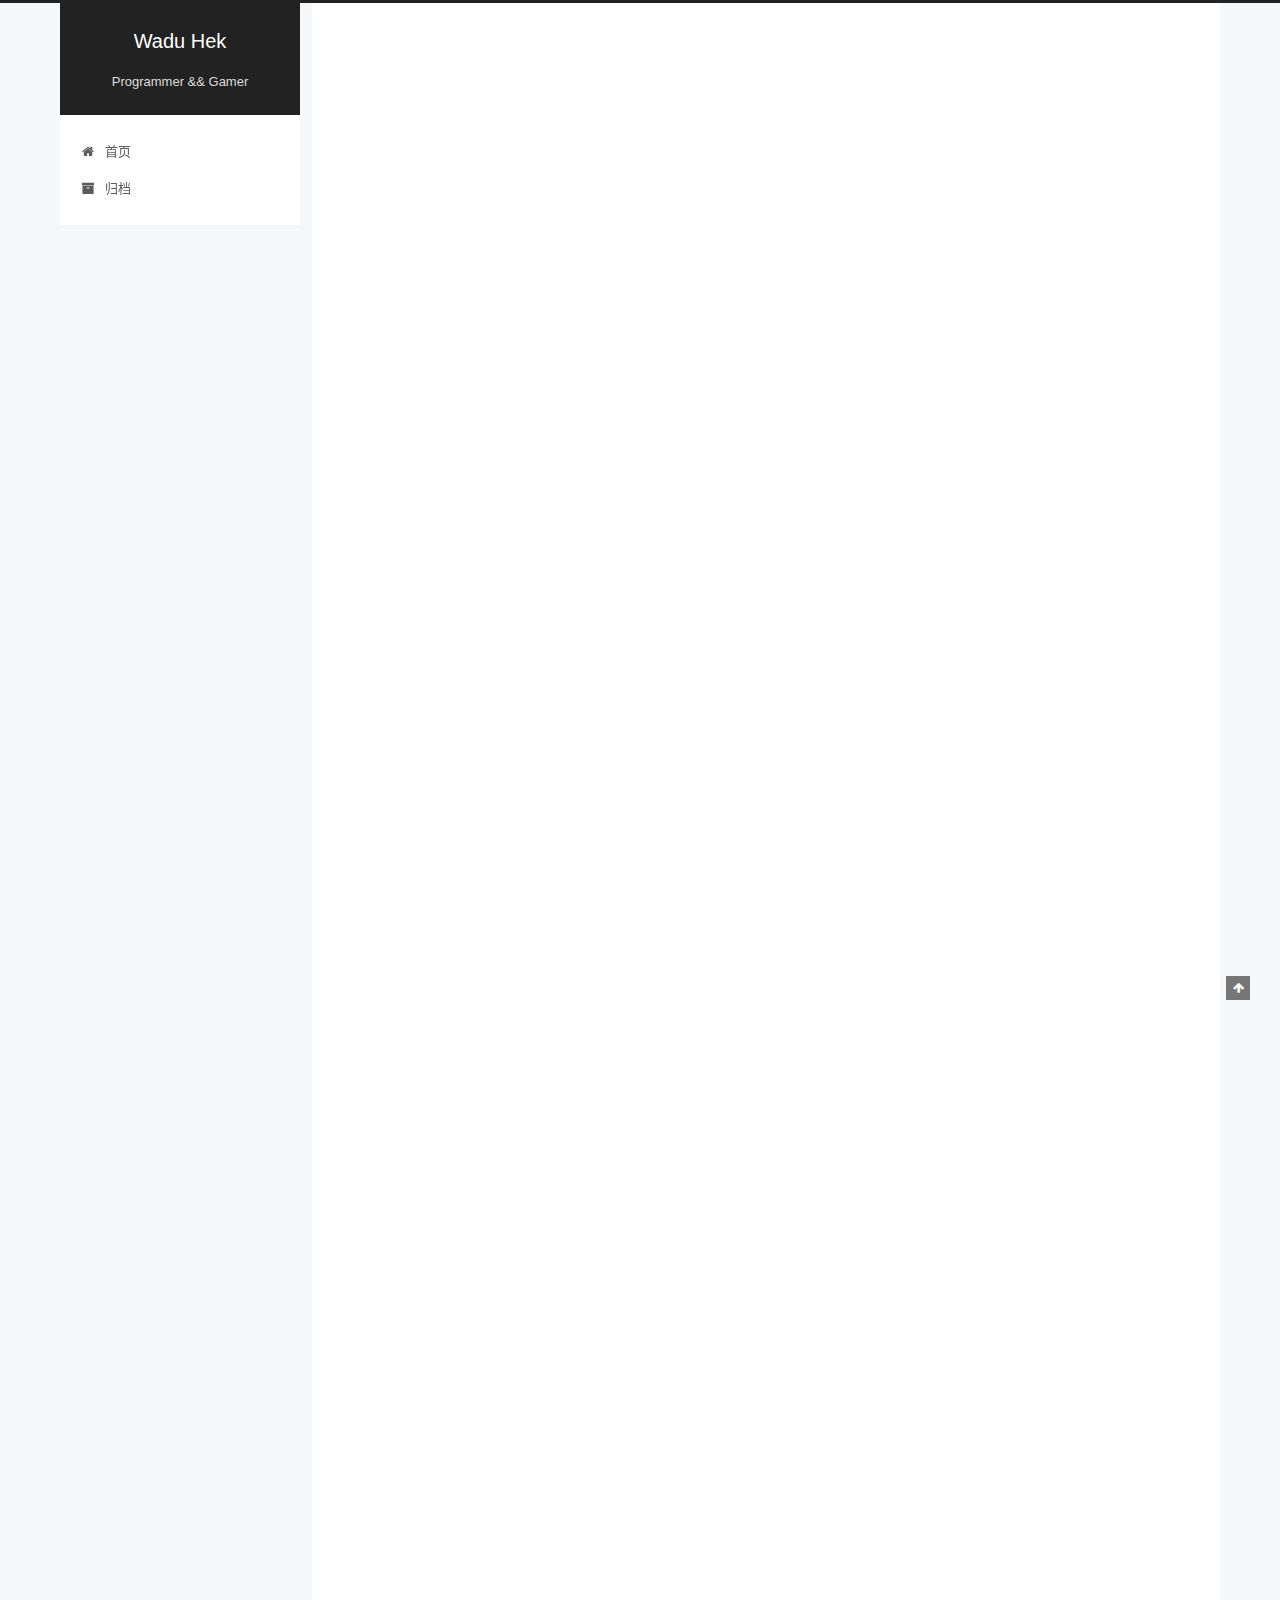
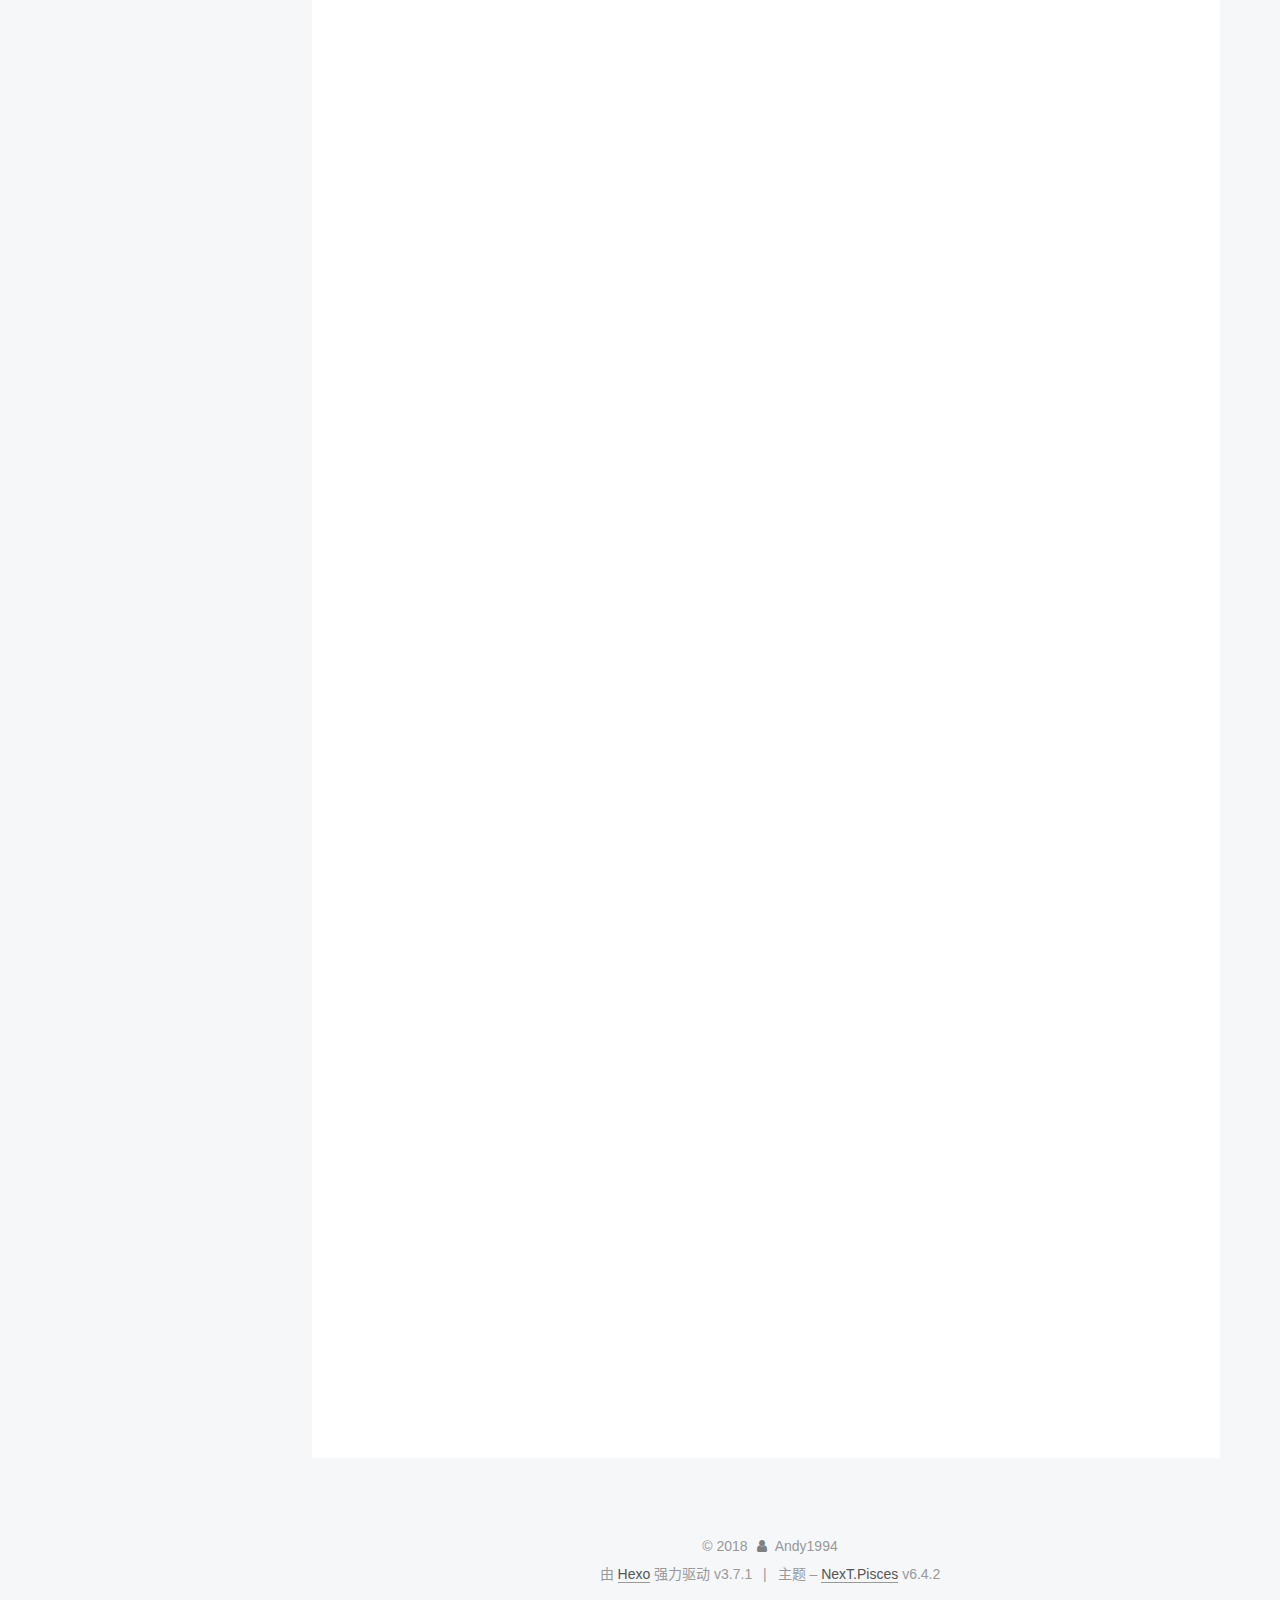
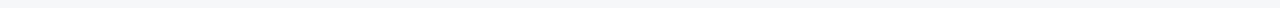
<file: 2018/10/20/GIF文件格式解析/index.html>
<!DOCTYPE html>












  


<html class="theme-next pisces use-motion" lang="zh-CN">
<head>
  <meta charset="UTF-8"/>
<meta http-equiv="X-UA-Compatible" content="IE=edge" />
<meta name="viewport" content="width=device-width, initial-scale=1, maximum-scale=2"/>
<meta name="theme-color" content="#222">












<meta http-equiv="Cache-Control" content="no-transform" />
<meta http-equiv="Cache-Control" content="no-siteapp" />






















<link href="/lib/font-awesome/css/font-awesome.min.css?v=4.6.2" rel="stylesheet" type="text/css" />

<link href="/css/main.css?v=6.4.2" rel="stylesheet" type="text/css" />


  <link rel="apple-touch-icon" sizes="180x180" href="/images/apple-touch-icon-next.png?v=6.4.2">


  <link rel="icon" type="image/png" sizes="32x32" href="/images/favicon-32x32-next.png?v=6.4.2">


  <link rel="icon" type="image/png" sizes="16x16" href="/images/favicon-16x16-next.png?v=6.4.2">


  <link rel="mask-icon" href="/images/logo.svg?v=6.4.2" color="#222">









<script type="text/javascript" id="hexo.configurations">
  var NexT = window.NexT || {};
  var CONFIG = {
    root: '/',
    scheme: 'Pisces',
    version: '6.4.2',
    sidebar: {"position":"left","display":"post","offset":12,"b2t":false,"scrollpercent":false,"onmobile":false},
    fancybox: false,
    fastclick: false,
    lazyload: false,
    tabs: true,
    motion: {"enable":true,"async":false,"transition":{"post_block":"fadeIn","post_header":"slideDownIn","post_body":"slideDownIn","coll_header":"slideLeftIn","sidebar":"slideUpIn"}},
    algolia: {
      applicationID: '',
      apiKey: '',
      indexName: '',
      hits: {"per_page":10},
      labels: {"input_placeholder":"Search for Posts","hits_empty":"We didn't find any results for the search: ${query}","hits_stats":"${hits} results found in ${time} ms"}
    }
  };
</script>


  




  <meta name="description" content="1.简介图像互换格式（GIF，Graphics Interchange Format）是一种位图图形文件格式，以8位色（即256种颜色）重现真彩色的图像。它实际上是一种压缩文档，采用LZW压缩算法进行编码，有效地减少了图像文件在网络上传输的时间。 2.LZW算法 LZW算法又叫“串表压缩算法”，全称Lempel-Ziv-Welch Encoding，是通过建立一个字符串表，用较短的代码来表示较长的">
<meta property="og:type" content="article">
<meta property="og:title" content="GIF文件格式解析">
<meta property="og:url" content="https://andy1994.github.io/2018/10/20/GIF文件格式解析/index.html">
<meta property="og:site_name" content="Wadu Hek">
<meta property="og:description" content="1.简介图像互换格式（GIF，Graphics Interchange Format）是一种位图图形文件格式，以8位色（即256种颜色）重现真彩色的图像。它实际上是一种压缩文档，采用LZW压缩算法进行编码，有效地减少了图像文件在网络上传输的时间。 2.LZW算法 LZW算法又叫“串表压缩算法”，全称Lempel-Ziv-Welch Encoding，是通过建立一个字符串表，用较短的代码来表示较长的">
<meta property="og:locale" content="zh-CN">
<meta property="og:updated_time" content="2018-10-20T04:40:30.397Z">
<meta name="twitter:card" content="summary">
<meta name="twitter:title" content="GIF文件格式解析">
<meta name="twitter:description" content="1.简介图像互换格式（GIF，Graphics Interchange Format）是一种位图图形文件格式，以8位色（即256种颜色）重现真彩色的图像。它实际上是一种压缩文档，采用LZW压缩算法进行编码，有效地减少了图像文件在网络上传输的时间。 2.LZW算法 LZW算法又叫“串表压缩算法”，全称Lempel-Ziv-Welch Encoding，是通过建立一个字符串表，用较短的代码来表示较长的">






  <link rel="canonical" href="https://andy1994.github.io/2018/10/20/GIF文件格式解析/"/>



<script type="text/javascript" id="page.configurations">
  CONFIG.page = {
    sidebar: "",
  };
</script>

  <title>GIF文件格式解析 | Wadu Hek</title>
  









  <noscript>
  <style type="text/css">
    .use-motion .motion-element,
    .use-motion .brand,
    .use-motion .menu-item,
    .sidebar-inner,
    .use-motion .post-block,
    .use-motion .pagination,
    .use-motion .comments,
    .use-motion .post-header,
    .use-motion .post-body,
    .use-motion .collection-title { opacity: initial; }

    .use-motion .logo,
    .use-motion .site-title,
    .use-motion .site-subtitle {
      opacity: initial;
      top: initial;
    }

    .use-motion {
      .logo-line-before i { left: initial; }
      .logo-line-after i { right: initial; }
    }
  </style>
</noscript>

</head>

<body itemscope itemtype="http://schema.org/WebPage" lang="zh-CN">

  
  
    
  

  <div class="container sidebar-position-left page-post-detail">
    <div class="headband"></div>

    <header id="header" class="header" itemscope itemtype="http://schema.org/WPHeader">
      <div class="header-inner"><div class="site-brand-wrapper">
  <div class="site-meta ">
    

    <div class="custom-logo-site-title">
      <a href="/" class="brand" rel="start">
        <span class="logo-line-before"><i></i></span>
        <span class="site-title">Wadu Hek</span>
        <span class="logo-line-after"><i></i></span>
      </a>
    </div>
    
      
        <p class="site-subtitle">Programmer && Gamer</p>
      
    
  </div>

  <div class="site-nav-toggle">
    <button aria-label="切换导航栏">
      <span class="btn-bar"></span>
      <span class="btn-bar"></span>
      <span class="btn-bar"></span>
    </button>
  </div>
</div>



<nav class="site-nav">
  
    <ul id="menu" class="menu">
      
        
        
        
          
          <li class="menu-item menu-item-home">
    <a href="/" rel="section">
      <i class="menu-item-icon fa fa-fw fa-home"></i> <br />首页</a>
  </li>
        
        
        
          
          <li class="menu-item menu-item-archives">
    <a href="/archives/" rel="section">
      <i class="menu-item-icon fa fa-fw fa-archive"></i> <br />归档</a>
  </li>

      
      
    </ul>
  

  

  
</nav>



  



</div>
    </header>

    


    <main id="main" class="main">
      <div class="main-inner">
        <div class="content-wrap">
          
            

          
          <div id="content" class="content">
            

  <div id="posts" class="posts-expand">
    

  

  
  
  

  

  <article class="post post-type-normal" itemscope itemtype="http://schema.org/Article">
  
  
  
  <div class="post-block">
    <link itemprop="mainEntityOfPage" href="https://andy1994.github.io/2018/10/20/GIF文件格式解析/">

    <span hidden itemprop="author" itemscope itemtype="http://schema.org/Person">
      <meta itemprop="name" content="Andy1994">
      <meta itemprop="description" content="Programmer && Gamer">
      <meta itemprop="image" content="/images/avatar.gif">
    </span>

    <span hidden itemprop="publisher" itemscope itemtype="http://schema.org/Organization">
      <meta itemprop="name" content="Wadu Hek">
    </span>

    
      <header class="post-header">

        
        
          <h1 class="post-title" itemprop="name headline">GIF文件格式解析
              
            
          </h1>
        

        <div class="post-meta">
          <span class="post-time">

            
            
            

            
              <span class="post-meta-item-icon">
                <i class="fa fa-calendar-o"></i>
              </span>
              
                <span class="post-meta-item-text">发表于</span>
              

              
                
              

              <time title="创建时间：2018-10-20 12:35:19 / 修改时间：12:40:30" itemprop="dateCreated datePublished" datetime="2018-10-20T12:35:19+08:00">2018-10-20</time>
            

            
              

              
            
          </span>

          

          
            
          

          
          

          

          

          

        </div>
      </header>
    

    
    
    
    <div class="post-body" itemprop="articleBody">

      
      

      
        <h2 id="1-简介"><a href="#1-简介" class="headerlink" title="1.简介"></a>1.简介</h2><p>图像互换格式（GIF，Graphics Interchange Format）是一种位图图形文件格式，以8位色（即256种颜色）重现真彩色的图像。它实际上是一种压缩文档，采用LZW压缩算法进行编码，有效地减少了图像文件在网络上传输的时间。</p>
<h2 id="2-LZW算法"><a href="#2-LZW算法" class="headerlink" title="2.LZW算法"></a>2.LZW算法</h2><ol>
<li>LZW算法又叫“串表压缩算法”，全称Lempel-Ziv-Welch Encoding，是通过建立一个字符串表，用较短的代码来表示较长的字符串来实现压缩。字符串和编码的对应关系是在压缩过程中动态生成的，并且隐含在压缩数据中，解压的时候根据表来进行恢复，算是一种无损压缩。</li>
<li>LZW压缩算法的基本原理：提取原始文本文件数据中的不同字符，基于这些字符创建一个编译表，然后用编译表中的字符的索引来替代原始文本文件数据中的相应字符，减少原始数据大小。和调色板图像的实现原理差不多，不过这里的编译表不是事先创建好的，而是根据原始文件数据动态创建的，解码时还要从已编码的数据中还原出原来的编译表。<h2 id="3-特性"><a href="#3-特性" class="headerlink" title="3.特性"></a>3.特性</h2></li>
<li>优秀的压缩算法使其在一定程度上保证图像质量的同时将体积变得很小。</li>
<li>可插入多帧，从而实现动画效果。</li>
<li>可设置透明色以产生对象浮现于背景之上的效果。</li>
<li>由于采用了8位压缩，最多只能处理256种颜色，故不宜应用于真彩色图片。<h2 id="4-技术简介"><a href="#4-技术简介" class="headerlink" title="4.技术简介"></a>4.技术简介</h2><h3 id="4-1-文件结构"><a href="#4-1-文件结构" class="headerlink" title="4.1 文件结构"></a>4.1 文件结构</h3>一个 GIF 文件的结构可分为文件头（File Header）、GIF 数据流（GIF Data Stream）和文件终结器（Trailer）三个部分。文件头包含 GIF 文件署名（Signature）和版本号（Version）；GIF 数据流由控制标识符、图像块（Image Block）和其他的一些扩展块组成；文件终结器只有一个值为 0x3B 的字符（“;”）表示文件结束。<h3 id="4-2-文件头"><a href="#4-2-文件头" class="headerlink" title="4.2 文件头"></a>4.2 文件头</h3><h3 id="4-3-逻辑屏幕标识符（Logical-Screen-Descriptor）"><a href="#4-3-逻辑屏幕标识符（Logical-Screen-Descriptor）" class="headerlink" title="4.3 逻辑屏幕标识符（Logical Screen Descriptor）"></a>4.3 逻辑屏幕标识符（Logical Screen Descriptor）</h3>这一部分由7个字节组成，定义了 GIF 图像的大小（Logical Screen Width &amp; Height）、颜色深度（Color Bits）、背景色（Background Color Index）以及有无全局颜色列表（Global Color Table）和颜色列表的索引数（Index Count），具体描述见下表：<h3 id="4-4-全局颜色列表（Global-Color-Table）"><a href="#4-4-全局颜色列表（Global-Color-Table）" class="headerlink" title="4.4 全局颜色列表（Global Color Table）"></a>4.4 全局颜色列表（Global Color Table）</h3>全局颜色列表必须紧跟在逻辑屏幕标识符后面，每个颜色列表索引条目由三个字节组成，按R、G、B的顺序排列。<h3 id="4-5-图像标识符（Image-Descriptor）"><a href="#4-5-图像标识符（Image-Descriptor）" class="headerlink" title="4.5 图像标识符（Image Descriptor）"></a>4.5 图像标识符（Image Descriptor）</h3>一个GIF文件内可以包含多幅图像，一幅图像结束之后紧接着下是一幅图像的标识符，图像标识符以0x2C(‘,’)字符开始，定义紧接着它的图像的性质，包括图像相对于逻辑屏幕边界的偏移量、图像大小以及有无局部颜色列表和颜色列表大小，由10个字节组成：<h3 id="4-6-局部颜色列表（Local-Color-Table）"><a href="#4-6-局部颜色列表（Local-Color-Table）" class="headerlink" title="4.6 局部颜色列表（Local Color Table）"></a>4.6 局部颜色列表（Local Color Table）</h3>如果上面的局部颜色表标志设置了的话，则需要在这里（紧跟在图像标识符之后）定义一个局部颜色列表以供紧接着它的图像使用。如果GIF文件没有全局颜色表，也没有局部颜色表，可以自己创建一个颜色表，或使用系统的颜色列表。局部颜色表的排列方式和全局颜色表一样。<h3 id="4-7-图像数据（Table-Based-Image-Data）"><a href="#4-7-图像数据（Table-Based-Image-Data）" class="headerlink" title="4.7 图像数据（Table-Based Image Data）"></a>4.7 图像数据（Table-Based Image Data）</h3>两部分组成：LZW编码长度（LZW Minimum Code Size）和图像数据（Image Data）。GIF图像数据使用了LZW压缩算法，大大减小了图像数据的大小。图像数据在压缩前有两种排列格式：连续的和交织的（由图像标识符的交织标志控制）。连续方式按从左到右、从上到下的顺序排列图像的光栅数据；交织图像按下面的方法处理光栅数据：<br>创建四个通道（Pass）保存数据，每个通道提取不同行的数据：</li>
</ol>
<ul>
<li>第一通道（Pass 1）提取从第0行开始每隔8行的数据；</li>
<li>第二通道（Pass 2）提取从第4行开始每隔8行的数据；</li>
<li>第三通道（Pass 3）提取从第2行开始每隔4行的数据；</li>
<li>第四通道（Pass 4）提取从第1行开始每隔2行的数据；<h3 id="4-8-图形控制扩展（Graphic-Control-Extension）"><a href="#4-8-图形控制扩展（Graphic-Control-Extension）" class="headerlink" title="4.8 图形控制扩展（Graphic Control Extension）"></a>4.8 图形控制扩展（Graphic Control Extension）</h3>此为可选的（需要89a版本），可以放在一个图像块(图像标识符)或文本扩展块的前面，用来控制跟在它后面的第一个图像（或文本）的渲染（Render）形式，组成结构如下：<h3 id="4-9-注释扩展（Comment-Extension）"><a href="#4-9-注释扩展（Comment-Extension）" class="headerlink" title="4.9 注释扩展（Comment Extension）"></a>4.9 注释扩展（Comment Extension）</h3>此是可选的（需要89a版本），可以用来记录图形、版权、描述等任何的非图形和控制的纯文本数据（7-bit ASCII字符），注释扩展并不影响对图像数据流的处理，解码器完全可以忽略它。存放位置可以是数据流的任何地方，最好不要妨碍控制和数据块，推荐放在数据流的开始或结尾。具体组成：<h3 id="4-10-图形文本扩展（Plain-Text-Extension）"><a href="#4-10-图形文本扩展（Plain-Text-Extension）" class="headerlink" title="4.10 图形文本扩展（Plain Text Extension）"></a>4.10 图形文本扩展（Plain Text Extension）</h3>也是可选的（需要89a版本），用来绘制一个简单的文本图像，这一部分由用来绘制的纯文本数据（7-bit ASCII字符）和控制绘制的参数等组成。绘制文本借助于一个文本框（Text Grid）来定义边界，在文本框中划分多个单元格，每个字符占用一个单元，绘制时按从左到右、从上到下的顺序依次进行，直到最后一个字符或者占满整个文本框（之后的字符将被忽略，因此定义文本框的大小时应该注意到是否可以容纳整个文本），绘制文本的颜色索引使用全局颜色列表，没有则可以使用一个已经保存的前一个颜色列表。另外，图形文本扩展块也属于图形块（Graphic Rendering Block），可以在它前面定义图形控制扩展对它的表现形式进一步修改。图形文本扩展的组成：<h3 id="4-11-应用程序扩展（Application-Extension）"><a href="#4-11-应用程序扩展（Application-Extension）" class="headerlink" title="4.11 应用程序扩展（Application Extension）"></a>4.11 应用程序扩展（Application Extension）</h3>这是提供给应用程序自己使用的（需要89a版本），应用程序可以在这里定义自己的标识、信息等，组成如下：<h3 id="4-12-文件终结器（GIF-Trailer）"><a href="#4-12-文件终结器（GIF-Trailer）" class="headerlink" title="4.12 文件终结器（GIF Trailer）"></a>4.12 文件终结器（GIF Trailer）</h3>这一部分只有一个值的字节，标识GIF文件结束，固定值0x3B。</li>
</ul>

      
    </div>

    

    
    
    

    

    

    

    <footer class="post-footer">
      

      
      
      

      
        <div class="post-nav">
          <div class="post-nav-next post-nav-item">
            
              <a href="/2018/10/18/10月游戏计划/" rel="next" title="10月游戏计划">
                <i class="fa fa-chevron-left"></i> 10月游戏计划
              </a>
            
          </div>

          <span class="post-nav-divider"></span>

          <div class="post-nav-prev post-nav-item">
            
          </div>
        </div>
      

      
      
    </footer>
  </div>
  
  
  
  </article>


  </div>


          </div>
          

  



        </div>
        
          
  
  <div class="sidebar-toggle">
    <div class="sidebar-toggle-line-wrap">
      <span class="sidebar-toggle-line sidebar-toggle-line-first"></span>
      <span class="sidebar-toggle-line sidebar-toggle-line-middle"></span>
      <span class="sidebar-toggle-line sidebar-toggle-line-last"></span>
    </div>
  </div>

  <aside id="sidebar" class="sidebar">
    
    <div class="sidebar-inner">

      

      
        <ul class="sidebar-nav motion-element">
          <li class="sidebar-nav-toc sidebar-nav-active" data-target="post-toc-wrap">
            文章目录
          </li>
          <li class="sidebar-nav-overview" data-target="site-overview-wrap">
            站点概览
          </li>
        </ul>
      

      <section class="site-overview-wrap sidebar-panel">
        <div class="site-overview">
          <div class="site-author motion-element" itemprop="author" itemscope itemtype="http://schema.org/Person">
            
              <p class="site-author-name" itemprop="name">Andy1994</p>
              <p class="site-description motion-element" itemprop="description">Programmer && Gamer</p>
          </div>

          
            <nav class="site-state motion-element">
              
                <div class="site-state-item site-state-posts">
                
                  <a href="/archives/">
                
                    <span class="site-state-item-count">3</span>
                    <span class="site-state-item-name">日志</span>
                  </a>
                </div>
              

              

              
                
                
                <div class="site-state-item site-state-tags">
                  
                    
                    
                      
                    
                    <span class="site-state-item-count">1</span>
                    <span class="site-state-item-name">标签</span>
                  
                </div>
              
            </nav>
          

          

          

          
          

          
          

          
            
          
          

        </div>
      </section>

      
      <!--noindex-->
        <section class="post-toc-wrap motion-element sidebar-panel sidebar-panel-active">
          <div class="post-toc">

            
              
            

            
              <div class="post-toc-content"><ol class="nav"><li class="nav-item nav-level-2"><a class="nav-link" href="#1-简介"><span class="nav-number">1.</span> <span class="nav-text">1.简介</span></a></li><li class="nav-item nav-level-2"><a class="nav-link" href="#2-LZW算法"><span class="nav-number">2.</span> <span class="nav-text">2.LZW算法</span></a></li><li class="nav-item nav-level-2"><a class="nav-link" href="#3-特性"><span class="nav-number">3.</span> <span class="nav-text">3.特性</span></a></li><li class="nav-item nav-level-2"><a class="nav-link" href="#4-技术简介"><span class="nav-number">4.</span> <span class="nav-text">4.技术简介</span></a><ol class="nav-child"><li class="nav-item nav-level-3"><a class="nav-link" href="#4-1-文件结构"><span class="nav-number">4.1.</span> <span class="nav-text">4.1 文件结构</span></a></li><li class="nav-item nav-level-3"><a class="nav-link" href="#4-2-文件头"><span class="nav-number">4.2.</span> <span class="nav-text">4.2 文件头</span></a></li><li class="nav-item nav-level-3"><a class="nav-link" href="#4-3-逻辑屏幕标识符（Logical-Screen-Descriptor）"><span class="nav-number">4.3.</span> <span class="nav-text">4.3 逻辑屏幕标识符（Logical Screen Descriptor）</span></a></li><li class="nav-item nav-level-3"><a class="nav-link" href="#4-4-全局颜色列表（Global-Color-Table）"><span class="nav-number">4.4.</span> <span class="nav-text">4.4 全局颜色列表（Global Color Table）</span></a></li><li class="nav-item nav-level-3"><a class="nav-link" href="#4-5-图像标识符（Image-Descriptor）"><span class="nav-number">4.5.</span> <span class="nav-text">4.5 图像标识符（Image Descriptor）</span></a></li><li class="nav-item nav-level-3"><a class="nav-link" href="#4-6-局部颜色列表（Local-Color-Table）"><span class="nav-number">4.6.</span> <span class="nav-text">4.6 局部颜色列表（Local Color Table）</span></a></li><li class="nav-item nav-level-3"><a class="nav-link" href="#4-7-图像数据（Table-Based-Image-Data）"><span class="nav-number">4.7.</span> <span class="nav-text">4.7 图像数据（Table-Based Image Data）</span></a></li><li class="nav-item nav-level-3"><a class="nav-link" href="#4-8-图形控制扩展（Graphic-Control-Extension）"><span class="nav-number">4.8.</span> <span class="nav-text">4.8 图形控制扩展（Graphic Control Extension）</span></a></li><li class="nav-item nav-level-3"><a class="nav-link" href="#4-9-注释扩展（Comment-Extension）"><span class="nav-number">4.9.</span> <span class="nav-text">4.9 注释扩展（Comment Extension）</span></a></li><li class="nav-item nav-level-3"><a class="nav-link" href="#4-10-图形文本扩展（Plain-Text-Extension）"><span class="nav-number">4.10.</span> <span class="nav-text">4.10 图形文本扩展（Plain Text Extension）</span></a></li><li class="nav-item nav-level-3"><a class="nav-link" href="#4-11-应用程序扩展（Application-Extension）"><span class="nav-number">4.11.</span> <span class="nav-text">4.11 应用程序扩展（Application Extension）</span></a></li><li class="nav-item nav-level-3"><a class="nav-link" href="#4-12-文件终结器（GIF-Trailer）"><span class="nav-number">4.12.</span> <span class="nav-text">4.12 文件终结器（GIF Trailer）</span></a></li></ol></li></ol></div>
            

          </div>
        </section>
      <!--/noindex-->
      

      

    </div>
  </aside>


        
      </div>
    </main>

    <footer id="footer" class="footer">
      <div class="footer-inner">
        <div class="copyright">&copy; <span itemprop="copyrightYear">2018</span>
  <span class="with-love" id="animate">
    <i class="fa fa-user"></i>
  </span>
  <span class="author" itemprop="copyrightHolder">Andy1994</span>

  

  
</div>




  <div class="powered-by">由 <a class="theme-link" target="_blank" href="https://hexo.io">Hexo</a> 强力驱动 v3.7.1</div>



  <span class="post-meta-divider">|</span>



  <div class="theme-info">主题 – <a class="theme-link" target="_blank" href="https://theme-next.org">NexT.Pisces</a> v6.4.2</div>




        








        
      </div>
    </footer>

    
      <div class="back-to-top">
        <i class="fa fa-arrow-up"></i>
        
      </div>
    

    
	
    

    
  </div>

  

<script type="text/javascript">
  if (Object.prototype.toString.call(window.Promise) !== '[object Function]') {
    window.Promise = null;
  }
</script>


























  
  
    <script type="text/javascript" src="/lib/jquery/index.js?v=2.1.3"></script>
  

  
  
    <script type="text/javascript" src="/lib/velocity/velocity.min.js?v=1.2.1"></script>
  

  
  
    <script type="text/javascript" src="/lib/velocity/velocity.ui.min.js?v=1.2.1"></script>
  


  


  <script type="text/javascript" src="/js/src/utils.js?v=6.4.2"></script>

  <script type="text/javascript" src="/js/src/motion.js?v=6.4.2"></script>



  
  


  <script type="text/javascript" src="/js/src/affix.js?v=6.4.2"></script>

  <script type="text/javascript" src="/js/src/schemes/pisces.js?v=6.4.2"></script>



  
  <script type="text/javascript" src="/js/src/scrollspy.js?v=6.4.2"></script>
<script type="text/javascript" src="/js/src/post-details.js?v=6.4.2"></script>



  


  <script type="text/javascript" src="/js/src/bootstrap.js?v=6.4.2"></script>



  



  










  





  

  

  

  

  
  

  

  

  

  

  

</body>
</html>
</file>
<file: css/main.css>
/* normalize.css v3.0.2 | MIT License | git.io/normalize */
html {
  font-family: sans-serif; /* 1 */
  -ms-text-size-adjust: 100%; /* 2 */
  -webkit-text-size-adjust: 100%; /* 2 */
}
body {
  margin: 0;
}
article,
aside,
details,
figcaption,
figure,
footer,
header,
hgroup,
main,
menu,
nav,
section,
summary {
  display: block;
}
audio,
canvas,
progress,
video {
  display: inline-block; /* 1 */
  vertical-align: baseline; /* 2 */
}
audio:not([controls]) {
  display: none;
  height: 0;
}
[hidden],
template {
  display: none;
}
a {
  background-color: transparent;
}
a:active,
a:hover {
  outline: 0;
}
abbr[title] {
  border-bottom: 1px dotted;
}
b,
strong {
  font-weight: bold;
}
dfn {
  font-style: italic;
}
h1 {
  font-size: 2em;
  margin: 0.67em 0;
}
mark {
  background: #ff0;
  color: #000;
}
small {
  font-size: 80%;
}
sub,
sup {
  font-size: 75%;
  line-height: 0;
  position: relative;
  vertical-align: baseline;
}
sup {
  top: -0.5em;
}
sub {
  bottom: -0.25em;
}
img {
  border: 0;
}
svg:not(:root) {
  overflow: hidden;
}
figure {
  margin: 1em 40px;
}
hr {
  -moz-box-sizing: content-box;
  box-sizing: content-box;
  height: 0;
}
pre {
  overflow: auto;
}
code,
kbd,
pre,
samp {
  font-family: monospace, monospace;
  font-size: 1em;
}
button,
input,
optgroup,
select,
textarea {
  color: inherit; /* 1 */
  font: inherit; /* 2 */
  margin: 0; /* 3 */
}
button {
  overflow: visible;
}
button,
select {
  text-transform: none;
}
button,
html input[type="button"],
input[type="reset"],
input[type="submit"] {
  -webkit-appearance: button; /* 2 */
  cursor: pointer; /* 3 */
}
button[disabled],
html input[disabled] {
  cursor: default;
}
button::-moz-focus-inner,
input::-moz-focus-inner {
  border: 0;
  padding: 0;
}
input {
  line-height: normal;
}
input[type="checkbox"],
input[type="radio"] {
  box-sizing: border-box; /* 1 */
  padding: 0; /* 2 */
}
input[type="number"]::-webkit-inner-spin-button,
input[type="number"]::-webkit-outer-spin-button {
  height: auto;
}
input[type="search"] {
  -webkit-appearance: textfield; /* 1 */
  -moz-box-sizing: content-box;
  -webkit-box-sizing: content-box; /* 2 */
  box-sizing: content-box;
}
input[type="search"]::-webkit-search-cancel-button,
input[type="search"]::-webkit-search-decoration {
  -webkit-appearance: none;
}
fieldset {
  border: 1px solid #c0c0c0;
  margin: 0 2px;
  padding: 0.35em 0.625em 0.75em;
}
legend {
  border: 0; /* 1 */
  padding: 0; /* 2 */
}
textarea {
  overflow: auto;
}
optgroup {
  font-weight: bold;
}
table {
  border-collapse: collapse;
  border-spacing: 0;
}
td,
th {
  padding: 0;
}
::selection {
  background: #262a30;
  color: #fff;
}
body {
  position: relative;
  font-family: 'Lato', "PingFang SC", "Microsoft YaHei", sans-serif;
  font-size: 14px;
  line-height: 2;
  color: #555;
  background: #f5f7f9;
}
@media (max-width: 767px) {
  body {
    padding-right: 0 !important;
  }
}
@media (min-width: 768px) and (max-width: 991px) {
  body {
    padding-right: 0 !important;
  }
}
@media (min-width: 1200px) {
  body {
    font-size: 16px;
  }
}
h1,
h2,
h3,
h4,
h5,
h6 {
  margin: 0;
  padding: 0;
  font-weight: bold;
  line-height: 1.5;
  font-family: 'Lato', "PingFang SC", "Microsoft YaHei", sans-serif;
}
h1,
h2,
h3,
h4,
h5,
h6 {
  margin: 20px 0 15px;
}
h1 {
  font-size: 22px;
}
@media (max-width: 767px) {
  h1 {
    font-size: 18px;
  }
}
h2 {
  font-size: 20px;
}
@media (max-width: 767px) {
  h2 {
    font-size: 16px;
  }
}
h3 {
  font-size: 18px;
}
@media (max-width: 767px) {
  h3 {
    font-size: 14px;
  }
}
h4 {
  font-size: 16px;
}
@media (max-width: 767px) {
  h4 {
    font-size: 12px;
  }
}
h5 {
  font-size: 14px;
}
@media (max-width: 767px) {
  h5 {
    font-size: 10px;
  }
}
h6 {
  font-size: 12px;
}
@media (max-width: 767px) {
  h6 {
    font-size: 8px;
  }
}
p {
  margin: 0 0 20px 0;
}
a,
span.exturl {
  overflow-wrap: break-word;
  word-wrap: break-word;
  background-color: transparent;
  color: #555;
  text-decoration: none;
  outline: none;
  border-bottom: 1px solid #999;
  cursor: pointer;
}
a:hover,
span.exturl:hover,
a:active,
span.exturl:active {
  color: #222;
  border-bottom-color: #222;
}
blockquote {
  margin: 0;
  padding: 0;
}
img {
  display: block;
  margin: auto;
  max-width: 100%;
  height: auto;
}
hr {
  margin: 40px 0;
  height: 3px;
  border: none;
  background-color: #ddd;
  background-image: repeating-linear-gradient(-45deg, #fff, #fff 4px, transparent 4px, transparent 8px);
}
blockquote {
  padding: 0 15px;
  color: #666;
  border-left: 4px solid #ddd;
}
blockquote cite::before {
  content: "-";
  padding: 0 5px;
}
dt {
  font-weight: 700;
}
dd {
  margin: 0;
  padding: 0;
}
kbd {
  border: 1px solid #ccc;
  border-radius: 0.2em;
  box-shadow: 0.1em 0.1em 0.2em rgba(0,0,0,0.1);
  background-color: #f9f9f9;
  font-family: inherit;
  background-image: -webkit-linear-gradient(top, #eee, #fff, #eee);
  padding: 0.1em 0.3em;
  white-space: nowrap;
}
.text-left {
  text-align: left;
}
.text-center {
  text-align: center;
}
.text-right {
  text-align: right;
}
.text-justify {
  text-align: justify;
}
.text-nowrap {
  white-space: nowrap;
}
.text-lowercase {
  text-transform: lowercase;
}
.text-uppercase {
  text-transform: uppercase;
}
.text-capitalize {
  text-transform: capitalize;
}
.center-block {
  display: block;
  margin-left: auto;
  margin-right: auto;
}
.clearfix:before,
.clearfix:after {
  content: " ";
  display: table;
}
.clearfix:after {
  clear: both;
}
.pullquote {
  width: 45%;
}
.pullquote.left {
  float: left;
  margin-left: 5px;
  margin-right: 10px;
}
.pullquote.right {
  float: right;
  margin-left: 10px;
  margin-right: 5px;
}
.affix.affix.affix {
  position: fixed;
}
.translation {
  margin-top: -20px;
  font-size: 14px;
  color: #999;
}
.scrollbar-measure {
  width: 100px;
  height: 100px;
  overflow: scroll;
  position: absolute;
  top: -9999px;
}
.use-motion .motion-element {
  opacity: 0;
}
table {
  margin: 20px 0;
  width: 100%;
  border-collapse: collapse;
  border-spacing: 0;
  border: 1px solid #ddd;
  font-size: 14px;
  word-break: break-all;
}
table>tbody>tr:nth-of-type(odd) {
  background-color: #f9f9f9;
}
table>tbody>tr:hover {
  background-color: #f5f5f5;
}
caption,
th,
td {
  padding: 8px;
  text-align: left;
  vertical-align: middle;
  font-weight: normal;
}
th,
td {
  border-bottom: 3px solid #ddd;
  border-right: 1px solid #eee;
}
th {
  padding-bottom: 10px;
  font-weight: 700;
}
td {
  border-bottom-width: 1px;
}
html,
body {
  height: 100%;
}
.container {
  position: relative;
  min-height: 100%;
}
.header-inner {
  margin: 0 auto;
  padding: 100px 0 70px;
  width: calc(100% - 20px);
}
@media (min-width: 1200px) {
  .container .header-inner {
    width: 1160px;
  }
}
@media (min-width: 1600px) {
  .container .header-inner {
    width: 73%;
  }
}
.main {
  padding-bottom: 150px;
}
.main-inner {
  margin: 0 auto;
  width: calc(100% - 20px);
}
@media (min-width: 1200px) {
  .container .main-inner {
    width: 1160px;
  }
}
@media (min-width: 1600px) {
  .container .main-inner {
    width: 73%;
  }
}
.footer {
  position: absolute;
  left: 0;
  bottom: 0;
  width: 100%;
  min-height: 50px;
}
.footer-inner {
  box-sizing: border-box;
  margin: 20px auto;
  width: calc(100% - 20px);
}
@media (min-width: 1200px) {
  .container .footer-inner {
    width: 1160px;
  }
}
@media (min-width: 1600px) {
  .container .footer-inner {
    width: 73%;
  }
}
pre,
.highlight {
  overflow: auto;
  margin: 20px 0;
  padding: 0;
  font-size: 14px;
  color: #4d4d4c;
  background: #f7f7f7;
  line-height: 1.6;
}
pre,
code {
  font-family: consolas, Menlo, "PingFang SC", "Microsoft YaHei", monospace;
}
code {
  overflow-wrap: break-word;
  word-wrap: break-word;
  padding: 2px 4px;
  color: #555;
  background: #eee;
  border-radius: 3px;
  font-size: 14px;
}
pre {
  padding: 10px;
}
pre code {
  padding: 0;
  color: #4d4d4c;
  background: none;
  text-shadow: none;
}
.highlight {
  border-radius: 1px;
}
.highlight pre {
  border: none;
  margin: 0;
  padding: 10px 0;
}
.highlight table {
  margin: 0;
  width: auto;
  border: none;
}
.highlight td {
  border: none;
  padding: 0;
}
.highlight figcaption {
  font-size: 1em;
  color: #4d4d4c;
  line-height: 1em;
  margin-bottom: 1em;
  margin: 0em;
  padding: 0.5em;
  background: #eee;
  border-bottom: 1px solid #e9e9e9;
}
.highlight figcaption:before,
.highlight figcaption:after {
  content: " ";
  display: table;
}
.highlight figcaption:after {
  clear: both;
}
.highlight figcaption a {
  float: right;
  color: #4d4d4c;
}
.highlight figcaption a:hover {
  border-bottom-color: #4d4d4c;
}
.highlight .gutter pre {
  padding-left: 10px;
  padding-right: 10px;
  color: #869194;
  text-align: right;
  background-color: #eff2f3;
}
.highlight .code pre {
  width: 100%;
  padding-left: 10px;
  padding-right: 10px;
  background-color: #f7f7f7;
}
.highlight .line {
  height: 20px;
}
.gutter {
  -webkit-user-select: none;
  -moz-user-select: none;
  -ms-user-select: none;
  user-select: none;
}
.gist table {
  width: auto;
}
.gist table td {
  border: none;
}
pre .deletion {
  background: #fdd;
}
pre .addition {
  background: #dfd;
}
pre .meta {
  color: #8959a8;
}
pre .comment {
  color: #8e908c;
}
pre .variable,
pre .attribute,
pre .tag,
pre .regexp,
pre .ruby .constant,
pre .xml .tag .title,
pre .xml .pi,
pre .xml .doctype,
pre .html .doctype,
pre .css .id,
pre .css .class,
pre .css .pseudo {
  color: #c82829;
}
pre .number,
pre .preprocessor,
pre .built_in,
pre .literal,
pre .params,
pre .constant,
pre .command {
  color: #f5871f;
}
pre .ruby .class .title,
pre .css .rules .attribute,
pre .string,
pre .value,
pre .inheritance,
pre .header,
pre .ruby .symbol,
pre .xml .cdata,
pre .special,
pre .number,
pre .formula {
  color: #718c00;
}
pre .title,
pre .css .hexcolor {
  color: #3e999f;
}
pre .function,
pre .python .decorator,
pre .python .title,
pre .ruby .function .title,
pre .ruby .title .keyword,
pre .perl .sub,
pre .javascript .title,
pre .coffeescript .title {
  color: #4271ae;
}
pre .keyword,
pre .javascript .function {
  color: #8959a8;
}
.posts-expand .post-body img.full-image {
  border: none;
}
.blockquote-center,
.page-home .post-type-quote blockquote,
.page-post-detail .post-type-quote blockquote {
  position: relative;
  margin: 40px 0;
  padding: 0;
  border-left: none;
  text-align: center;
}
.blockquote-center::before,
.page-home .post-type-quote blockquote::before,
.page-post-detail .post-type-quote blockquote::before,
.blockquote-center::after,
.page-home .post-type-quote blockquote::after,
.page-post-detail .post-type-quote blockquote::after {
  position: absolute;
  content: ' ';
  display: block;
  width: 100%;
  height: 24px;
  opacity: 0.2;
  background-repeat: no-repeat;
  background-position: 0 -6px;
  background-size: 22px 22px;
}
.blockquote-center::before,
.page-home .post-type-quote blockquote::before,
.page-post-detail .post-type-quote blockquote::before {
  top: -20px;
  background-image: url("../images/quote-l.svg");
  border-top: 1px solid #ccc;
}
.blockquote-center::after,
.page-home .post-type-quote blockquote::after,
.page-post-detail .post-type-quote blockquote::after {
  bottom: -20px;
  background-image: url("../images/quote-r.svg");
  border-bottom: 1px solid #ccc;
  background-position: 100% 8px;
}
.blockquote-center p,
.page-home .post-type-quote blockquote p,
.page-post-detail .post-type-quote blockquote p,
.blockquote-center div,
.page-home .post-type-quote blockquote div,
.page-post-detail .post-type-quote blockquote div {
  text-align: center;
}
.post .post-body .group-picture img {
  box-sizing: border-box;
  padding: 0 3px;
  border: none;
}
.post .group-picture-row {
  overflow: hidden;
  margin-top: 6px;
}
.post .group-picture-row:first-child {
  margin-top: 0;
}
.post .group-picture-column {
  float: left;
}
.page-post-detail .post-body .group-picture-column {
  float: none;
  margin-top: 10px;
  width: auto !important;
}
.page-post-detail .post-body .group-picture-column img {
  margin: 0 auto;
}
.page-archive .group-picture-container {
  overflow: hidden;
}
.page-archive .group-picture-row {
  float: left;
}
.page-archive .group-picture-row:first-child {
  margin-top: 6px;
}
.page-archive .group-picture-column {
  max-width: 150px;
  max-height: 150px;
}
.post-body .note {
  position: relative;
  padding: 15px;
  margin-bottom: 20px;
  border: 1px solid #eee;
  border-left-width: 5px;
  border-radius: 3px;
}
.post-body .note h2,
.post-body .note h3,
.post-body .note h4,
.post-body .note h5,
.post-body .note h6 {
  margin-top: 0;
  margin-bottom: 0;
  border-bottom: initial;
  padding-top: 0 !important;
}
.post-body .note p:first-child,
.post-body .note ul:first-child,
.post-body .note ol:first-child,
.post-body .note table:first-child,
.post-body .note pre:first-child,
.post-body .note blockquote:first-child {
  margin-top: 0;
}
.post-body .note p:last-child,
.post-body .note ul:last-child,
.post-body .note ol:last-child,
.post-body .note table:last-child,
.post-body .note pre:last-child,
.post-body .note blockquote:last-child {
  margin-bottom: 0;
}
.post-body .note.default {
  border-left-color: #777;
}
.post-body .note.default h2,
.post-body .note.default h3,
.post-body .note.default h4,
.post-body .note.default h5,
.post-body .note.default h6 {
  color: #777;
}
.post-body .note.primary {
  border-left-color: #6f42c1;
}
.post-body .note.primary h2,
.post-body .note.primary h3,
.post-body .note.primary h4,
.post-body .note.primary h5,
.post-body .note.primary h6 {
  color: #6f42c1;
}
.post-body .note.info {
  border-left-color: #428bca;
}
.post-body .note.info h2,
.post-body .note.info h3,
.post-body .note.info h4,
.post-body .note.info h5,
.post-body .note.info h6 {
  color: #428bca;
}
.post-body .note.success {
  border-left-color: #5cb85c;
}
.post-body .note.success h2,
.post-body .note.success h3,
.post-body .note.success h4,
.post-body .note.success h5,
.post-body .note.success h6 {
  color: #5cb85c;
}
.post-body .note.warning {
  border-left-color: #f0ad4e;
}
.post-body .note.warning h2,
.post-body .note.warning h3,
.post-body .note.warning h4,
.post-body .note.warning h5,
.post-body .note.warning h6 {
  color: #f0ad4e;
}
.post-body .note.danger {
  border-left-color: #d9534f;
}
.post-body .note.danger h2,
.post-body .note.danger h3,
.post-body .note.danger h4,
.post-body .note.danger h5,
.post-body .note.danger h6 {
  color: #d9534f;
}
.post-body .label {
  display: inline;
  padding: 0 2px;
  white-space: nowrap;
}
.post-body .label.default {
  background-color: #f0f0f0;
}
.post-body .label.primary {
  background-color: #efe6f7;
}
.post-body .label.info {
  background-color: #e5f2f8;
}
.post-body .label.success {
  background-color: #e7f4e9;
}
.post-body .label.warning {
  background-color: #fcf6e1;
}
.post-body .label.danger {
  background-color: #fae8eb;
}
.post-body .tabs {
  position: relative;
  display: block;
  margin-bottom: 20px;
  padding-top: 10px;
}
.post-body .tabs ul.nav-tabs {
  margin: 0;
  padding: 0;
  display: flex;
  margin-bottom: -1px;
}
@media (max-width: 413px) {
  .post-body .tabs ul.nav-tabs {
    display: block;
    margin-bottom: 5px;
  }
}
.post-body .tabs ul.nav-tabs li.tab {
  list-style-type: none !important;
  margin: 0 0.25em 0 0;
  border-top: 3px solid transparent;
  border-left: 1px solid transparent;
  border-right: 1px solid transparent;
}
@media (max-width: 413px) {
  .post-body .tabs ul.nav-tabs li.tab {
    margin: initial;
    border-top: 1px solid transparent;
    border-left: 3px solid transparent;
    border-right: 1px solid transparent;
    border-bottom: 1px solid transparent;
  }
}
.post-body .tabs ul.nav-tabs li.tab a {
  outline: 0;
  border-bottom: initial;
  display: block;
  line-height: 1.8em;
  padding: 0.25em 0.75em;
  transition-duration: 0.2s;
  transition-timing-function: ease-out;
  transition-delay: 0s;
}
.post-body .tabs ul.nav-tabs li.tab a i {
  width: 1.285714285714286em;
}
.post-body .tabs ul.nav-tabs li.tab.active {
  border-top: 3px solid #fc6423;
  border-left: 1px solid #ddd;
  border-right: 1px solid #ddd;
  background-color: #fff;
}
@media (max-width: 413px) {
  .post-body .tabs ul.nav-tabs li.tab.active {
    border-top: 1px solid #ddd;
    border-left: 3px solid #fc6423;
    border-right: 1px solid #ddd;
    border-bottom: 1px solid #ddd;
  }
}
.post-body .tabs ul.nav-tabs li.tab.active a {
  cursor: default;
  color: #555;
}
.post-body .tabs .tab-content {
  background-color: #fff;
}
.post-body .tabs .tab-content .tab-pane {
  border: 1px solid #ddd;
  padding: 20px 20px 0 20px;
}
.post-body .tabs .tab-content .tab-pane:not(.active) {
  display: none !important;
}
.post-body .tabs .tab-content .tab-pane.active {
  display: block !important;
}
.btn {
  display: inline-block;
  padding: 0 20px;
  font-size: 14px;
  color: #555;
  background: #fff;
  border: 2px solid #555;
  text-decoration: none;
  border-radius: 2px;
  transition-property: background-color;
  transition-duration: 0.2s;
  transition-timing-function: ease-in-out;
  transition-delay: 0s;
  line-height: 2;
}
.btn:hover {
  border-color: #222;
  color: #fff;
  background: #222;
}
.btn +.btn {
  margin: 0 0 8px 8px;
}
.btn .fa-fw {
  width: 1.285714285714286em;
  text-align: left;
}
.btn-bar {
  display: block;
  width: 22px;
  height: 2px;
  background: #555;
  border-radius: 1px;
}
.btn-bar+.btn-bar {
  margin-top: 4px;
}
.pagination {
  margin: 120px 0 40px;
  text-align: center;
  border-top: 1px solid #eee;
}
.page-number-basic,
.pagination .prev,
.pagination .next,
.pagination .page-number,
.pagination .space {
  display: inline-block;
  position: relative;
  top: -1px;
  margin: 0 10px;
  padding: 0 11px;
}
@media (max-width: 767px) {
  .page-number-basic,
  .pagination .prev,
  .pagination .next,
  .pagination .page-number,
  .pagination .space {
    margin: 0 5px;
  }
}
.pagination .prev,
.pagination .next,
.pagination .page-number {
  border-bottom: 0;
  border-top: 1px solid #eee;
  transition-property: border-color;
  transition-duration: 0.2s;
  transition-timing-function: ease-in-out;
  transition-delay: 0s;
}
.pagination .prev:hover,
.pagination .next:hover,
.pagination .page-number:hover {
  border-top-color: #222;
}
.pagination .space {
  padding: 0;
  margin: 0;
}
.pagination .prev {
  margin-left: 0;
}
.pagination .next {
  margin-right: 0;
}
.pagination .page-number.current {
  color: #fff;
  background: #ccc;
  border-top-color: #ccc;
}
@media (max-width: 767px) {
  .pagination {
    border-top: none;
  }
  .pagination .prev,
  .pagination .next,
  .pagination .page-number {
    margin-bottom: 10px;
    border-top: 0;
    border-bottom: 1px solid #eee;
    padding: 0 10px;
  }
  .pagination .prev:hover,
  .pagination .next:hover,
  .pagination .page-number:hover {
    border-bottom-color: #222;
  }
}
.comments {
  margin: 60px 20px 0;
}
.tag-cloud {
  text-align: center;
}
.tag-cloud a {
  display: inline-block;
  margin: 10px;
}
.back-to-top {
  box-sizing: border-box;
  position: fixed;
  bottom: -100px;
  right: 30px;
  z-index: 1050;
  padding: 0 6px;
  width: 24px;
  background: #222;
  font-size: 12px;
  opacity: 0.6;
  color: #fff;
  cursor: pointer;
  text-align: center;
  -webkit-transform: translateZ(0);
  transition-property: bottom;
  transition-duration: 0.2s;
  transition-timing-function: ease-in-out;
  transition-delay: 0s;
}
@media (min-width: 768px) and (max-width: 991px) {
  .back-to-top {
    display: none !important;
  }
}
@media (max-width: 767px) {
  .back-to-top {
    display: none !important;
  }
}
.back-to-top.back-to-top-on {
  bottom: 30px;
}
.header {
  background: transparent;
}
.header-inner {
  position: relative;
}
.headband {
  height: 3px;
  background: #222;
}
.site-meta {
  margin: 0;
  text-align: center;
}
@media (max-width: 767px) {
  .site-meta {
    text-align: center;
  }
}
.brand {
  position: relative;
  display: inline-block;
  padding: 0 40px;
  color: #fff;
  background: #222;
  border-bottom: none;
}
.brand:hover {
  color: #fff;
}
.logo {
  display: inline-block;
  margin-right: 5px;
  line-height: 36px;
  vertical-align: top;
}
.site-title {
  display: inline-block;
  vertical-align: top;
  line-height: 36px;
  font-size: 20px;
  font-weight: normal;
  font-family: 'Lato', "PingFang SC", "Microsoft YaHei", sans-serif;
}
.site-subtitle {
  margin-top: 10px;
  font-size: 13px;
  color: #ddd;
}
.use-motion .brand {
  opacity: 0;
}
.use-motion .logo,
.use-motion .site-title,
.use-motion .site-subtitle {
  opacity: 0;
  position: relative;
  top: -10px;
}
.site-nav-toggle {
  display: none;
  position: absolute;
  top: 10px;
  left: 10px;
}
@media (max-width: 767px) {
  .site-nav-toggle {
    display: block;
  }
}
.site-nav-toggle button {
  margin-top: 2px;
  padding: 9px 10px;
  background: transparent;
  border: none;
}
@media (max-width: 767px) {
  .site-nav {
    display: none;
    margin: 0 -10px;
    padding: 0 10px;
    clear: both;
    border-top: 1px solid #ddd;
  }
}
@media (min-width: 768px) and (max-width: 991px) {
  .site-nav {
    display: block !important;
  }
}
@media (min-width: 992px) {
  .site-nav {
    display: block !important;
  }
}
.menu {
  margin-top: 20px;
  padding-left: 0;
  text-align: center;
}
.menu .menu-item {
  display: inline-block;
  margin: 0 10px;
  list-style: none;
}
@media screen and (max-width: 767px) {
  .menu .menu-item {
    margin-top: 10px;
  }
}
.menu .menu-item a {
  display: block;
  font-size: 13px;
  line-height: inherit;
  border-bottom: 1px solid transparent;
  transition-property: border-color;
  transition-duration: 0.2s;
  transition-timing-function: ease-in-out;
  transition-delay: 0s;
}
.menu .menu-item a:hover,
.menu-item-active a {
  border-bottom-color: #222;
}
.menu .menu-item .fa {
  margin-right: 5px;
}
.use-motion .menu-item {
  opacity: 0;
}
.post-body {
  overflow-wrap: break-word;
  word-wrap: break-word;
  font-family: 'Lato', "PingFang SC", "Microsoft YaHei", sans-serif;
}
.post-body span.exturl .fa {
  font-size: 14px;
  margin-left: 4px;
}
.post-body .fancybox img {
  display: block !important;
  margin: 0 auto;
  cursor: pointer;
  cursor: zoom-in;
  cursor: -webkit-zoom-in;
}
.post-body .image-caption,
.post-body .figure .caption {
  margin: -20px auto 15px;
  text-align: center;
  font-size: 14px;
  color: #999;
  font-weight: bold;
  line-height: 1;
}
.post-sticky-flag {
  display: inline-block;
  font-size: 16px;
  -ms-transform: rotate(30deg);
  -webkit-transform: rotate(30deg);
  -moz-transform: rotate(30deg);
  -ms-transform: rotate(30deg);
  -o-transform: rotate(30deg);
  transform: rotate(30deg);
}
.use-motion .post-block,
.use-motion .pagination,
.use-motion .comments {
  opacity: 0;
}
.use-motion .post-header {
  opacity: 0;
}
.use-motion .post-body {
  opacity: 0;
}
.use-motion .collection-title {
  opacity: 0;
}
.posts-expand {
  padding-top: 40px;
}
@media (max-width: 767px) {
  .posts-expand {
    margin: 0 20px;
  }
  .post-body pre .gutter pre {
    padding-right: 10px;
  }
  .post-body .highlight {
    margin-left: 0px;
    margin-right: 0px;
    padding: 0;
  }
  .post-body .highlight .gutter pre {
    padding-right: 10px;
  }
}
@media (min-width: 992px) {
  .posts-expand .post-body {
    text-align: justify;
  }
}
.posts-expand .post-body h2,
.posts-expand .post-body h3,
.posts-expand .post-body h4,
.posts-expand .post-body h5,
.posts-expand .post-body h6 {
  padding-top: 10px;
}
.posts-expand .post-body h2 .header-anchor,
.posts-expand .post-body h3 .header-anchor,
.posts-expand .post-body h4 .header-anchor,
.posts-expand .post-body h5 .header-anchor,
.posts-expand .post-body h6 .header-anchor {
  float: right;
  margin-left: 10px;
  color: #ccc;
  border-bottom-style: none;
  visibility: hidden;
}
.posts-expand .post-body h2 .header-anchor:hover,
.posts-expand .post-body h3 .header-anchor:hover,
.posts-expand .post-body h4 .header-anchor:hover,
.posts-expand .post-body h5 .header-anchor:hover,
.posts-expand .post-body h6 .header-anchor:hover {
  color: inherit;
}
.posts-expand .post-body h2:hover .header-anchor,
.posts-expand .post-body h3:hover .header-anchor,
.posts-expand .post-body h4:hover .header-anchor,
.posts-expand .post-body h5:hover .header-anchor,
.posts-expand .post-body h6:hover .header-anchor {
  visibility: visible;
}
.posts-expand .post-body ul li {
  list-style: circle;
}
.posts-expand .post-body img {
  box-sizing: border-box;
  margin: auto;
  padding: 3px;
  border: 1px solid #ddd;
}
.posts-expand .post-body .fancybox img {
  margin: 0 auto 25px;
}
.posts-expand .post-body img {
  margin: 0 auto 25px;
}
@media (max-width: 767px) {
  .posts-collapse {
    margin: 0 20px;
  }
  .posts-collapse .post-title,
  .posts-collapse .post-meta {
    display: block;
    width: auto;
    text-align: left;
  }
}
.posts-collapse {
  position: relative;
  z-index: 1010;
  margin-left: 55px;
}
.posts-collapse::after {
  content: " ";
  position: absolute;
  top: 20px;
  left: 0;
  margin-left: -2px;
  width: 4px;
  height: 100%;
  background: #f5f5f5;
  z-index: -1;
}
@media (max-width: 767px) {
  .posts-collapse {
    margin: 0 20px;
  }
}
.posts-collapse .collection-title {
  position: relative;
  margin: 60px 0;
}
.posts-collapse .collection-title h1,
.posts-collapse .collection-title h2 {
  margin-left: 20px;
}
.posts-collapse .collection-title small {
  color: #bbb;
  margin-left: 5px;
}
.posts-collapse .collection-title::before {
  content: " ";
  position: absolute;
  left: 0;
  top: 50%;
  margin-left: -4px;
  margin-top: -4px;
  width: 8px;
  height: 8px;
  background: #bbb;
  border-radius: 50%;
}
.posts-collapse .post {
  margin: 30px 0;
}
.posts-collapse .post-header {
  position: relative;
  transition-duration: 0.2s;
  transition-timing-function: ease-in-out;
  transition-delay: 0s;
  transition-property: border;
  border-bottom: 1px dashed #ccc;
}
.posts-collapse .post-header::before {
  content: " ";
  position: absolute;
  left: 0;
  top: 12px;
  width: 6px;
  height: 6px;
  margin-left: -4px;
  background: #bbb;
  border-radius: 50%;
  border: 1px solid #fff;
  transition-duration: 0.2s;
  transition-timing-function: ease-in-out;
  transition-delay: 0s;
  transition-property: background;
}
.posts-collapse .post-header:hover {
  border-bottom-color: #666;
}
.posts-collapse .post-header:hover::before {
  background: #222;
}
.posts-collapse .post-meta {
  position: absolute;
  font-size: 12px;
  left: 20px;
  top: 5px;
}
.posts-collapse .post-comments-count {
  display: none;
}
.posts-collapse .post-title {
  margin-left: 60px;
  font-size: 16px;
  font-weight: normal;
  line-height: inherit;
}
.posts-collapse .post-title::after {
  margin-left: 3px;
  opacity: 0.6;
}
.posts-collapse .post-title a {
  color: #666;
  border-bottom: none;
}
.page-home .post-type-quote .post-header,
.page-post-detail .post-type-quote .post-header,
.page-home .post-type-quote .post-tags,
.page-post-detail .post-type-quote .post-tags {
  display: none;
}
.posts-expand .post-title {
  overflow-wrap: break-word;
  word-wrap: break-word;
  text-align: center;
  font-weight: 400;
}
.posts-expand .post-title-link {
  display: inline-block;
  position: relative;
  color: #555;
  border-bottom: none;
  line-height: 1.2;
  vertical-align: top;
}
.posts-expand .post-title-link::before {
  content: "";
  position: absolute;
  width: 100%;
  height: 2px;
  bottom: 0;
  left: 0;
  background-color: #000;
  visibility: hidden;
  -webkit-transform: scaleX(0);
  -moz-transform: scaleX(0);
  -ms-transform: scaleX(0);
  -o-transform: scaleX(0);
  transform: scaleX(0);
  transition-duration: 0.2s;
  transition-timing-function: ease-in-out;
  transition-delay: 0s;
}
.posts-expand .post-title-link:hover::before {
  visibility: visible;
  -webkit-transform: scaleX(1);
  -moz-transform: scaleX(1);
  -ms-transform: scaleX(1);
  -o-transform: scaleX(1);
  transform: scaleX(1);
}
.posts-expand .post-title-link .fa {
  font-size: 16px;
}
.posts-expand .post-meta {
  margin: 3px 0 60px 0;
  color: #999;
  font-family: 'Lato', "PingFang SC", "Microsoft YaHei", sans-serif;
  font-size: 12px;
  text-align: center;
}
.posts-expand .post-meta .post-category-list {
  display: inline-block;
  margin: 0;
  padding: 3px;
}
.posts-expand .post-meta .post-category-list-link {
  color: #999;
}
.posts-expand .post-meta .post-description {
  font-size: 14px;
  margin-top: 2px;
}
.posts-expand .post-meta time {
  border-bottom: 1px dashed #999;
  cursor: help;
}
.post-meta-divider {
  margin: 0 0.5em;
}
.post-meta-item-icon {
  margin-right: 3px;
}
@media (min-width: 768px) and (max-width: 991px) {
  .post-meta-item-icon {
    display: inline-block;
  }
}
@media (max-width: 767px) {
  .post-meta-item-icon {
    display: inline-block;
  }
}
@media (min-width: 768px) and (max-width: 991px) {
  .post-meta-item-text {
    display: none;
  }
}
@media (max-width: 767px) {
  .post-meta-item-text {
    display: none;
  }
}
.post-button {
  margin-top: 40px;
}
.posts-expand .post-tags {
  margin-top: 40px;
  text-align: center;
}
.posts-expand .post-tags a {
  display: inline-block;
  margin-right: 10px;
  font-size: 13px;
}
.post-nav {
  display: table;
  margin-top: 15px;
  width: 100%;
  border-top: 1px solid #eee;
}
.post-nav-divider {
  display: table-cell;
  width: 10%;
}
.post-nav-item {
  display: table-cell;
  padding: 10px 0 0 0;
  width: 45%;
  vertical-align: top;
}
.post-nav-item a {
  position: relative;
  display: block;
  line-height: 25px;
  font-size: 14px;
  color: #555;
  border-bottom: none;
}
.post-nav-item a:hover {
  color: #222;
  border-bottom: none;
}
.post-nav-item a:active {
  top: 2px;
}
.post-nav-item .fa {
  position: absolute;
  top: 8px;
  left: 0;
  font-size: 12px;
}
.post-nav-next a {
  padding-left: 15px;
}
.post-nav-prev {
  text-align: right;
}
.post-nav-prev a {
  padding-right: 15px;
}
.post-nav-prev .fa {
  right: 0;
  left: auto;
}
.posts-expand .post-eof {
  display: block;
  margin: 80px auto 60px;
  width: 8%;
  height: 1px;
  background: #ccc;
  text-align: center;
}
.post:last-child .post-eof.post-eof.post-eof {
  display: none;
}
.post-gallery {
  display: table;
  table-layout: fixed;
  width: 100%;
  border-collapse: separate;
}
.post-gallery-row {
  display: table-row;
}
.post-gallery .post-gallery-img {
  display: table-cell;
  text-align: center;
  vertical-align: middle;
  border: none;
}
.post-gallery .post-gallery-img img {
  max-width: 100%;
  max-height: 100%;
  border: none;
}
.fancybox-close,
.fancybox-close:hover {
  border: none;
}
.rtl.post-body p,
.rtl.post-body a,
.rtl.post-body h1,
.rtl.post-body h2,
.rtl.post-body h3,
.rtl.post-body h4,
.rtl.post-body h5,
.rtl.post-body h6,
.rtl.post-body li,
.rtl.post-body ul,
.rtl.post-body ol {
  direction: rtl;
  font-family: UKIJ Ekran;
}
.rtl.post-title {
  font-family: UKIJ Ekran;
}
.sidebar {
  position: fixed;
  right: 0;
  top: 0;
  bottom: 0;
  width: 0;
  z-index: 1040;
  box-shadow: inset 0 2px 6px #000;
  background: #222;
  -webkit-transform: translateZ(0);
}
.sidebar a,
.sidebar .exturl {
  color: #999;
  border-bottom-color: #555;
}
.sidebar a:hover,
.sidebar .exturl:hover {
  color: #eee;
}
@media (min-width: 768px) and (max-width: 991px) {
  .sidebar {
    display: none !important;
  }
}
@media (max-width: 767px) {
  .sidebar {
    display: none !important;
  }
}
.sidebar-inner {
  position: relative;
  padding: 20px 10px;
  color: #999;
  text-align: center;
}
.site-overview-wrap {
  overflow: hidden;
}
.site-overview {
  overflow-y: auto;
  overflow-x: hidden;
}
.sidebar-toggle {
  position: fixed;
  right: 30px;
  bottom: 45px;
  width: 14px;
  height: 14px;
  padding: 5px;
  background: #222;
  line-height: 0;
  z-index: 1050;
  cursor: pointer;
  -webkit-transform: translateZ(0);
}
@media (min-width: 768px) and (max-width: 991px) {
  .sidebar-toggle {
    display: none !important;
  }
}
@media (max-width: 767px) {
  .sidebar-toggle {
    display: none !important;
  }
}
.sidebar-toggle-line {
  position: relative;
  display: inline-block;
  vertical-align: top;
  height: 2px;
  width: 100%;
  background: #fff;
  margin-top: 3px;
}
.sidebar-toggle-line:first-child {
  margin-top: 0;
}
.site-author-image {
  display: block;
  margin: 0 auto;
  padding: 2px;
  max-width: 120px;
  height: auto;
  border: 1px solid #eee;
  opacity: 1;
}
.site-author-name {
  margin: 0;
  text-align: center;
  color: #222;
  font-weight: 600;
}
.site-description {
  margin-top: 0;
  text-align: center;
  font-size: 13px;
  color: #999;
}
.site-state {
  overflow: hidden;
  line-height: 1.4;
  white-space: nowrap;
  text-align: center;
}
.site-state-item {
  display: inline-block;
  padding: 0 15px;
  border-left: 1px solid #eee;
}
.site-state-item:first-child {
  border-left: none;
}
.site-state-item a {
  border-bottom: none;
}
.site-state-item-count {
  display: block;
  text-align: center;
  color: inherit;
  font-weight: 600;
  font-size: 16px;
}
.site-state-item-name {
  font-size: 13px;
  color: #999;
}
.feed-link {
  margin-top: 20px;
}
.feed-link a {
  display: inline-block;
  padding: 0 15px;
  color: #fc6423;
  border: 1px solid #fc6423;
  border-radius: 4px;
}
.feed-link a i {
  color: #fc6423;
  font-size: 14px;
}
.feed-link a:hover {
  color: #fff;
  background: #fc6423;
}
.feed-link a:hover i {
  color: #fff;
}
.links-of-author {
  margin-top: 20px;
}
.links-of-author a,
.links-of-author .exturl {
  display: inline-block;
  vertical-align: middle;
  margin-right: 10px;
  margin-bottom: 10px;
  border-bottom-color: #555;
  font-size: 13px;
}
.links-of-author a:before,
.links-of-author .exturl:before {
  display: inline-block;
  vertical-align: middle;
  margin-right: 3px;
  content: " ";
  width: 4px;
  height: 4px;
  border-radius: 50%;
  background: #63ffff;
}
.links-of-blogroll {
  font-size: 13px;
}
.links-of-blogroll-title {
  margin-top: 20px;
  font-size: 14px;
  font-weight: 600;
}
.links-of-blogroll-list {
  margin: 0;
  padding: 0;
  list-style: none;
}
.links-of-blogroll-item {
  padding: 2px 10px;
}
.links-of-blogroll-item a {
  max-width: 280px;
  box-sizing: border-box;
  display: inline-block;
  overflow: hidden;
  white-space: nowrap;
  text-overflow: ellipsis;
}
.sidebar-nav {
  margin: 0 0 20px;
  padding-left: 0;
}
.sidebar-nav li {
  display: inline-block;
  cursor: pointer;
  border-bottom: 1px solid transparent;
  font-size: 14px;
  color: #555;
}
.sidebar-nav li:hover {
  color: #fc6423;
}
.page-post-detail .sidebar-nav-toc {
  padding: 0 5px;
}
.page-post-detail .sidebar-nav-overview {
  margin-left: 10px;
}
.sidebar-nav .sidebar-nav-active {
  color: #fc6423;
  border-bottom-color: #fc6423;
}
.sidebar-nav .sidebar-nav-active:hover {
  color: #fc6423;
}
.sidebar-panel {
  display: none;
}
.sidebar-panel-active {
  display: block;
}
.post-toc-empty {
  font-size: 14px;
  color: #666;
}
.post-toc-wrap {
  overflow: hidden;
}
.post-toc {
  overflow: auto;
}
.post-toc ol {
  margin: 0;
  padding: 0 2px 5px 10px;
  text-align: left;
  list-style: none;
  font-size: 14px;
}
.post-toc ol > ol {
  padding-left: 0;
}
.post-toc ol a {
  transition-duration: 0.2s;
  transition-timing-function: ease-in-out;
  transition-delay: 0s;
  transition-property: all;
  color: #666;
  border-bottom-color: #ccc;
}
.post-toc ol a:hover {
  color: #000;
  border-bottom-color: #000;
}
.post-toc .nav-item {
  overflow: hidden;
  text-overflow: ellipsis;
  white-space: nowrap;
  line-height: 1.8;
}
.post-toc .nav .nav-child {
  display: none;
}
.post-toc .nav .active > .nav-child {
  display: block;
}
.post-toc .nav .active-current > .nav-child {
  display: block;
}
.post-toc .nav .active-current > .nav-child > .nav-item {
  display: block;
}
.post-toc .nav .active > a {
  color: #fc6423;
  border-bottom-color: #fc6423;
}
.post-toc .nav .active-current > a {
  color: #fc6423;
}
.post-toc .nav .active-current > a:hover {
  color: #fc6423;
}
.footer {
  font-size: 14px;
  color: #999;
}
.footer img {
  border: none;
}
.footer-inner {
  text-align: center;
}
.with-love {
  display: inline-block;
  margin: 0 5px;
  color: #808080;
}
.powered-by,
.theme-info {
  display: inline-block;
}
.cc-license {
  margin-top: 10px;
  text-align: center;
}
.cc-license .cc-opacity {
  opacity: 0.7;
  border-bottom: none;
}
.cc-license .cc-opacity:hover {
  opacity: 0.9;
}
.cc-license img {
  display: inline-block;
}
@-moz-keyframes iconAnimate {
  0%, 100% {
    -webkit-transform: scale(1);
    -moz-transform: scale(1);
    -ms-transform: scale(1);
    -o-transform: scale(1);
    transform: scale(1);
  }
  10%, 30% {
    -webkit-transform: scale(0.9);
    -moz-transform: scale(0.9);
    -ms-transform: scale(0.9);
    -o-transform: scale(0.9);
    transform: scale(0.9);
  }
  20%, 40%, 60%, 80% {
    -webkit-transform: scale(1.1);
    -moz-transform: scale(1.1);
    -ms-transform: scale(1.1);
    -o-transform: scale(1.1);
    transform: scale(1.1);
  }
  50%, 70% {
    -webkit-transform: scale(1.1);
    -moz-transform: scale(1.1);
    -ms-transform: scale(1.1);
    -o-transform: scale(1.1);
    transform: scale(1.1);
  }
}
@-webkit-keyframes iconAnimate {
  0%, 100% {
    -webkit-transform: scale(1);
    -moz-transform: scale(1);
    -ms-transform: scale(1);
    -o-transform: scale(1);
    transform: scale(1);
  }
  10%, 30% {
    -webkit-transform: scale(0.9);
    -moz-transform: scale(0.9);
    -ms-transform: scale(0.9);
    -o-transform: scale(0.9);
    transform: scale(0.9);
  }
  20%, 40%, 60%, 80% {
    -webkit-transform: scale(1.1);
    -moz-transform: scale(1.1);
    -ms-transform: scale(1.1);
    -o-transform: scale(1.1);
    transform: scale(1.1);
  }
  50%, 70% {
    -webkit-transform: scale(1.1);
    -moz-transform: scale(1.1);
    -ms-transform: scale(1.1);
    -o-transform: scale(1.1);
    transform: scale(1.1);
  }
}
@-o-keyframes iconAnimate {
  0%, 100% {
    -webkit-transform: scale(1);
    -moz-transform: scale(1);
    -ms-transform: scale(1);
    -o-transform: scale(1);
    transform: scale(1);
  }
  10%, 30% {
    -webkit-transform: scale(0.9);
    -moz-transform: scale(0.9);
    -ms-transform: scale(0.9);
    -o-transform: scale(0.9);
    transform: scale(0.9);
  }
  20%, 40%, 60%, 80% {
    -webkit-transform: scale(1.1);
    -moz-transform: scale(1.1);
    -ms-transform: scale(1.1);
    -o-transform: scale(1.1);
    transform: scale(1.1);
  }
  50%, 70% {
    -webkit-transform: scale(1.1);
    -moz-transform: scale(1.1);
    -ms-transform: scale(1.1);
    -o-transform: scale(1.1);
    transform: scale(1.1);
  }
}
@keyframes iconAnimate {
  0%, 100% {
    -webkit-transform: scale(1);
    -moz-transform: scale(1);
    -ms-transform: scale(1);
    -o-transform: scale(1);
    transform: scale(1);
  }
  10%, 30% {
    -webkit-transform: scale(0.9);
    -moz-transform: scale(0.9);
    -ms-transform: scale(0.9);
    -o-transform: scale(0.9);
    transform: scale(0.9);
  }
  20%, 40%, 60%, 80% {
    -webkit-transform: scale(1.1);
    -moz-transform: scale(1.1);
    -ms-transform: scale(1.1);
    -o-transform: scale(1.1);
    transform: scale(1.1);
  }
  50%, 70% {
    -webkit-transform: scale(1.1);
    -moz-transform: scale(1.1);
    -ms-transform: scale(1.1);
    -o-transform: scale(1.1);
    transform: scale(1.1);
  }
}
.fa {
  font-family: FontAwesome !important;
}
.local-search-pop-overlay {
  position: fixed;
  width: 100%;
  height: 100%;
  top: 0;
  left: 0;
  z-index: 2080;
  background-color: rgba(0,0,0,0.3);
}
.local-search-popup {
  display: none;
  position: fixed;
  top: 10%;
  left: 50%;
  margin-left: -350px;
  width: 700px;
  height: 80%;
  padding: 0;
  background: #fff;
  color: #333;
  z-index: 9999;
  border-radius: 5px;
}
@media (max-width: 767px) {
  .local-search-popup {
    padding: 0;
    top: 0;
    left: 0;
    margin: 0;
    width: 100%;
    height: 100%;
    border-radius: 0;
  }
}
.local-search-popup ul.search-result-list {
  padding: 0;
  margin: 0 5px;
}
.local-search-popup p.search-result {
  border-bottom: 1px dashed #ccc;
  padding: 5px 0;
}
.local-search-popup a.search-result-title {
  font-weight: bold;
  font-size: 16px;
}
.local-search-popup .search-keyword {
  border-bottom: 1px dashed #f00;
  font-weight: bold;
  color: #f00;
}
.local-search-popup .local-search-header {
  padding: 5px;
  height: 36px;
  background: #f5f5f5;
  border-top-left-radius: 5px;
  border-top-right-radius: 5px;
}
.local-search-popup #local-search-result {
  overflow: auto;
  position: relative;
  padding: 5px 25px;
  height: calc(100% - 55px);
}
.local-search-popup .local-search-input-wrapper {
  display: inline-block;
  width: calc(100% - 90px);
  height: 36px;
  line-height: 36px;
  padding: 0 5px;
}
.local-search-popup .local-search-input-wrapper input {
  padding: 8px 0;
  height: 20px;
  display: block;
  width: 100%;
  outline: none;
  border: none;
  background: transparent;
  vertical-align: middle;
}
.local-search-popup .search-icon,
.local-search-popup .popup-btn-close {
  display: inline-block;
  font-size: 18px;
  color: #999;
  height: 36px;
  width: 18px;
  padding-left: 10px;
  padding-right: 10px;
}
.local-search-popup .search-icon {
  float: left;
}
.local-search-popup .popup-btn-close {
  border-left: 1px solid #eee;
  float: right;
  cursor: pointer;
}
.local-search-popup #no-result {
  position: absolute;
  left: 50%;
  top: 50%;
  -webkit-transform: translate(-50%, -50%);
  -webkit-transform: translate(-50%, -50%);
  -moz-transform: translate(-50%, -50%);
  -ms-transform: translate(-50%, -50%);
  -o-transform: translate(-50%, -50%);
  transform: translate(-50%, -50%);
  color: #ccc;
}
@media (min-width: 768px) and (max-width: 991px) {
  .busuanzi-count {
    width: auto;
  }
}
@media (max-width: 767px) {
  .busuanzi-count {
    width: auto;
  }
}
.site-uv,
.site-pv,
.page-pv {
  display: inline-block;
}
.site-uv .busuanzi-value,
.site-pv .busuanzi-value,
.page-pv .busuanzi-value {
  margin: 0 5px;
}
.page-archive .archive-page-counter {
  position: relative;
  top: 3px;
  left: 20px;
}
@media (max-width: 767px) {
  .page-archive .archive-page-counter {
    top: 5px;
  }
}
.page-archive .posts-collapse .archive-move-on {
  position: absolute;
  top: 11px;
  left: 0;
  margin-left: -6px;
  width: 10px;
  height: 10px;
  opacity: 0.5;
  background: #555;
  border: 1px solid #fff;
  border-radius: 50%;
}
.category-all-page .category-all-title {
  text-align: center;
}
.category-all-page .category-all {
  margin-top: 20px;
}
.category-all-page .category-list {
  margin: 0;
  padding: 0;
  list-style: none;
}
.category-all-page .category-list-item {
  margin: 5px 10px;
}
.category-all-page .category-list-count {
  color: #bbb;
}
.category-all-page .category-list-count:before {
  display: inline;
  content: " (";
}
.category-all-page .category-list-count:after {
  display: inline;
  content: ") ";
}
.category-all-page .category-list-child {
  padding-left: 10px;
}
#schedule ul#event-list {
  padding-left: 30px;
}
#schedule ul#event-list hr {
  margin: 20px 0 45px 0 !important;
  background: #222;
}
#schedule ul#event-list hr:after {
  display: inline-block;
  content: 'NOW';
  background: #222;
  color: #fff;
  font-weight: bold;
  text-align: right;
  padding: 0 5px;
}
#schedule ul#event-list li.event {
  margin: 20px 0px;
  background: #f9f9f9;
  padding-left: 10px;
  min-height: 40px;
}
#schedule ul#event-list li.event h2.event-summary {
  margin: 0;
  padding-bottom: 3px;
}
#schedule ul#event-list li.event h2.event-summary:before {
  display: inline-block;
  font-family: FontAwesome;
  font-size: 8px;
  content: '\f111';
  vertical-align: middle;
  margin-right: 25px;
  color: #bbb;
}
#schedule ul#event-list li.event span.event-relative-time {
  display: inline-block;
  font-size: 12px;
  font-weight: 400;
  padding-left: 12px;
  color: #bbb;
}
#schedule ul#event-list li.event span.event-details {
  display: block;
  color: #bbb;
  margin-left: 56px;
  padding-top: 3px;
  padding-bottom: 6px;
  text-indent: -24px;
  line-height: 18px;
}
#schedule ul#event-list li.event span.event-details:before {
  text-indent: 0;
  display: inline-block;
  width: 14px;
  font-family: FontAwesome;
  text-align: center;
  margin-right: 9px;
  color: #bbb;
}
#schedule ul#event-list li.event span.event-details.event-location:before {
  content: '\f041';
}
#schedule ul#event-list li.event span.event-details.event-duration:before {
  content: '\f017';
}
#schedule ul#event-list li.event-past {
  background: #fcfcfc;
}
#schedule ul#event-list li.event-past > * {
  opacity: 0.6;
}
#schedule ul#event-list li.event-past h2.event-summary {
  color: #bbb;
}
#schedule ul#event-list li.event-past h2.event-summary:before {
  color: #dfdfdf;
}
#schedule ul#event-list li.event-now {
  background: #222;
  color: #fff;
  padding: 15px 0 15px 10px;
}
#schedule ul#event-list li.event-now h2.event-summary:before {
  -webkit-transform: scale(1.2);
  -moz-transform: scale(1.2);
  -ms-transform: scale(1.2);
  -o-transform: scale(1.2);
  transform: scale(1.2);
  color: #fff;
  animation: dot-flash 1s alternate infinite ease-in-out;
}
#schedule ul#event-list li.event-now * {
  color: #fff !important;
}
@-moz-keyframes dot-flash {
  from {
    opacity: 1;
    -webkit-transform: scale(1.1);
    -moz-transform: scale(1.1);
    -ms-transform: scale(1.1);
    -o-transform: scale(1.1);
    transform: scale(1.1);
  }
  to {
    opacity: 0;
    -webkit-transform: scale(1);
    -moz-transform: scale(1);
    -ms-transform: scale(1);
    -o-transform: scale(1);
    transform: scale(1);
  }
}
@-webkit-keyframes dot-flash {
  from {
    opacity: 1;
    -webkit-transform: scale(1.1);
    -moz-transform: scale(1.1);
    -ms-transform: scale(1.1);
    -o-transform: scale(1.1);
    transform: scale(1.1);
  }
  to {
    opacity: 0;
    -webkit-transform: scale(1);
    -moz-transform: scale(1);
    -ms-transform: scale(1);
    -o-transform: scale(1);
    transform: scale(1);
  }
}
@-o-keyframes dot-flash {
  from {
    opacity: 1;
    -webkit-transform: scale(1.1);
    -moz-transform: scale(1.1);
    -ms-transform: scale(1.1);
    -o-transform: scale(1.1);
    transform: scale(1.1);
  }
  to {
    opacity: 0;
    -webkit-transform: scale(1);
    -moz-transform: scale(1);
    -ms-transform: scale(1);
    -o-transform: scale(1);
    transform: scale(1);
  }
}
@keyframes dot-flash {
  from {
    opacity: 1;
    -webkit-transform: scale(1.1);
    -moz-transform: scale(1.1);
    -ms-transform: scale(1.1);
    -o-transform: scale(1.1);
    transform: scale(1.1);
  }
  to {
    opacity: 0;
    -webkit-transform: scale(1);
    -moz-transform: scale(1);
    -ms-transform: scale(1);
    -o-transform: scale(1);
    transform: scale(1);
  }
}
.page-post-detail .sidebar-toggle-line {
  background: #fc6423;
}
.page-post-detail .comments {
  overflow: hidden;
}
ul.breadcrumb {
  list-style: none;
  margin: 1em 0;
  padding: 0 2em;
  text-align: center;
  font-size: 12px;
}
ul.breadcrumb li {
  display: inline;
}
ul.breadcrumb li+li:before {
  padding: 0.5em;
  font-weight: normal;
  content: "/\00a0";
}
ul.breadcrumb li+li:last-child {
  font-weight: bold;
}
.header {
  position: relative;
  margin: 0 auto;
  width: calc(100% - 20px);
}
@media (min-width: 1200px) {
  .header {
    width: 1160px;
  }
}
@media (min-width: 1600px) {
  .header {
    width: 73%;
  }
}
@media (min-width: 768px) and (max-width: 991px) {
  .header {
    width: auto;
  }
}
@media (max-width: 767px) {
  .header {
    width: auto;
  }
}
.header-inner {
  position: absolute;
  top: 0;
  overflow: hidden;
  padding: 0;
  width: 240px;
  background: #fff;
  box-shadow: initial;
  border-radius: initial;
}
@media (min-width: 1200px) {
  .container .header-inner {
    width: 240px;
  }
}
@media (min-width: 768px) and (max-width: 991px) {
  .header-inner {
    position: relative;
    width: auto;
    border-radius: initial;
  }
}
@media (max-width: 767px) {
  .header-inner {
    position: relative;
    width: auto;
    border-radius: initial;
  }
}
.main:before,
.main:after {
  content: " ";
  display: table;
}
.main:after {
  clear: both;
}
@media (min-width: 768px) and (max-width: 991px) {
  .main {
    padding-bottom: 100px;
  }
}
@media (max-width: 767px) {
  .main {
    padding-bottom: 100px;
  }
}
@media (min-width: 768px) and (max-width: 991px) {
  .container .main-inner {
    width: auto;
  }
}
@media (max-width: 767px) {
  .container .main-inner {
    width: auto;
  }
}
.content-wrap {
  float: right;
  box-sizing: border-box;
  padding: 40px;
  width: calc(100% - 252px);
  background: #fff;
  min-height: 700px;
  box-shadow: initial;
  border-radius: initial;
}
@media (min-width: 768px) and (max-width: 991px) {
  .content-wrap {
    width: 100%;
    padding: 20px;
    border-radius: initial;
  }
}
@media (max-width: 767px) {
  .content-wrap {
    width: 100%;
    padding: 20px;
    min-height: auto;
    border-radius: initial;
  }
}
.sidebar {
  position: static;
  float: left;
  margin-top: 300px;
  width: 240px;
  background: #f5f7f9;
  box-shadow: none;
}
@media (min-width: 768px) and (max-width: 991px) {
  .sidebar {
    display: none;
  }
}
@media (max-width: 767px) {
  .sidebar {
    display: none;
  }
}
.sidebar-toggle {
  display: none;
}
.footer-inner {
  padding-left: 260px;
}
@media (min-width: 768px) and (max-width: 991px) {
  .footer-inner {
    width: auto;
    padding-left: 0 !important;
    padding-right: 0 !important;
  }
}
@media (max-width: 767px) {
  .footer-inner {
    width: auto;
    padding-left: 0 !important;
    padding-right: 0 !important;
  }
}
.sidebar-position-right .header-inner {
  right: 0;
}
.sidebar-position-right .content-wrap {
  float: left;
}
.sidebar-position-right .sidebar {
  float: right;
}
.sidebar-position-right .footer-inner {
  padding-left: 0;
  padding-right: 260px;
}
.site-brand-wrapper {
  position: relative;
}
.site-meta {
  padding: 20px 0;
  color: #fff;
  background: #222;
}
@media (min-width: 768px) and (max-width: 991px) {
  .site-meta {
    box-shadow: 0 0 16px rgba(0,0,0,0.5);
  }
}
@media (max-width: 767px) {
  .site-meta {
    box-shadow: 0 0 16px rgba(0,0,0,0.5);
  }
}
.brand {
  padding: 0;
  background: none;
}
.brand:hover {
  color: #fff;
}
.site-subtitle {
  margin: 10px 10px 0;
  font-weight: initial;
}
.site-search form {
  display: none;
}
.site-nav {
  border-top: none;
}
@media (min-width: 768px) and (max-width: 991px) {
  .site-nav {
    display: none !important;
  }
}
@media (min-width: 768px) and (max-width: 991px) {
  .site-nav-on {
    display: block !important;
  }
}
.menu .menu-item {
  display: block;
  margin: 0;
}
.menu .menu-item a {
  position: relative;
  box-sizing: border-box;
  padding: 5px 20px;
  text-align: left;
  line-height: inherit;
  transition-property: background-color;
  transition-duration: 0.2s;
  transition-timing-function: ease-in-out;
  transition-delay: 0s;
}
.menu .menu-item a:hover,
.menu-item-active a {
  background: #f9f9f9;
  border-bottom-color: #fff;
}
.menu .menu-item .badge {
  display: inline-block;
  padding: 2px 5px;
  font-weight: 700;
  line-height: 1;
  color: #fff;
  text-align: center;
  white-space: nowrap;
  vertical-align: middle;
  background-color: #ccc;
  border-radius: 10px;
  float: right;
  margin: 0.35em 0 0 0;
  text-shadow: 1px 1px 0px rgba(0,0,0,0.1);
}
.menu .menu-item br {
  display: none;
}
.menu-item-active a:after {
  content: " ";
  position: absolute;
  top: 50%;
  margin-top: -3px;
  right: 15px;
  width: 6px;
  height: 6px;
  border-radius: 50%;
  background-color: #bbb;
}
.btn-bar {
  background-color: #fff;
}
.site-nav-toggle {
  left: 20px;
  top: 50%;
  -webkit-transform: translateY(-50%);
  -webkit-transform: translateY(-50%);
  -moz-transform: translateY(-50%);
  -ms-transform: translateY(-50%);
  -o-transform: translateY(-50%);
  transform: translateY(-50%);
}
@media (min-width: 768px) and (max-width: 991px) {
  .site-nav-toggle {
    display: block;
  }
}
.sub-menu {
  margin: 0;
  padding: 6px 0;
  background: #fff !important;
  border-bottom: 1px solid #ddd;
}
.sub-menu .menu-item {
  display: inline-block !important;
}
.sub-menu .menu-item a {
  padding: initial !important;
  margin: 5px 10px;
}
.sub-menu .menu-item a:hover {
  background: initial !important;
  color: #fc6423;
}
.sub-menu .menu-item-active a {
  background: #fff !important;
  color: #fc6423;
  border-bottom-color: #fc6423;
}
.sub-menu .menu-item-active a:hover {
  background: #fff !important;
  border-bottom-color: #fc6423;
}
.sub-menu .menu-item-active a:after {
  content: initial;
}
.use-motion .sidebar .motion-element {
  opacity: 1;
}
.sidebar {
  margin-left: -100%;
  right: auto;
  bottom: auto;
  -webkit-transform: none;
}
.sidebar-inner {
  box-sizing: border-box;
  width: 240px;
  color: #555;
  background: #fff;
  box-shadow: initial;
  border-radius: initial;
  opacity: 0;
}
.sidebar-inner.affix {
  position: fixed;
  top: 12px;
}
.sidebar-inner.affix-bottom {
  position: absolute;
}
.site-overview {
  text-align: left;
}
.site-author:before,
.site-author:after {
  content: " ";
  display: table;
}
.site-author:after {
  clear: both;
}
.sidebar a,
.sidebar .exturl {
  color: #555;
}
.sidebar a:hover,
.sidebar .exturl:hover {
  color: #222;
}
.site-state-item {
  padding: 0 10px;
}
.links-of-author-item a:before,
.links-of-author-item .exturl:before {
  display: none;
}
.links-of-author-item a,
.links-of-author-item .exturl {
  border-bottom: none;
  text-decoration: underline;
}
.feed-link {
  border-top: 1px dotted #ccc;
  border-bottom: 1px dotted #ccc;
  text-align: center;
}
.feed-link a {
  display: block;
  color: #fc6423;
  border: none;
}
.feed-link a:hover {
  background: none;
  color: #e34603;
}
.feed-link a:hover i {
  color: #e34603;
}
.links-of-author {
  display: flex;
  flex-wrap: wrap;
  justify-content: center;
}
.links-of-author .exturl {
  font-size: 13px;
}
.links-of-author-item {
  margin: 5px 0 0;
  width: 50%;
}
.links-of-author-item a,
.links-of-author-item .exturl {
  max-width: 216px;
  box-sizing: border-box;
  display: inline-block;
  margin-right: 0;
  margin-bottom: 0;
  padding: 0 5px;
  overflow: hidden;
  white-space: nowrap;
  text-overflow: ellipsis;
}
.links-of-author-item a,
.links-of-author-item .exturl {
  display: block;
  text-decoration: none;
}
.links-of-author-item a:hover,
.links-of-author-item .exturl:hover {
  border-radius: 4px;
  background: #eee;
}
.links-of-author-item .fa {
  margin-right: 2px;
  font-size: 16px;
}
.links-of-author-item .fa-globe {
  font-size: 15px;
}
.links-of-blogroll {
  text-align: center;
  margin-top: 20px;
  padding: 3px 0 0;
  border-top: 1px dotted #ccc;
}
.links-of-blogroll-title {
  margin-top: 0;
}
.links-of-blogroll-item {
  padding: 0;
}
.links-of-blogroll-inline:before,
.links-of-blogroll-inline:after {
  content: " ";
  display: table;
}
.links-of-blogroll-inline:after {
  clear: both;
}
.links-of-blogroll-inline .links-of-blogroll-item {
  margin: 5px 0 0;
  width: 50%;
  display: inline-block;
  width: unset;
}
.links-of-blogroll-inline .links-of-blogroll-item a,
.links-of-blogroll-inline .links-of-blogroll-item .exturl {
  max-width: 216px;
  box-sizing: border-box;
  display: inline-block;
  margin-right: 0;
  margin-bottom: 0;
  padding: 0 5px;
  overflow: hidden;
  white-space: nowrap;
  text-overflow: ellipsis;
}
@media (max-width: 767px) {
  .post-body {
    text-align: justify;
  }
}
</file>
